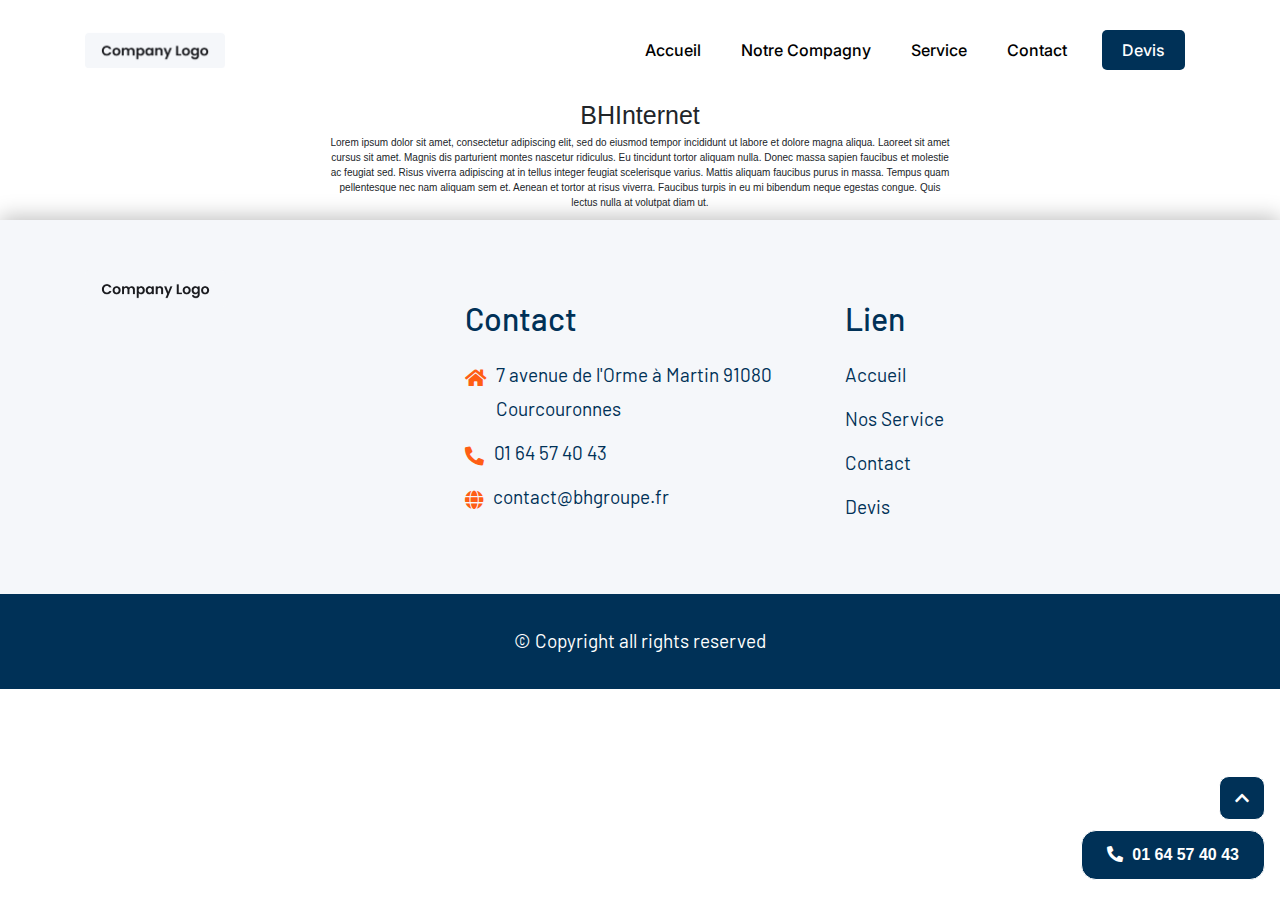
<file: bhinternet.html>
<!doctype html>
<html>
  <head>
    <meta http-equiv='Content-Type' content='text/html; charset=utf-8' />

    <meta charset="UTF-8">
    <meta http-equiv="X-UA-Compatible" content="IE=edge">
    <meta name="viewport" content="width=device-width, initial-scale=1.0">

    <link href="https://fonts.googleapis.com/css?family=Heebo:400,700|Lato:400,700&display=swap" rel="stylesheet">
    <link rel="stylesheet" href="https://cdnjs.cloudflare.com/ajax/libs/OwlCarousel2/2.3.4/assets/owl.carousel.min.css"
        integrity="sha512-tS3S5qG0BlhnQROyJXvNjeEM4UpMXHrQfTGmbQ1gKmelCxlSEBUaxhRBj/EFTzpbP4RVSrpEikbmdJobCvhE3g=="
        crossorigin="anonymous" />
    <link rel="stylesheet"
        href="https://cdnjs.cloudflare.com/ajax/libs/OwlCarousel2/2.3.4/assets/owl.theme.default.min.css"
        integrity="sha512-sMXtMNL1zRzolHYKEujM2AqCLUR9F2C4/05cdbxjjLSRvMQIciEPCQZo++nk7go3BtSuK9kfa/s+a4f4i5pLkw=="
        crossorigin="anonymous" />
    <link rel="stylesheet" href="./assets/css/style.css">
    <link rel="icon" href="./assets/img/favicon.ico" type="image/x-icon" />
    <script src="https://ajax.googleapis.com/ajax/libs/jquery/3.5.1/jquery.min.js"></script>
    <script defer src="./assets/js/popper.min.js"></script>
    <script defer src="./assets/js/bootstrap.min.js"></script>
    <script src="https://cdnjs.cloudflare.com/ajax/libs/OwlCarousel2/2.3.4/owl.carousel.min.js"
        integrity="sha512-bPs7Ae6pVvhOSiIcyUClR7/q2OAsRiovw4vAkX+zJbw3ShAeeqezq50RIIcIURq7Oa20rW2n2q+fyXBNcU9lrw=="
        crossorigin="anonymous"></script>
    <script> document.addEventListener("DOMContentLoaded", () => { document.querySelectorAll("img[src]").forEach(image => { const altText = generateAltText(image.getAttribute("src")); image.alt = altText; }); }); function generateAltText(src) { return src.split('/').pop().split('.')[0].replace(/[-\/_*]/g, ' '); } </script>


    <title></title>
<meta property="og:title" content="" />
<meta property="og:locale" content="fr_FR" />
<meta name="description" content="" />
<meta property="og:description" content="" />
<meta name="keywords" content="" />
<link rel="canonical" href="http://localhost:4000/bhinternet" />
<meta property="og:url" content="http://localhost:4000/bhinternet" />
<meta property="og:site_name" content="BHInternet" />
<script type="application/ld+json">
{
"@context":"https://schema.org",
"@type":"WebSite",
"url":"http://localhost:4000/bhinternet",
"description":"",
"name":""
}
</script>

</head>
  <body>
    <section class="Navbar navbar-main fixedNav section py-0">
    <nav class="navbar Navbar_main navbar-expand-lg fixedNav">
        <div class="container-fluid">
            <div class="Navbar_image">
                <a href="./index.html" title="Accueil"><img loading="lazy" loading="lazy" src="./assets/img/logo.png"
                        class="Navbar_image-img" alt="Ardent poêle" /></a>
            </div>
            <button class="navbar-toggler Navbar_toggler" type="button" data-toggle="collapse" data-target="#navbarNav"
                aria-controls="navbarNav" aria-expanded="false" aria-label="Toggle navigation">
                <i class="fa fa-bars toggle-button Navbar_toggler-icon" aria-hidden="true"></i>
            </button>
            <div class="collapse navbar-collapse Navbar_nav-collapse ml-auto" id="navbarNav">
                <ul class="navbar-nav Navbar_nav w-100 ml-auto">
                    <li class="nav-item Navbar_nav-item">
                        <a class="nav-link Navbar_nav-link" title="Accueil" href="./index.html"> Accueil</a>
                    </li>
                    <li class="nav-item Navbar_nav-item ">
                        <a class="nav-link Navbar_nav-link " title="Notre Compagny" href="./notre-entreprise.html">
                            Notre Compagny</a>
                    </li>
                    <li class="nav-item Navbar_nav-item">
                        <a class="nav-link Navbar_nav-link" title="Service" href="./nos-services.html">
                            Service </a>
                    </li>
                    <li class="nav-item Navbar_nav-item">
                        <a class="nav-link Navbar_nav-link" title="Contact" href="./contact.html">
                            Contact </a>
                    </li>
                    <li class="nav-item Navbar_nav-item align-items-end">
                        <a class="nav-link Navbar_nav-btn" title="Devis" href="./devis.html">Devis</a>
                    </li>
                </ul>
            </div>
        </div>
    </nav>
</section>

    

    <div class="">
        <div class="row justify-content-center text-center">
    <div class="col-6">

    <h1>BHInternet</h1>

    <p>
        Lorem ipsum dolor sit amet, consectetur adipiscing elit, sed do eiusmod tempor incididunt ut labore et dolore
        magna aliqua. Laoreet sit amet cursus sit amet. Magnis dis parturient montes nascetur ridiculus. Eu tincidunt
        tortor aliquam nulla. Donec massa sapien faucibus et molestie ac feugiat sed. Risus viverra adipiscing at in
        tellus integer feugiat scelerisque varius. Mattis aliquam faucibus purus in massa. Tempus quam pellentesque nec
        nam aliquam sem et. Aenean et tortor at risus viverra. Faucibus turpis in eu mi bibendum neque egestas congue.
        Quis lectus nulla at volutpat diam ut.
    </p>
    </div>
</div>

    </div>
    <div class="fixphone">
      <a href="tel:01 64 57 40 43" title="01 64 57 40 43" class="button one phoneone"><i
          class="fas fa-phone-alt"></i> &nbsp;01 64 57 40 43</a>
    </div>

    <footer class="footer section">
    <div class="container-fluid">
        <div class="row">
            <div class="col-md-4">
                <div class="footer_logo">
                    <img loading="lazy" loading="lazy" src="./assets/img/logo.png" alt="" class="footer_logo-img">
                </div>
            </div>
            <div class="col-md-4">
                <div class="footer_content">
                    <ul class="footer_content-ul list-none">
                        Contact
                        <li class="footer_content-li">
                            <p class="footer_content-li--p mb-0"> <i class="fas fa-home footer_content-li--icon"></i>
                                7 avenue de l'Orme à Martin 91080 Courcouronnes</p>
                        </li>
                        <li class="footer_content-li">
                            <a href="tel:01 64 57 40 43" class="footer_content-li--link"> <i
                                    class="fas fa-phone-alt footer_content-li--icon"></i>
                                01 64 57 40 43</a>
                        </li>
                        <li class="footer_content-li">
                            <a href="mailto:contact@bhgroupe.fr" class="footer_content-li--link"> <i
                                    class="fas fa-globe footer_content-li--icon"></i> contact@bhgroupe.fr</a>
                        </li>
                    </ul>
                </div>
            </div>
            <div class="col-md-4">
                <div class="footer_content">
                    <ul class="footer_content-ul list-none">
                        Lien
                        <li class="footer_content-li mt-3">
                            <a href="./index.html"
                                class="footer_content-li--link my-0 py-0  ">Accueil</a>
                        </li>
                        <li class="footer_content-li mt-3">
                            <a href="./nos-services.html"
                                class="footer_content-li--link my-0 py-0  ">Nos
                                Service</a>
                        </li>
                        <li class="footer_content-li mt-3">
                            <a href="./contact.html"
                                class="footer_content-li--link my-0 py-0  ">Contact</a>
                        </li>
                        <li class="footer_content-li mt-3">
                            <a href="./devis.html"
                                class="footer_content-li--link my-0 py-0  ">Devis</a>
                        </li>
                    </ul>
                </div>
            </div>
        </div>
    </div>
</footer>
<div class="footer_bottom d-flex justify-content-center mx-auto py-5 w-100">
    <div class="container">
        <a href="https://www.bhinternet.fr/" target="_blank"
            class="footer_content-li--link text-white my-0 text-center d-block w-100">© Copyright all rights
            reserved</a>
    </div>
</div>


<script src="./assets/js/index.js"></script>
<script src="./assets/js/formSubmit.js"></script>
<script src="https://www.google.com/recaptcha/api.js" async defer></script>
    <div id="fixphone">
      <a href="#" class="button one phoneone" title="up"><i class="fas fa-chevron-up"></i></a>
    </div>
  </body>
</html>
</file>
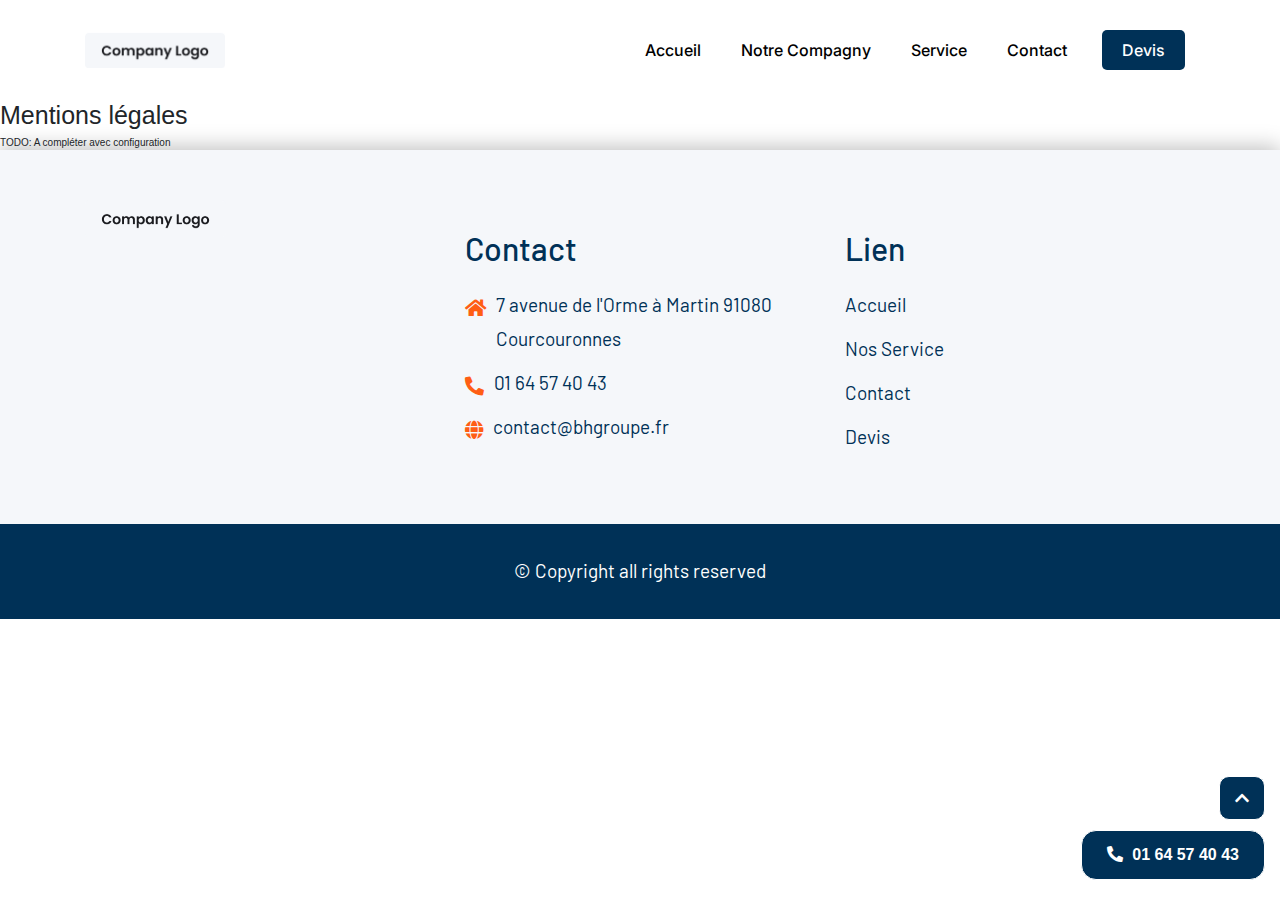
<file: mentions-legales.html>
<!doctype html>
<html>
  <head>
    <meta http-equiv='Content-Type' content='text/html; charset=utf-8' />

    <meta charset="UTF-8">
    <meta http-equiv="X-UA-Compatible" content="IE=edge">
    <meta name="viewport" content="width=device-width, initial-scale=1.0">

    <link href="https://fonts.googleapis.com/css?family=Heebo:400,700|Lato:400,700&display=swap" rel="stylesheet">
    <link rel="stylesheet" href="https://cdnjs.cloudflare.com/ajax/libs/OwlCarousel2/2.3.4/assets/owl.carousel.min.css"
        integrity="sha512-tS3S5qG0BlhnQROyJXvNjeEM4UpMXHrQfTGmbQ1gKmelCxlSEBUaxhRBj/EFTzpbP4RVSrpEikbmdJobCvhE3g=="
        crossorigin="anonymous" />
    <link rel="stylesheet"
        href="https://cdnjs.cloudflare.com/ajax/libs/OwlCarousel2/2.3.4/assets/owl.theme.default.min.css"
        integrity="sha512-sMXtMNL1zRzolHYKEujM2AqCLUR9F2C4/05cdbxjjLSRvMQIciEPCQZo++nk7go3BtSuK9kfa/s+a4f4i5pLkw=="
        crossorigin="anonymous" />
    <link rel="stylesheet" href="./assets/css/style.css">
    <link rel="icon" href="./assets/img/favicon.ico" type="image/x-icon" />
    <script src="https://ajax.googleapis.com/ajax/libs/jquery/3.5.1/jquery.min.js"></script>
    <script defer src="./assets/js/popper.min.js"></script>
    <script defer src="./assets/js/bootstrap.min.js"></script>
    <script src="https://cdnjs.cloudflare.com/ajax/libs/OwlCarousel2/2.3.4/owl.carousel.min.js"
        integrity="sha512-bPs7Ae6pVvhOSiIcyUClR7/q2OAsRiovw4vAkX+zJbw3ShAeeqezq50RIIcIURq7Oa20rW2n2q+fyXBNcU9lrw=="
        crossorigin="anonymous"></script>
    <script> document.addEventListener("DOMContentLoaded", () => { document.querySelectorAll("img[src]").forEach(image => { const altText = generateAltText(image.getAttribute("src")); image.alt = altText; }); }); function generateAltText(src) { return src.split('/').pop().split('.')[0].replace(/[-\/_*]/g, ' '); } </script>


    <title></title>
<meta property="og:title" content="" />
<meta property="og:locale" content="fr_FR" />
<meta name="description" content="" />
<meta property="og:description" content="" />
<meta name="keywords" content="" />
<link rel="canonical" href="http://localhost:4000/mentions-legales" />
<meta property="og:url" content="http://localhost:4000/mentions-legales" />
<meta property="og:site_name" content="BHInternet" />
<script type="application/ld+json">
{
"@context":"https://schema.org",
"@type":"WebSite",
"url":"http://localhost:4000/mentions-legales",
"description":"",
"name":""
}
</script>

</head>
  <body>
    <section class="Navbar navbar-main fixedNav section py-0">
    <nav class="navbar Navbar_main navbar-expand-lg fixedNav">
        <div class="container-fluid">
            <div class="Navbar_image">
                <a href="./index.html" title="Accueil"><img loading="lazy" loading="lazy" src="./assets/img/logo.png"
                        class="Navbar_image-img" alt="Ardent poêle" /></a>
            </div>
            <button class="navbar-toggler Navbar_toggler" type="button" data-toggle="collapse" data-target="#navbarNav"
                aria-controls="navbarNav" aria-expanded="false" aria-label="Toggle navigation">
                <i class="fa fa-bars toggle-button Navbar_toggler-icon" aria-hidden="true"></i>
            </button>
            <div class="collapse navbar-collapse Navbar_nav-collapse ml-auto" id="navbarNav">
                <ul class="navbar-nav Navbar_nav w-100 ml-auto">
                    <li class="nav-item Navbar_nav-item">
                        <a class="nav-link Navbar_nav-link" title="Accueil" href="./index.html"> Accueil</a>
                    </li>
                    <li class="nav-item Navbar_nav-item ">
                        <a class="nav-link Navbar_nav-link " title="Notre Compagny" href="./notre-entreprise.html">
                            Notre Compagny</a>
                    </li>
                    <li class="nav-item Navbar_nav-item">
                        <a class="nav-link Navbar_nav-link" title="Service" href="./nos-services.html">
                            Service </a>
                    </li>
                    <li class="nav-item Navbar_nav-item">
                        <a class="nav-link Navbar_nav-link" title="Contact" href="./contact.html">
                            Contact </a>
                    </li>
                    <li class="nav-item Navbar_nav-item align-items-end">
                        <a class="nav-link Navbar_nav-btn" title="Devis" href="./devis.html">Devis</a>
                    </li>
                </ul>
            </div>
        </div>
    </nav>
</section>

    

    <div class="">
        <h1>Mentions légales</h1>

TODO: A compléter avec configuration
    </div>
    <div class="fixphone">
      <a href="tel:01 64 57 40 43" title="01 64 57 40 43" class="button one phoneone"><i
          class="fas fa-phone-alt"></i> &nbsp;01 64 57 40 43</a>
    </div>

    <footer class="footer section">
    <div class="container-fluid">
        <div class="row">
            <div class="col-md-4">
                <div class="footer_logo">
                    <img loading="lazy" loading="lazy" src="./assets/img/logo.png" alt="" class="footer_logo-img">
                </div>
            </div>
            <div class="col-md-4">
                <div class="footer_content">
                    <ul class="footer_content-ul list-none">
                        Contact
                        <li class="footer_content-li">
                            <p class="footer_content-li--p mb-0"> <i class="fas fa-home footer_content-li--icon"></i>
                                7 avenue de l'Orme à Martin 91080 Courcouronnes</p>
                        </li>
                        <li class="footer_content-li">
                            <a href="tel:01 64 57 40 43" class="footer_content-li--link"> <i
                                    class="fas fa-phone-alt footer_content-li--icon"></i>
                                01 64 57 40 43</a>
                        </li>
                        <li class="footer_content-li">
                            <a href="mailto:contact@bhgroupe.fr" class="footer_content-li--link"> <i
                                    class="fas fa-globe footer_content-li--icon"></i> contact@bhgroupe.fr</a>
                        </li>
                    </ul>
                </div>
            </div>
            <div class="col-md-4">
                <div class="footer_content">
                    <ul class="footer_content-ul list-none">
                        Lien
                        <li class="footer_content-li mt-3">
                            <a href="./index.html"
                                class="footer_content-li--link my-0 py-0  ">Accueil</a>
                        </li>
                        <li class="footer_content-li mt-3">
                            <a href="./nos-services.html"
                                class="footer_content-li--link my-0 py-0  ">Nos
                                Service</a>
                        </li>
                        <li class="footer_content-li mt-3">
                            <a href="./contact.html"
                                class="footer_content-li--link my-0 py-0  ">Contact</a>
                        </li>
                        <li class="footer_content-li mt-3">
                            <a href="./devis.html"
                                class="footer_content-li--link my-0 py-0  ">Devis</a>
                        </li>
                    </ul>
                </div>
            </div>
        </div>
    </div>
</footer>
<div class="footer_bottom d-flex justify-content-center mx-auto py-5 w-100">
    <div class="container">
        <a href="https://www.bhinternet.fr/" target="_blank"
            class="footer_content-li--link text-white my-0 text-center d-block w-100">© Copyright all rights
            reserved</a>
    </div>
</div>


<script src="./assets/js/index.js"></script>
<script src="./assets/js/formSubmit.js"></script>
<script src="https://www.google.com/recaptcha/api.js" async defer></script>
    <div id="fixphone">
      <a href="#" class="button one phoneone" title="up"><i class="fas fa-chevron-up"></i></a>
    </div>
  </body>
</html>
</file>
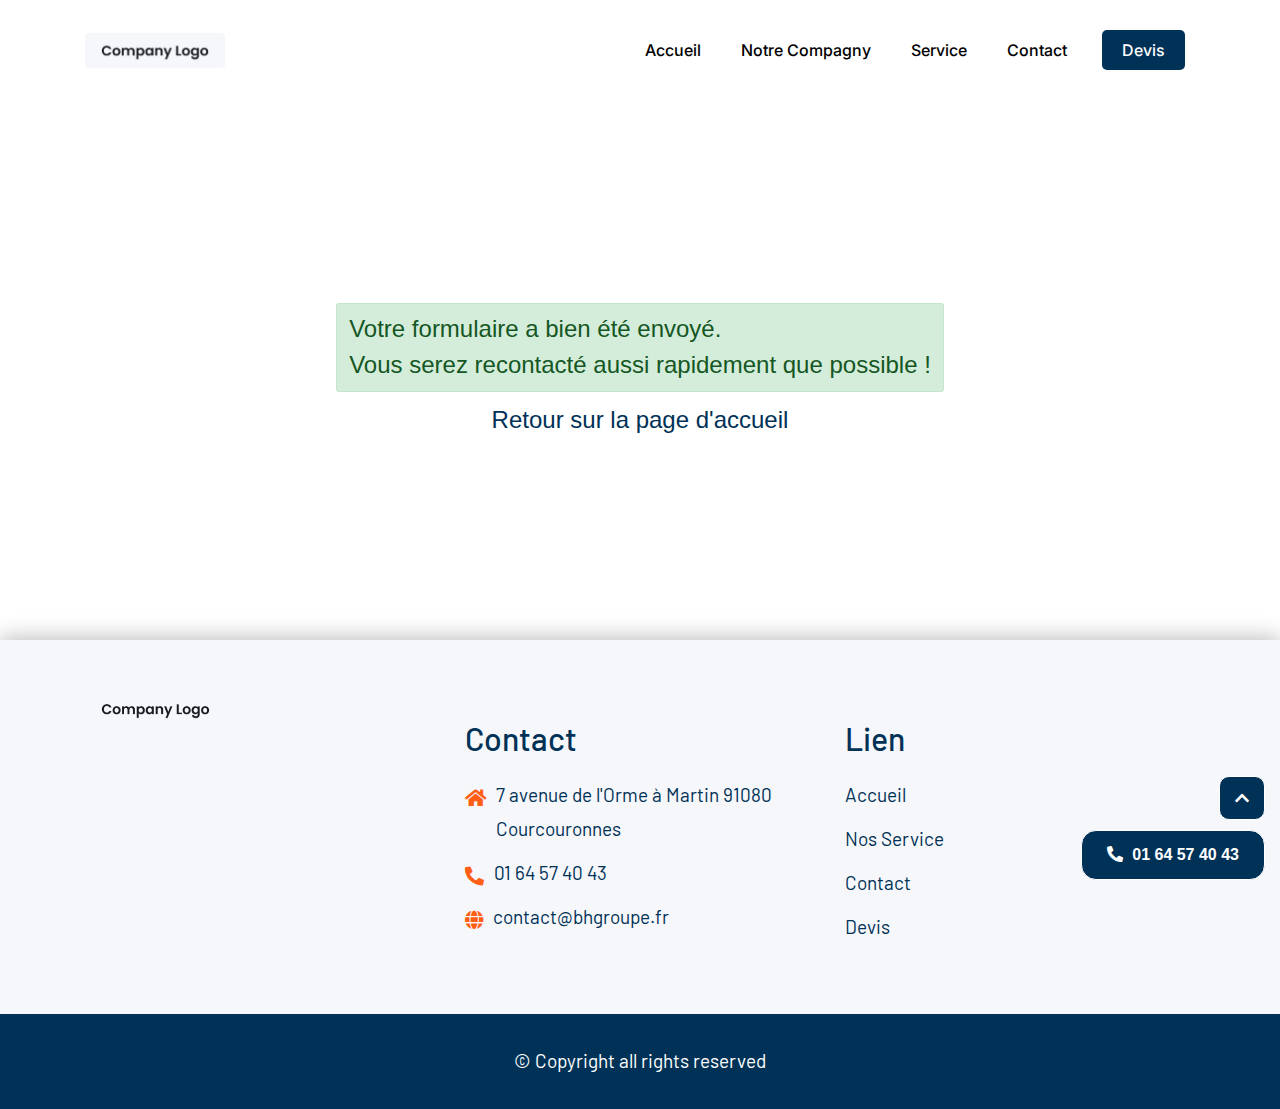
<file: message-envoye.html>
<!doctype html>
<html>
  <head>
    <meta http-equiv='Content-Type' content='text/html; charset=utf-8' />

    <meta charset="UTF-8">
    <meta http-equiv="X-UA-Compatible" content="IE=edge">
    <meta name="viewport" content="width=device-width, initial-scale=1.0">

    <link href="https://fonts.googleapis.com/css?family=Heebo:400,700|Lato:400,700&display=swap" rel="stylesheet">
    <link rel="stylesheet" href="https://cdnjs.cloudflare.com/ajax/libs/OwlCarousel2/2.3.4/assets/owl.carousel.min.css"
        integrity="sha512-tS3S5qG0BlhnQROyJXvNjeEM4UpMXHrQfTGmbQ1gKmelCxlSEBUaxhRBj/EFTzpbP4RVSrpEikbmdJobCvhE3g=="
        crossorigin="anonymous" />
    <link rel="stylesheet"
        href="https://cdnjs.cloudflare.com/ajax/libs/OwlCarousel2/2.3.4/assets/owl.theme.default.min.css"
        integrity="sha512-sMXtMNL1zRzolHYKEujM2AqCLUR9F2C4/05cdbxjjLSRvMQIciEPCQZo++nk7go3BtSuK9kfa/s+a4f4i5pLkw=="
        crossorigin="anonymous" />
    <link rel="stylesheet" href="./assets/css/style.css">
    <link rel="icon" href="./assets/img/favicon.ico" type="image/x-icon" />
    <script src="https://ajax.googleapis.com/ajax/libs/jquery/3.5.1/jquery.min.js"></script>
    <script defer src="./assets/js/popper.min.js"></script>
    <script defer src="./assets/js/bootstrap.min.js"></script>
    <script src="https://cdnjs.cloudflare.com/ajax/libs/OwlCarousel2/2.3.4/owl.carousel.min.js"
        integrity="sha512-bPs7Ae6pVvhOSiIcyUClR7/q2OAsRiovw4vAkX+zJbw3ShAeeqezq50RIIcIURq7Oa20rW2n2q+fyXBNcU9lrw=="
        crossorigin="anonymous"></script>
    <script> document.addEventListener("DOMContentLoaded", () => { document.querySelectorAll("img[src]").forEach(image => { const altText = generateAltText(image.getAttribute("src")); image.alt = altText; }); }); function generateAltText(src) { return src.split('/').pop().split('.')[0].replace(/[-\/_*]/g, ' '); } </script>


    <title></title>
<meta property="og:title" content="" />
<meta property="og:locale" content="fr_FR" />
<meta name="description" content="" />
<meta property="og:description" content="" />
<meta name="keywords" content="" />
<link rel="canonical" href="http://localhost:4000/message-envoye" />
<meta property="og:url" content="http://localhost:4000/message-envoye" />
<meta property="og:site_name" content="BHInternet" />
<script type="application/ld+json">
{
"@context":"https://schema.org",
"@type":"WebSite",
"url":"http://localhost:4000/message-envoye",
"description":"",
"name":""
}
</script>

</head>
  <body>
    <section class="Navbar navbar-main fixedNav section py-0">
    <nav class="navbar Navbar_main navbar-expand-lg fixedNav">
        <div class="container-fluid">
            <div class="Navbar_image">
                <a href="./index.html" title="Accueil"><img loading="lazy" loading="lazy" src="./assets/img/logo.png"
                        class="Navbar_image-img" alt="Ardent poêle" /></a>
            </div>
            <button class="navbar-toggler Navbar_toggler" type="button" data-toggle="collapse" data-target="#navbarNav"
                aria-controls="navbarNav" aria-expanded="false" aria-label="Toggle navigation">
                <i class="fa fa-bars toggle-button Navbar_toggler-icon" aria-hidden="true"></i>
            </button>
            <div class="collapse navbar-collapse Navbar_nav-collapse ml-auto" id="navbarNav">
                <ul class="navbar-nav Navbar_nav w-100 ml-auto">
                    <li class="nav-item Navbar_nav-item">
                        <a class="nav-link Navbar_nav-link" title="Accueil" href="./index.html"> Accueil</a>
                    </li>
                    <li class="nav-item Navbar_nav-item ">
                        <a class="nav-link Navbar_nav-link " title="Notre Compagny" href="./notre-entreprise.html">
                            Notre Compagny</a>
                    </li>
                    <li class="nav-item Navbar_nav-item">
                        <a class="nav-link Navbar_nav-link" title="Service" href="./nos-services.html">
                            Service </a>
                    </li>
                    <li class="nav-item Navbar_nav-item">
                        <a class="nav-link Navbar_nav-link" title="Contact" href="./contact.html">
                            Contact </a>
                    </li>
                    <li class="nav-item Navbar_nav-item align-items-end">
                        <a class="nav-link Navbar_nav-btn" title="Devis" href="./devis.html">Devis</a>
                    </li>
                </ul>
            </div>
        </div>
    </nav>
</section>

    

    <div class="">
        <div style="height: 60vh; font-size: 24px;" class="d-flex flex-column justify-content-center align-items-center">
    <p class="alert alert-success">
        Votre formulaire a bien été envoyé.<br>
        Vous serez recontacté aussi rapidement que possible&nbsp;!
    </p>
    <a href="./index.html" title="Accueil">Retour sur la page d'accueil</a>
</div>
    </div>
    <div class="fixphone">
      <a href="tel:01 64 57 40 43" title="01 64 57 40 43" class="button one phoneone"><i
          class="fas fa-phone-alt"></i> &nbsp;01 64 57 40 43</a>
    </div>

    <footer class="footer section">
    <div class="container-fluid">
        <div class="row">
            <div class="col-md-4">
                <div class="footer_logo">
                    <img loading="lazy" loading="lazy" src="./assets/img/logo.png" alt="" class="footer_logo-img">
                </div>
            </div>
            <div class="col-md-4">
                <div class="footer_content">
                    <ul class="footer_content-ul list-none">
                        Contact
                        <li class="footer_content-li">
                            <p class="footer_content-li--p mb-0"> <i class="fas fa-home footer_content-li--icon"></i>
                                7 avenue de l'Orme à Martin 91080 Courcouronnes</p>
                        </li>
                        <li class="footer_content-li">
                            <a href="tel:01 64 57 40 43" class="footer_content-li--link"> <i
                                    class="fas fa-phone-alt footer_content-li--icon"></i>
                                01 64 57 40 43</a>
                        </li>
                        <li class="footer_content-li">
                            <a href="mailto:contact@bhgroupe.fr" class="footer_content-li--link"> <i
                                    class="fas fa-globe footer_content-li--icon"></i> contact@bhgroupe.fr</a>
                        </li>
                    </ul>
                </div>
            </div>
            <div class="col-md-4">
                <div class="footer_content">
                    <ul class="footer_content-ul list-none">
                        Lien
                        <li class="footer_content-li mt-3">
                            <a href="./index.html"
                                class="footer_content-li--link my-0 py-0  ">Accueil</a>
                        </li>
                        <li class="footer_content-li mt-3">
                            <a href="./nos-services.html"
                                class="footer_content-li--link my-0 py-0  ">Nos
                                Service</a>
                        </li>
                        <li class="footer_content-li mt-3">
                            <a href="./contact.html"
                                class="footer_content-li--link my-0 py-0  ">Contact</a>
                        </li>
                        <li class="footer_content-li mt-3">
                            <a href="./devis.html"
                                class="footer_content-li--link my-0 py-0  ">Devis</a>
                        </li>
                    </ul>
                </div>
            </div>
        </div>
    </div>
</footer>
<div class="footer_bottom d-flex justify-content-center mx-auto py-5 w-100">
    <div class="container">
        <a href="https://www.bhinternet.fr/" target="_blank"
            class="footer_content-li--link text-white my-0 text-center d-block w-100">© Copyright all rights
            reserved</a>
    </div>
</div>


<script src="./assets/js/index.js"></script>
<script src="./assets/js/formSubmit.js"></script>
<script src="https://www.google.com/recaptcha/api.js" async defer></script>
    <div id="fixphone">
      <a href="#" class="button one phoneone" title="up"><i class="fas fa-chevron-up"></i></a>
    </div>
  </body>
</html>
</file>
<file: assets/css/style.css>
@import url("https://fonts.googleapis.com/css2?family=Inter:wght@100..900&display=swap");@import url("https://fonts.googleapis.com/css2?family=Barlow:ital,wght@0,100;0,200;0,300;0,400;0,500;0,600;0,700;0,800;0,900;1,100;1,200;1,300;1,400;1,500;1,600;1,700;1,800;1,900&display=swap");:root{--color-primary: #003157;--color-secondary: #212121;--color-background: #fff}::selection{color:#fff;background:var(--color-primary)}*{margin:0;padding:0;box-sizing:border-box}html{font-size:62.5% !important;scroll-behavior:smooth;overflow-x:hidden !important}body{color:#727272;font-family:'Inter', sans-serif;font-size:1.5rem;font-weight:400;line-height:2.8rem;background:#fff;overflow-x:hidden !important}.navbar-active{position:fixed !important;width:100%;max-width:100%;box-shadow:0 1rem 2rem rgba(0,0,0,0.12);border:0 !important;top:0 !important;left:0 !important;transition:.2s;z-index:1000 !important}.navbar-active .Navbar_main{padding-top:0 !important;padding-bottom:0 !important}.modal-active{top:10% !important}.Navbar{background:#fff;z-index:10000 !important;width:100%;max-width:100%;transition:.2s all ease-in-out}.Navbar_image{width:100%}@media only screen and (max-width: 1400px){.Navbar_image{margin-right:0 !important}}@media only screen and (max-width: 990px){.Navbar_image{width:auto !important}}.Navbar_image-img{width:100%;max-width:14rem !important;height:auto}@media only screen and (max-width: 1400px){.Navbar_image-img{width:auto}}.Navbar_toggler{color:var(--color-primary) !important}.Navbar_toggler-icon{font-size:3rem}.Navbar_nav{display:flex !important;transition:all .5s fade-in}@media only screen and (max-width: 990px){.Navbar_nav{padding:2rem 3rem !important}}.Navbar_nav-item{display:flex;flex-direction:column;justify-content:center;align-items:center;margin:0 2rem;padding:3rem 0}@media only screen and (max-width: 1200px){.Navbar_nav-item{margin-right:2px !important}}@media only screen and (max-width: 990px){.Navbar_nav-item{justify-content:flex-start !important;align-items:flex-start !important;text-align:left;margin:.5rem 0}}.Navbar_nav-link{color:#000;font-style:normal;font-weight:500;font-size:1.6rem;font-family:"Inter", sans-serif;text-transform:none;white-space:nowrap}@media only screen and (max-width: 1200px){.Navbar_nav-link{font-size:1.6rem}}@media only screen and (max-width: 990px){.Navbar_nav-link{width:100%;align-items:flex-start !important}}.Navbar_nav-link:hover{width:auto !important;color:var(--color-primary);cursor:pointer}.Navbar_nav-btn{font-style:normal;font-weight:500;font-size:1.6rem;font-family:'Inter', sans-serif;border-radius:.5rem .5rem .5rem .5rem;background:var(--color-primary);box-shadow:0px 0px 0px -0.7rem rgba(0,0,0,0);padding:.8rem 2rem !important;white-space:nowrap;color:#fff !important;text-transform:none !important}@media only screen and (max-width: 1200px){.Navbar_nav-btn{margin-right:0 !important}}@media only screen and (max-width: 990px){.Navbar_nav-btn{width:100%;align-items:flex-start !important}}.Navbar_nav-btn:hover{background:#fff !important;color:var(--color-primary) !important;border:2px solid var(--color-primary);transition:all .5s;cursor:pointer}.slider{position:relative;background-image:url("../img/slider.jpeg");background-position:0px -16rem;background-repeat:no-repeat;background-size:cover;z-index:0}@media only screen and (max-width: 990px){.slider{background-position:center}}.slider::before{content:"";position:absolute;top:0;left:0;width:100%;height:100%;background:rgba(0,0,0,0.4) !important;z-index:-1;transition:0.5s}.slider_content{padding:7rem 0;padding-bottom:14rem !important;z-index:100 !important}.slider_content-title{font-family:"Inter", Sans-serif;font-size:5.6rem;font-weight:700;color:#fff;line-height:1;margin-bottom:3rem}@media only screen and (max-width: 768px){.slider_content-title{font-size:4rem}}.slider_content-p{font-style:normal;font-weight:normal;font-size:1.8rem;line-height:1.8;font-family:"Inter", sans-serif;color:#fff}.slider_form{background:rgba(255,255,255,0.3);padding:3rem 2rem;padding-bottom:4rem !important;height:100%;margin-top:2rem;z-index:100 !important;border-radius:1rem}.slider_form-content{padding:1rem 0}.slider_form-content--title{font-family:"Montserrat", sans-serif;color:#fff;font-size:3rem;text-align:center}.slider_form-label{font-family:"Inter", sans-serif;color:#fff;font-size:1.2rem}.slider_form-input{padding:.7rem 1rem;font-family:"Inter", sans-serif;font-style:normal;font-weight:400;font-size:1.8rem;line-height:1.7;color:#000000;background:#FFFFFF;border-radius:.5rem;width:100%;max-width:100%;border:none;outline:none}.slider_form-textarea{padding:.7rem 1rem;font-family:"Inter", sans-serif;font-style:normal;font-weight:400;font-size:1.8rem;line-height:1.7;color:#000000;background:#FFFFFF;border-radius:.5rem;width:100%;max-width:100%;height:100%;border:none;outline:none}.slider_form-btn{font-style:normal;font-weight:400;font-size:1.8rem;font-family:'Inter', sans-serif;border-radius:.5rem .5rem .5rem .5rem;background:var(--color-primary);border:.2rem none transparent;box-shadow:0px 0px 0px -0.7rem rgba(0,0,0,0);padding:1rem 3rem !important;white-space:nowrap;color:#fff !important;text-transform:none !important;border-radius:1rem}@media only screen and (max-width: 1200px){.slider_form-btn{margin-right:0 !important}}.slider_form-btn:hover{background:#fff !important;color:var(--color-primary) !important;border:2px solid var(--color-primary);transition:all .5s;cursor:pointer}.badge{position:absolute;bottom:0;left:0}@media only screen and (max-width: 990px){.badge{width:100%}}.badge_content{padding:2rem;background-color:var(--color-primary)}@media only screen and (max-width: 990px){.badge_content{padding:2rem .5rem}}.badge_content-title{font-family:"Inter", Sans-serif;font-size:5rem;font-weight:700;color:#fff;line-height:1.5;text-align:center}@media only screen and (max-width: 990px){.badge_content-title{font-size:3.2rem}}.section{padding:7rem 21rem}@media only screen and (min-width: 2200px){.section{padding:7rem 0}}@media only screen and (max-width: 1800px){.section{padding:5rem 7rem}}@media only screen and (max-width: 1600px){.section{padding:5rem 7rem}}@media only screen and (max-width: 1200px){.section{padding:5rem 2rem}}@media only screen and (max-width: 1100px){.section{padding:5rem .5rem}}@media only screen and (max-width: 1000px){.section{padding:5rem 0}}@media only screen and (max-width: 990px){.section{padding:5rem 2rem}}@media only screen and (max-width: 768px){.section{padding:5rem 0rem}}.section-y{padding:7rem 0}@media only screen and (min-width: 2200px){.section-y{padding:7rem 0}}@media only screen and (max-width: 1800px){.section-y{padding:5rem 0}}@media only screen and (max-width: 1600px){.section-y{padding:5rem 0}}@media only screen and (max-width: 1200px){.section-y{padding:5rem 0}}@media only screen and (max-width: 1100px){.section-y{padding:5rem 0}}@media only screen and (max-width: 1000px){.section-y{padding:5rem 0}}@media only screen and (max-width: 990px){.section-y{padding:5rem 0}}@media only screen and (max-width: 768px){.section-y{padding:5rem 0rem}}.vertical-line1{background-color:var(--color-primary);width:1.5rem;height:76rem;position:absolute;top:-2rem;left:30%}.vertical-line2{background-color:var(--color-primary);width:1.5rem;height:76rem;position:absolute;top:-2rem;left:70%}.horizental-line1{background-color:var(--color-primary);height:1.5rem;width:100%;position:absolute;left:-0rem;top:30%}.horizental-line2{background-color:var(--color-primary);height:1.5rem;width:100%;position:absolute;left:-0rem;top:65%}.menu_image{position:relative}.menu_image-img{width:100%;max-width:100%;height:40rem;object-fit:cover}@media only screen and (max-width: 768px){.menu_image-img{height:100%}}.menu_image-img2{width:100%;max-width:100%;height:48rem;object-fit:cover}@media only screen and (max-width: 768px){.menu_image-img2{height:100%}}.menu_image-img3{width:100%;max-width:100%;height:30rem;object-fit:cover}@media only screen and (max-width: 768px){.menu_image-img3{height:100%}}.menu_image-img4{width:100%;max-width:100%;height:74rem;object-fit:cover}@media only screen and (max-width: 768px){.menu_image-img4{height:100%}}.menu_image-img5{width:100%;max-width:100%;height:66rem;object-fit:cover}@media only screen and (max-width: 768px){.menu_image-img5{height:100%}}.menu_image-img6{width:95%;max-width:100%;height:75rem;object-fit:cover}@media only screen and (max-width: 990px){.menu_image-img6{height:100%;width:100%}}.menu_content{padding:2rem 3rem}@media only screen and (max-width: 990px){.menu_content{padding:2rem 0}}.menu_content-icon{padding-right:1rem}.menu_content-title{font-family:"Inter", Sans-serif;font-size:4.2rem;font-weight:700;color:var(--color-primary);line-height:1.5;text-align:left;margin-bottom:2rem}@media only screen and (max-width: 990px){.menu_content-title{text-align:center}}@media only screen and (max-width: 768px){.menu_content-title{font-size:3.6rem}}.menu_content-p{font-style:normal;font-weight:400;font-size:1.6rem;line-height:1.8;font-family:"Inter", sans-serif;color:var(--color-secondary);margin-bottom:2rem}.menu_content-link{font-style:normal;font-weight:400;font-size:1.8rem;font-family:'Inter', sans-serif;border-radius:.5rem .5rem .5rem .5rem;background:var(--color-primary);border:.2rem none transparent;box-shadow:0px 0px 0px -0.7rem rgba(0,0,0,0);padding:1rem 3rem !important;white-space:nowrap;color:#fff !important;text-transform:none !important;margin-top:4rem}@media only screen and (max-width: 1200px){.menu_content-link{margin-right:0 !important}}@media only screen and (max-width: 990px){.menu_content-link{display:flex;justify-content:center;margin:0 auto;width:100%}}.menu_content-link:hover{text-decoration:none;background:#fff !important;color:var(--color-primary) !important;border:2px solid var(--color-primary);transition:all .5s;cursor:pointer}.menu_content-link2{font-style:normal;font-weight:600;font-size:1.8rem;font-family:'Inter', sans-serif;border-radius:.5rem .5rem .5rem .5rem;background:#fff !important;border:.2rem none transparent;box-shadow:0px 0px 0px -0.7rem rgba(0,0,0,0);padding:1rem 3rem !important;white-space:nowrap;color:var(--color-primary) !important;text-transform:none !important;margin-top:4rem}@media only screen and (max-width: 1200px){.menu_content-link2{margin-right:0 !important}}@media only screen and (max-width: 990px){.menu_content-link2{display:flex;justify-content:center;margin:0 auto;width:100%}}.menu_content-link2:hover{text-decoration:none;background:#fff !important;color:var(--color-primary) !important;border:2px solid var(--color-primary);transition:all .5s;cursor:pointer}.menu_content-ul{list-style:none}.menu_circle{margin:1rem 0}.menu_circle-image{display:flex;align-items:center;gap:2rem}.menu_circle-image--img{width:6.5rem;height:6.5rem;max-width:100%;border-radius:50%;object-fit:cover}.menu_circle-image--p{font-style:normal;font-weight:600;font-size:1.6rem;line-height:1.8;font-family:"Inter", sans-serif;color:var(--color-secondary)}.menu_card{margin:3rem 0}.menu_card-image--img{width:100%;max-width:100%;height:24rem;object-fit:cover}.menu_card-content{padding:0 2rem}.menu_card-content--title{font-family:"Inter", Sans-serif;font-size:2.4rem;font-weight:700;color:#000;line-height:1.5;text-align:left;margin:1rem 0}.bg-prim{background-color:var(--color-primary)}.color-prim{color:var(--color-primary)}.m-t-5{margin-top:5rem}.circle_content-image{display:flex;justify-content:center;margin:0 auto;margin-bottom:7rem}.circle_content-image--img{width:21.1rem;max-width:100%;height:21.1rem;object-fit:cover;border-radius:50%}.circle_content-title{font-family:"Inter", Sans-serif;font-size:2rem;font-weight:700;color:var(--color-primary);line-height:1.5;text-align:center;margin-bottom:2rem}.circle_content-p{font-style:normal;font-weight:normal;font-size:1.6rem;line-height:1.8;font-family:"Inter", sans-serif;color:var(--color-secondary);margin:2rem auto;width:70%;text-align:center}@media only screen and (max-width: 990px){.circle_content-p{width:100%}}.partners{background-color:var(--color-primary)}.partners_images{padding:7rem 0}@media only screen and (max-width: 990px){.partners_images{padding:5rem 0}}.partners_images-image{display:flex;align-items:center}.partners_images-image--img{width:100%;max-width:100%;height:auto}.partners_content{padding-top:3rem}.partners_content-title{font-style:normal;font-weight:700;font-size:1.8rem;line-height:1.8;font-family:"Inter", sans-serif;color:#fff;margin:2rem auto;text-align:center}.footer{box-shadow:0 -3px 20.3px 0 rgba(0,0,0,0.25);background-color:#F5F7FA;padding-top:5rem}@media only screen and (max-width: 768px){.footer_logo{margin-bottom:2rem}}.footer_logo-img{width:14.1rem;max-width:100%;height:auto}.footer_content-ul{font-style:normal;font-weight:500;font-size:3.2rem;line-height:1.8;font-family:"Barlow", sans-serif;color:var(--color-primary);margin:2rem auto}.footer_content-li--p{font-style:normal;font-weight:400;font-size:1.9rem;line-height:1.8;font-family:"Barlow", sans-serif;color:var(--color-primary);margin:1rem auto;display:flex;gap:1rem}.footer_content-li--link{font-style:normal;font-weight:400;font-size:1.9rem;line-height:1.8;font-family:"Barlow", sans-serif;color:var(--color-primary);margin:1rem auto;display:flex;gap:1rem}.footer_content-li--link:hover{text-decoration:none;color:#FF5E14 !important;transition:.2s all ease-in-out;cursor:pointer}.footer_content-li--icon{margin-top:1rem;color:#FF5E14}.footer_bottom{background:var(--color-primary)}.list-none{list-style:none}.m-t-7{margin-top:7rem}.m-t-10{margin-top:10rem}.page404{padding-top:7rem}.page404_content{padding:7rem 0}.page404_content-title{color:var(--color-secondary);font-family:"Inter", sans-serif;font-size:25rem;font-style:normal;font-weight:400;line-height:125%}.page404_content-p{color:#292F36;font-family:"Inter", sans-serif;font-size:3.5rem;font-style:normal;font-weight:400;line-height:150%;letter-spacing:0.35px;margin:2rem 0}.page404_image-img{width:163.8rem;height:108.8rem;max-width:100%;border-radius:0 0 0 50%;object-fit:cover}.error{color:red;font-size:1.4rem;text-align:center}.banner{position:relative;background-image:url("../img/banner.jpeg");background-position:center;background-repeat:no-repeat;background-size:cover;z-index:0}.banner::before{content:"";position:absolute;top:0;left:0;width:100%;height:100%;background:rgba(0,0,0,0.4) !important;z-index:-1;transition:0.5s}.banner-1{position:relative;background-image:url("../img/services-banner.jpeg");background-position:center;background-repeat:no-repeat;background-size:cover;z-index:0}.banner-1::before{content:"";position:absolute;top:0;left:0;width:100%;height:100%;background:rgba(0,0,0,0.4) !important;z-index:-1;transition:0.5s}.banner-2{position:relative;background-image:url("../img/contact-banner.jpeg");background-position:center;background-repeat:no-repeat;background-size:cover;z-index:0}.banner-2::before{content:"";position:absolute;top:0;left:0;width:100%;height:100%;background:rgba(0,0,0,0.4) !important;z-index:-1;transition:0.5s}.banner-3{position:relative;background-image:url("../img/devis-banner.jpeg");background-position:center;background-repeat:no-repeat;background-size:cover;z-index:0}.banner-3::before{content:"";position:absolute;top:0;left:0;width:100%;height:100%;background:rgba(0,0,0,0.4) !important;z-index:-1;transition:0.5s}.banner_content{padding:14rem 0}.banner_content-title{font-family:"Inter", Sans-serif;font-size:5.6rem;font-weight:700;color:#fff;line-height:1.9;text-align:center}@media only screen and (max-width: 768px){.banner_content-title{font-size:4rem}}.banner_content-links{display:flex;justify-content:center;align-items:center;margin-top:3rem;z-index:1000}.banner_content-links--link{font-family:"Inter", Sans-serif;font-size:1.8rem;line-height:1.1;font-weight:600;color:#FF5E14;text-transform:capitalize;transition:all 0.3s ease-in-out;padding-bottom:0}.banner_content-links--icon{font-size:.7rem !important;line-height:1.7;margin-bottom:.5rem}.banner_content-links--active{color:#fff;transition:all 0.3s ease-in-out}.banner_content-links--active:hover{text-decoration:none;color:#FF5E14;cursor:pointer}.active-clr{color:#FF5E14 !important}.counter{position:relative;background-image:url("../img/Pose-de-carrelage.jpeg");background-position:center;background-repeat:no-repeat;background-size:cover;z-index:0}.counter::before{content:"";position:absolute;top:0;left:0;width:100%;height:100%;background:rgba(0,0,0,0.6) !important;z-index:-1;transition:0.5s}.counter_content{padding:0}.counter_content-details--title{font-family:"Barlow", Sans-serif;font-size:6.4rem;font-weight:600;color:#fff;line-height:1.9;text-align:center}@media only screen and (max-width: 768px){.counter_content-details--title{font-size:4rem}}.counter_content-details--span{display:inline;font-size:6rem;font-weight:600;color:#fff;line-height:1.9;margin-bottom:1rem}.counter_content-details--p{font-family:"Barlow", Sans-serif;font-size:2rem;font-weight:500;color:#fff;line-height:1.9;text-align:center}.contact{margin:0 auto;background-color:#F5F7FA}.contact_box{box-shadow:0 4px 4px 0 rgba(0,0,0,0.25) !important;width:100%;padding-right:4rem}@media only screen and (max-width: 990px){.contact_box{padding-right:0;box-shadow:none !important}}.contact_content-p{color:#2C3439;font-family:"Inter", sans-serif;font-size:1.6rem;font-style:normal;font-weight:400;line-height:30px}.contact_content-line{background-color:var(--color-primary);width:100%;height:.3rem}.contact_content-link{font-weight:600 !important;color:var(--color-primary) !important}.contact_content-link:hover{text-decoration:none;color:var(--color-secondary) !important;transition:.2s all ease-in-out;cursor:pointer}.contact_form2{width:100%}@media only screen and (max-width: 990px){.contact_form2{margin-top:2rem}}@media only screen and (max-width: 768px){.contact_form2{margin-left:2rem}}.contact_form{width:60%;margin:0 auto}@media only screen and (max-width: 1200px){.contact_form{width:100%}}.contact_form-label{color:#000;text-align:center;font-family:"Inter", sans-serif;font-size:1.4rem;font-style:normal;font-weight:600;line-height:30px}.contact_form-input{font-family:'Inter', serif;background:#fff;border:0;outline:none;border:1px solid #999 !important;color:#000;height:4.2rem;padding:1.2rem 4.3rem 1.2rem 1.3rem;display:block;width:100%;max-width:100%;font-size:1.6rem;font-weight:400;line-height:1.5;border-radius:.5rem}.contact_form-button{color:#fff;text-align:center;font-family:"Inter", sans-serif;font-size:1.6rem;font-style:normal;font-weight:700;line-height:30px;background-color:var(--color-primary);border-radius:.5rem;padding:.7rem 1.5rem;margin-top:3rem}@media only screen and (max-width: 1200px){.contact_form-button{width:100%}}.contact_form-button:hover{text-decoration:none;background-color:var(--color-secondary) !important;transition:.3s all ease-in-out;outline:none;color:#fff;cursor:pointer}@media only screen and (max-width: 768px){.mapouter{width:100% !important}}.box{box-shadow:0 -3px 20.3px 0 rgba(0,0,0,0.25);height:100%}.bg-light{background-color:#F5F7FA}.pad{border-radius:2rem;padding:4rem !important}.p-b-5{padding-bottom:5rem}@media only screen and (max-width: 990px){.p-b-5{padding-bottom:0}}.p-l-5{padding-left:3rem}@media only screen and (max-width: 990px){.p-l-5{padding-left:0}}.fixphone{position:fixed;z-index:10000 !important;bottom:0;right:.5rem;font-family:"PT Sans Caption", Sans-serif;font-style:normal;font-weight:700;font-size:1.6rem;line-height:1.4;color:#FFFFFF}@media (max-width: 400px){.fixphone{bottom:0 !important;right:0 !important}}.fixphone .button{margin-bottom:2rem;margin-right:1rem;padding:1.3rem 2.5rem;border-radius:1.5rem;color:#fff;background-color:var(--color-primary);display:inline-block;border:1px solid white;transition:all 0.5s}@media (max-width: 400px){.fixphone .button{display:flex;align-items:center;justify-content:center;font-size:0.9rem}}.fixphone .button:hover{text-decoration:none;background:#fff;border:2px solid var(--color-primary);color:var(--color-primary);cursor:pointer}#fixphone{position:fixed;z-index:10000 !important;bottom:6rem;right:.5rem;font-family:"Inter", Sans-serif;font-style:normal;font-weight:700;font-size:1.6rem;line-height:1.4;color:#FFFFFF}@media only screen and (max-width: 990px){#fixphone{display:none}}#fixphone .button{margin-bottom:2rem;margin-right:1rem;padding:1rem 1.5rem;border-radius:1rem;color:#fff;background-color:var(--color-primary);display:inline-block;border:1px solid white;transition:all 0.5s}@media (max-width: 400px){#fixphone .button{display:flex;align-items:center;justify-content:center;font-size:0.9rem}}#fixphone .button:hover{text-decoration:none;background:#fff;border:2px solid var(--color-primary);color:var(--color-primary);cursor:pointer}input::-webkit-outer-spin-button,input::-webkit-inner-spin-button{-webkit-appearance:none;margin:0}input[type=number]{-moz-appearance:textfield}/*!
 * Bootstrap v4.0.0 (https://getbootstrap.com)
 * Copyright 2011-2018 The Bootstrap Authors
 * Copyright 2011-2018 Twitter, Inc.
 * Licensed under MIT (https://github.com/twbs/bootstrap/blob/master/LICENSE)
 */:root{--blue: #007bff;--indigo: #6610f2;--purple: #6f42c1;--pink: #e83e8c;--red: #dc3545;--orange: #fd7e14;--yellow: #ffc107;--green: #28a745;--teal: #20c997;--cyan: #17a2b8;--white: #fff;--gray: #6c757d;--gray-dark: #343a40;--primary: #003157;--secondary: #6c757d;--success: #28a745;--info: #17a2b8;--warning: #ffc107;--danger: #dc3545;--light: #f8f9fa;--dark: #343a40;--breakpoint-xs: 0;--breakpoint-sm: 576px;--breakpoint-md: 768px;--breakpoint-lg: 992px;--breakpoint-xl: 1200px;--font-family-sans-serif: -apple-system, BlinkMacSystemFont, "Segoe UI", Roboto, "Helvetica Neue", Arial, sans-serif, "Apple Color Emoji", "Segoe UI Emoji", "Segoe UI Symbol";--font-family-monospace: SFMono-Regular, Menlo, Monaco, Consolas, "Liberation Mono", "Courier New", monospace}*,*::before,*::after{box-sizing:border-box}html{font-family:sans-serif;line-height:1.15;-webkit-text-size-adjust:100%;-ms-text-size-adjust:100%;-ms-overflow-style:scrollbar;-webkit-tap-highlight-color:rgba(0,0,0,0)}@-ms-viewport{width:device-width}article,aside,dialog,figcaption,figure,footer,header,hgroup,main,nav,section{display:block}body{margin:0;font-family:-apple-system,BlinkMacSystemFont,"Segoe UI",Roboto,"Helvetica Neue",Arial,sans-serif,"Apple Color Emoji","Segoe UI Emoji","Segoe UI Symbol";font-size:1rem;font-weight:400;line-height:1.5;color:#212529;text-align:left;background-color:#fff}[tabindex="-1"]:focus{outline:0 !important}hr{box-sizing:content-box;height:0;overflow:visible}h1,h2,h3,h4,h5,h6{margin-top:0;margin-bottom:.5rem}p{margin-top:0;margin-bottom:1rem}abbr[title],abbr[data-original-title]{text-decoration:underline;text-decoration:underline dotted;cursor:help;border-bottom:0}address{margin-bottom:1rem;font-style:normal;line-height:inherit}ol,ul,dl{margin-top:0;margin-bottom:1rem}ol ol,ul ul,ol ul,ul ol{margin-bottom:0}dt{font-weight:700}dd{margin-bottom:.5rem;margin-left:0}blockquote{margin:0 0 1rem}dfn{font-style:italic}b,strong{font-weight:bolder}small{font-size:80%}sub,sup{position:relative;font-size:75%;line-height:0;vertical-align:baseline}sub{bottom:-.25em}sup{top:-.5em}a{color:#003157;text-decoration:none;background-color:transparent;-webkit-text-decoration-skip:objects}a:hover{color:#00060b;text-decoration:underline}a:not([href]):not([tabindex]){color:inherit;text-decoration:none}a:not([href]):not([tabindex]):hover,a:not([href]):not([tabindex]):focus{color:inherit;text-decoration:none}a:not([href]):not([tabindex]):focus{outline:0}pre,code,kbd,samp{font-family:monospace, monospace;font-size:1em}pre{margin-top:0;margin-bottom:1rem;overflow:auto;-ms-overflow-style:scrollbar}figure{margin:0 0 1rem}img{vertical-align:middle;border-style:none}svg:not(:root){overflow:hidden}table{border-collapse:collapse}caption{padding-top:.75rem;padding-bottom:.75rem;color:#6c757d;text-align:left;caption-side:bottom}th{text-align:inherit}label{display:inline-block;margin-bottom:.5rem}button{border-radius:0}button:focus{outline:1px dotted;outline:5px auto -webkit-focus-ring-color}input,button,select,optgroup,textarea{margin:0;font-family:inherit;font-size:inherit;line-height:inherit}button,input{overflow:visible}button,select{text-transform:none}button,html [type="button"],[type="reset"],[type="submit"]{-webkit-appearance:button}button::-moz-focus-inner,[type="button"]::-moz-focus-inner,[type="reset"]::-moz-focus-inner,[type="submit"]::-moz-focus-inner{padding:0;border-style:none}input[type="radio"],input[type="checkbox"]{box-sizing:border-box;padding:0}input[type="date"],input[type="time"],input[type="datetime-local"],input[type="month"]{-webkit-appearance:listbox}textarea{overflow:auto;resize:vertical}fieldset{min-width:0;padding:0;margin:0;border:0}legend{display:block;width:100%;max-width:100%;padding:0;margin-bottom:.5rem;font-size:1.5rem;line-height:inherit;color:inherit;white-space:normal}progress{vertical-align:baseline}[type="number"]::-webkit-inner-spin-button,[type="number"]::-webkit-outer-spin-button{height:auto}[type="search"]{outline-offset:-2px;-webkit-appearance:none}[type="search"]::-webkit-search-cancel-button,[type="search"]::-webkit-search-decoration{-webkit-appearance:none}::-webkit-file-upload-button{font:inherit;-webkit-appearance:button}output{display:inline-block}summary{display:list-item;cursor:pointer}template{display:none}[hidden]{display:none !important}h1,h2,h3,h4,h5,h6,.h1,.h2,.h3,.h4,.h5,.h6{margin-bottom:.5rem;font-family:inherit;font-weight:500;line-height:1.2;color:inherit}h1,.h1{font-size:2.5rem}h2,.h2{font-size:2rem}h3,.h3{font-size:1.75rem}h4,.h4{font-size:1.5rem}h5,.h5{font-size:1.25rem}h6,.h6{font-size:1rem}.lead{font-size:1.25rem;font-weight:300}.display-1{font-size:6rem;font-weight:300;line-height:1.2}.display-2{font-size:5.5rem;font-weight:300;line-height:1.2}.display-3{font-size:4.5rem;font-weight:300;line-height:1.2}.display-4{font-size:3.5rem;font-weight:300;line-height:1.2}hr{margin-top:1rem;margin-bottom:1rem;border:0;border-top:1px solid rgba(0,0,0,0.1)}small,.small{font-size:80%;font-weight:400}mark,.mark{padding:.2em;background-color:#fcf8e3}.list-unstyled{padding-left:0;list-style:none}.list-inline{padding-left:0;list-style:none}.list-inline-item{display:inline-block}.list-inline-item:not(:last-child){margin-right:.5rem}.initialism{font-size:90%;text-transform:uppercase}.blockquote{margin-bottom:1rem;font-size:1.25rem}.blockquote-footer{display:block;font-size:80%;color:#6c757d}.blockquote-footer::before{content:"\2014 \00A0"}.img-fluid{max-width:100%;height:auto}.img-thumbnail{padding:.25rem;background-color:#fff;border:1px solid #dee2e6;border-radius:.25rem;max-width:100%;height:auto}.figure{display:inline-block}.figure-img{margin-bottom:.5rem;line-height:1}.figure-caption{font-size:90%;color:#6c757d}code,kbd,pre,samp{font-family:SFMono-Regular,Menlo,Monaco,Consolas,"Liberation Mono","Courier New",monospace}code{font-size:87.5%;color:#e83e8c;word-break:break-word}a>code{color:inherit}kbd{padding:.2rem .4rem;font-size:87.5%;color:#fff;background-color:#212529;border-radius:.2rem}kbd kbd{padding:0;font-size:100%;font-weight:700}pre{display:block;font-size:87.5%;color:#212529}pre code{font-size:inherit;color:inherit;word-break:normal}.pre-scrollable{max-height:340px;overflow-y:scroll}.container{width:100%;padding-right:15px;padding-left:15px;margin-right:auto;margin-left:auto}@media (min-width: 576px){.container{max-width:540px}}@media (min-width: 768px){.container{max-width:720px}}@media (min-width: 992px){.container{max-width:960px}}@media (min-width: 1200px){.container{max-width:1140px}}.container-fluid{width:100%;padding-right:15px;padding-left:15px;margin-right:auto;margin-left:auto}.row{display:flex;flex-wrap:wrap;margin-right:-15px;margin-left:-15px}.no-gutters{margin-right:0;margin-left:0}.no-gutters>.col,.no-gutters>[class*="col-"]{padding-right:0;padding-left:0}.col-xl,.col-xl-auto,.col-xl-12,.col-xl-11,.col-xl-10,.col-xl-9,.col-xl-8,.col-xl-7,.col-xl-6,.col-xl-5,.col-xl-4,.col-xl-3,.col-xl-2,.col-xl-1,.col-lg,.col-lg-auto,.col-lg-12,.col-lg-11,.col-lg-10,.col-lg-9,.col-lg-8,.col-lg-7,.col-lg-6,.col-lg-5,.col-lg-4,.col-lg-3,.col-lg-2,.col-lg-1,.col-md,.col-md-auto,.col-md-12,.col-md-11,.col-md-10,.col-md-9,.col-md-8,.col-md-7,.col-md-6,.col-md-5,.col-md-4,.col-md-3,.col-md-2,.col-md-1,.col-sm,.col-sm-auto,.col-sm-12,.col-sm-11,.col-sm-10,.col-sm-9,.col-sm-8,.col-sm-7,.col-sm-6,.col-sm-5,.col-sm-4,.col-sm-3,.col-sm-2,.col-sm-1,.col,.col-auto,.col-12,.col-11,.col-10,.col-9,.col-8,.col-7,.col-6,.col-5,.col-4,.col-3,.col-2,.col-1{position:relative;width:100%;min-height:1px;padding-right:15px;padding-left:15px}.col{flex-basis:0;flex-grow:1;max-width:100%}.col-auto{flex:0 0 auto;width:auto;max-width:none}.col-1{flex:0 0 8.3333333333%;max-width:8.3333333333%}.col-2{flex:0 0 16.6666666667%;max-width:16.6666666667%}.col-3{flex:0 0 25%;max-width:25%}.col-4{flex:0 0 33.3333333333%;max-width:33.3333333333%}.col-5{flex:0 0 41.6666666667%;max-width:41.6666666667%}.col-6{flex:0 0 50%;max-width:50%}.col-7{flex:0 0 58.3333333333%;max-width:58.3333333333%}.col-8{flex:0 0 66.6666666667%;max-width:66.6666666667%}.col-9{flex:0 0 75%;max-width:75%}.col-10{flex:0 0 83.3333333333%;max-width:83.3333333333%}.col-11{flex:0 0 91.6666666667%;max-width:91.6666666667%}.col-12{flex:0 0 100%;max-width:100%}.order-first{order:-1}.order-last{order:13}.order-0{order:0}.order-1{order:1}.order-2{order:2}.order-3{order:3}.order-4{order:4}.order-5{order:5}.order-6{order:6}.order-7{order:7}.order-8{order:8}.order-9{order:9}.order-10{order:10}.order-11{order:11}.order-12{order:12}.offset-1{margin-left:8.3333333333%}.offset-2{margin-left:16.6666666667%}.offset-3{margin-left:25%}.offset-4{margin-left:33.3333333333%}.offset-5{margin-left:41.6666666667%}.offset-6{margin-left:50%}.offset-7{margin-left:58.3333333333%}.offset-8{margin-left:66.6666666667%}.offset-9{margin-left:75%}.offset-10{margin-left:83.3333333333%}.offset-11{margin-left:91.6666666667%}@media (min-width: 576px){.col-sm{flex-basis:0;flex-grow:1;max-width:100%}.col-sm-auto{flex:0 0 auto;width:auto;max-width:none}.col-sm-1{flex:0 0 8.3333333333%;max-width:8.3333333333%}.col-sm-2{flex:0 0 16.6666666667%;max-width:16.6666666667%}.col-sm-3{flex:0 0 25%;max-width:25%}.col-sm-4{flex:0 0 33.3333333333%;max-width:33.3333333333%}.col-sm-5{flex:0 0 41.6666666667%;max-width:41.6666666667%}.col-sm-6{flex:0 0 50%;max-width:50%}.col-sm-7{flex:0 0 58.3333333333%;max-width:58.3333333333%}.col-sm-8{flex:0 0 66.6666666667%;max-width:66.6666666667%}.col-sm-9{flex:0 0 75%;max-width:75%}.col-sm-10{flex:0 0 83.3333333333%;max-width:83.3333333333%}.col-sm-11{flex:0 0 91.6666666667%;max-width:91.6666666667%}.col-sm-12{flex:0 0 100%;max-width:100%}.order-sm-first{order:-1}.order-sm-last{order:13}.order-sm-0{order:0}.order-sm-1{order:1}.order-sm-2{order:2}.order-sm-3{order:3}.order-sm-4{order:4}.order-sm-5{order:5}.order-sm-6{order:6}.order-sm-7{order:7}.order-sm-8{order:8}.order-sm-9{order:9}.order-sm-10{order:10}.order-sm-11{order:11}.order-sm-12{order:12}.offset-sm-0{margin-left:0}.offset-sm-1{margin-left:8.3333333333%}.offset-sm-2{margin-left:16.6666666667%}.offset-sm-3{margin-left:25%}.offset-sm-4{margin-left:33.3333333333%}.offset-sm-5{margin-left:41.6666666667%}.offset-sm-6{margin-left:50%}.offset-sm-7{margin-left:58.3333333333%}.offset-sm-8{margin-left:66.6666666667%}.offset-sm-9{margin-left:75%}.offset-sm-10{margin-left:83.3333333333%}.offset-sm-11{margin-left:91.6666666667%}}@media (min-width: 768px){.col-md{flex-basis:0;flex-grow:1;max-width:100%}.col-md-auto{flex:0 0 auto;width:auto;max-width:none}.col-md-1{flex:0 0 8.3333333333%;max-width:8.3333333333%}.col-md-2{flex:0 0 16.6666666667%;max-width:16.6666666667%}.col-md-3{flex:0 0 25%;max-width:25%}.col-md-4{flex:0 0 33.3333333333%;max-width:33.3333333333%}.col-md-5{flex:0 0 41.6666666667%;max-width:41.6666666667%}.col-md-6{flex:0 0 50%;max-width:50%}.col-md-7{flex:0 0 58.3333333333%;max-width:58.3333333333%}.col-md-8{flex:0 0 66.6666666667%;max-width:66.6666666667%}.col-md-9{flex:0 0 75%;max-width:75%}.col-md-10{flex:0 0 83.3333333333%;max-width:83.3333333333%}.col-md-11{flex:0 0 91.6666666667%;max-width:91.6666666667%}.col-md-12{flex:0 0 100%;max-width:100%}.order-md-first{order:-1}.order-md-last{order:13}.order-md-0{order:0}.order-md-1{order:1}.order-md-2{order:2}.order-md-3{order:3}.order-md-4{order:4}.order-md-5{order:5}.order-md-6{order:6}.order-md-7{order:7}.order-md-8{order:8}.order-md-9{order:9}.order-md-10{order:10}.order-md-11{order:11}.order-md-12{order:12}.offset-md-0{margin-left:0}.offset-md-1{margin-left:8.3333333333%}.offset-md-2{margin-left:16.6666666667%}.offset-md-3{margin-left:25%}.offset-md-4{margin-left:33.3333333333%}.offset-md-5{margin-left:41.6666666667%}.offset-md-6{margin-left:50%}.offset-md-7{margin-left:58.3333333333%}.offset-md-8{margin-left:66.6666666667%}.offset-md-9{margin-left:75%}.offset-md-10{margin-left:83.3333333333%}.offset-md-11{margin-left:91.6666666667%}}@media (min-width: 992px){.col-lg{flex-basis:0;flex-grow:1;max-width:100%}.col-lg-auto{flex:0 0 auto;width:auto;max-width:none}.col-lg-1{flex:0 0 8.3333333333%;max-width:8.3333333333%}.col-lg-2{flex:0 0 16.6666666667%;max-width:16.6666666667%}.col-lg-3{flex:0 0 25%;max-width:25%}.col-lg-4{flex:0 0 33.3333333333%;max-width:33.3333333333%}.col-lg-5{flex:0 0 41.6666666667%;max-width:41.6666666667%}.col-lg-6{flex:0 0 50%;max-width:50%}.col-lg-7{flex:0 0 58.3333333333%;max-width:58.3333333333%}.col-lg-8{flex:0 0 66.6666666667%;max-width:66.6666666667%}.col-lg-9{flex:0 0 75%;max-width:75%}.col-lg-10{flex:0 0 83.3333333333%;max-width:83.3333333333%}.col-lg-11{flex:0 0 91.6666666667%;max-width:91.6666666667%}.col-lg-12{flex:0 0 100%;max-width:100%}.order-lg-first{order:-1}.order-lg-last{order:13}.order-lg-0{order:0}.order-lg-1{order:1}.order-lg-2{order:2}.order-lg-3{order:3}.order-lg-4{order:4}.order-lg-5{order:5}.order-lg-6{order:6}.order-lg-7{order:7}.order-lg-8{order:8}.order-lg-9{order:9}.order-lg-10{order:10}.order-lg-11{order:11}.order-lg-12{order:12}.offset-lg-0{margin-left:0}.offset-lg-1{margin-left:8.3333333333%}.offset-lg-2{margin-left:16.6666666667%}.offset-lg-3{margin-left:25%}.offset-lg-4{margin-left:33.3333333333%}.offset-lg-5{margin-left:41.6666666667%}.offset-lg-6{margin-left:50%}.offset-lg-7{margin-left:58.3333333333%}.offset-lg-8{margin-left:66.6666666667%}.offset-lg-9{margin-left:75%}.offset-lg-10{margin-left:83.3333333333%}.offset-lg-11{margin-left:91.6666666667%}}@media (min-width: 1200px){.col-xl{flex-basis:0;flex-grow:1;max-width:100%}.col-xl-auto{flex:0 0 auto;width:auto;max-width:none}.col-xl-1{flex:0 0 8.3333333333%;max-width:8.3333333333%}.col-xl-2{flex:0 0 16.6666666667%;max-width:16.6666666667%}.col-xl-3{flex:0 0 25%;max-width:25%}.col-xl-4{flex:0 0 33.3333333333%;max-width:33.3333333333%}.col-xl-5{flex:0 0 41.6666666667%;max-width:41.6666666667%}.col-xl-6{flex:0 0 50%;max-width:50%}.col-xl-7{flex:0 0 58.3333333333%;max-width:58.3333333333%}.col-xl-8{flex:0 0 66.6666666667%;max-width:66.6666666667%}.col-xl-9{flex:0 0 75%;max-width:75%}.col-xl-10{flex:0 0 83.3333333333%;max-width:83.3333333333%}.col-xl-11{flex:0 0 91.6666666667%;max-width:91.6666666667%}.col-xl-12{flex:0 0 100%;max-width:100%}.order-xl-first{order:-1}.order-xl-last{order:13}.order-xl-0{order:0}.order-xl-1{order:1}.order-xl-2{order:2}.order-xl-3{order:3}.order-xl-4{order:4}.order-xl-5{order:5}.order-xl-6{order:6}.order-xl-7{order:7}.order-xl-8{order:8}.order-xl-9{order:9}.order-xl-10{order:10}.order-xl-11{order:11}.order-xl-12{order:12}.offset-xl-0{margin-left:0}.offset-xl-1{margin-left:8.3333333333%}.offset-xl-2{margin-left:16.6666666667%}.offset-xl-3{margin-left:25%}.offset-xl-4{margin-left:33.3333333333%}.offset-xl-5{margin-left:41.6666666667%}.offset-xl-6{margin-left:50%}.offset-xl-7{margin-left:58.3333333333%}.offset-xl-8{margin-left:66.6666666667%}.offset-xl-9{margin-left:75%}.offset-xl-10{margin-left:83.3333333333%}.offset-xl-11{margin-left:91.6666666667%}}.table{width:100%;max-width:100%;margin-bottom:1rem;background-color:rgba(0,0,0,0)}.table th,.table td{padding:.75rem;vertical-align:top;border-top:1px solid #dee2e6}.table thead th{vertical-align:bottom;border-bottom:2px solid #dee2e6}.table tbody+tbody{border-top:2px solid #dee2e6}.table .table{background-color:#fff}.table-sm th,.table-sm td{padding:.3rem}.table-bordered{border:1px solid #dee2e6}.table-bordered th,.table-bordered td{border:1px solid #dee2e6}.table-bordered thead th,.table-bordered thead td{border-bottom-width:2px}.table-striped tbody tr:nth-of-type(odd){background-color:rgba(0,0,0,0.05)}.table-hover tbody tr:hover{background-color:rgba(0,0,0,0.075)}.table-primary,.table-primary>th,.table-primary>td{background-color:#b8c5d0}.table-hover .table-primary:hover{background-color:#a9b8c6}.table-hover .table-primary:hover>td,.table-hover .table-primary:hover>th{background-color:#a9b8c6}.table-secondary,.table-secondary>th,.table-secondary>td{background-color:#d6d8db}.table-hover .table-secondary:hover{background-color:#c8cbcf}.table-hover .table-secondary:hover>td,.table-hover .table-secondary:hover>th{background-color:#c8cbcf}.table-success,.table-success>th,.table-success>td{background-color:#c3e6cb}.table-hover .table-success:hover{background-color:#b1dfbb}.table-hover .table-success:hover>td,.table-hover .table-success:hover>th{background-color:#b1dfbb}.table-info,.table-info>th,.table-info>td{background-color:#bee5eb}.table-hover .table-info:hover{background-color:#abdde5}.table-hover .table-info:hover>td,.table-hover .table-info:hover>th{background-color:#abdde5}.table-warning,.table-warning>th,.table-warning>td{background-color:#ffeeba}.table-hover .table-warning:hover{background-color:#ffe8a1}.table-hover .table-warning:hover>td,.table-hover .table-warning:hover>th{background-color:#ffe8a1}.table-danger,.table-danger>th,.table-danger>td{background-color:#f5c6cb}.table-hover .table-danger:hover{background-color:#f1b0b7}.table-hover .table-danger:hover>td,.table-hover .table-danger:hover>th{background-color:#f1b0b7}.table-light,.table-light>th,.table-light>td{background-color:#fdfdfe}.table-hover .table-light:hover{background-color:#ececf6}.table-hover .table-light:hover>td,.table-hover .table-light:hover>th{background-color:#ececf6}.table-dark,.table-dark>th,.table-dark>td{background-color:#c6c8ca}.table-hover .table-dark:hover{background-color:#b9bbbe}.table-hover .table-dark:hover>td,.table-hover .table-dark:hover>th{background-color:#b9bbbe}.table-active,.table-active>th,.table-active>td{background-color:rgba(0,0,0,0.075)}.table-hover .table-active:hover{background-color:rgba(0,0,0,0.075)}.table-hover .table-active:hover>td,.table-hover .table-active:hover>th{background-color:rgba(0,0,0,0.075)}.table .thead-dark th{color:#fff;background-color:#212529;border-color:#32383e}.table .thead-light th{color:#495057;background-color:#e9ecef;border-color:#dee2e6}.table-dark{color:#fff;background-color:#212529}.table-dark th,.table-dark td,.table-dark thead th{border-color:#32383e}.table-dark.table-bordered{border:0}.table-dark.table-striped tbody tr:nth-of-type(odd){background-color:rgba(255,255,255,0.05)}.table-dark.table-hover tbody tr:hover{background-color:rgba(255,255,255,0.075)}@media (max-width: 575.98px){.table-responsive-sm{display:block;width:100%;overflow-x:auto;-webkit-overflow-scrolling:touch;-ms-overflow-style:-ms-autohiding-scrollbar}.table-responsive-sm>.table-bordered{border:0}}@media (max-width: 767.98px){.table-responsive-md{display:block;width:100%;overflow-x:auto;-webkit-overflow-scrolling:touch;-ms-overflow-style:-ms-autohiding-scrollbar}.table-responsive-md>.table-bordered{border:0}}@media (max-width: 991.98px){.table-responsive-lg{display:block;width:100%;overflow-x:auto;-webkit-overflow-scrolling:touch;-ms-overflow-style:-ms-autohiding-scrollbar}.table-responsive-lg>.table-bordered{border:0}}@media (max-width: 1199.98px){.table-responsive-xl{display:block;width:100%;overflow-x:auto;-webkit-overflow-scrolling:touch;-ms-overflow-style:-ms-autohiding-scrollbar}.table-responsive-xl>.table-bordered{border:0}}.table-responsive{display:block;width:100%;overflow-x:auto;-webkit-overflow-scrolling:touch;-ms-overflow-style:-ms-autohiding-scrollbar}.table-responsive>.table-bordered{border:0}.form-control{display:block;width:100%;padding:.375rem .75rem;font-size:1rem;line-height:1.5;color:#495057;background-color:#fff;background-clip:padding-box;border:1px solid #ced4da;border-radius:.25rem;transition:border-color 0.15s ease-in-out,box-shadow 0.15s ease-in-out}.form-control::-ms-expand{background-color:transparent;border:0}.form-control:focus{color:#495057;background-color:#fff;border-color:#0079d7;outline:0;box-shadow:0 0 0 .2rem rgba(0,49,87,0.25)}.form-control::placeholder{color:#6c757d;opacity:1}.form-control:disabled,.form-control[readonly]{background-color:#e9ecef;opacity:1}select.form-control:not([size]):not([multiple]){height:calc(2.25rem + 2px)}select.form-control:focus::-ms-value{color:#495057;background-color:#fff}.form-control-file,.form-control-range{display:block;width:100%}.col-form-label{padding-top:calc(.375rem + 1px);padding-bottom:calc(.375rem + 1px);margin-bottom:0;font-size:inherit;line-height:1.5}.col-form-label-lg{padding-top:calc(.5rem + 1px);padding-bottom:calc(.5rem + 1px);font-size:1.25rem;line-height:1.5}.col-form-label-sm{padding-top:calc(.25rem + 1px);padding-bottom:calc(.25rem + 1px);font-size:.875rem;line-height:1.5}.form-control-plaintext{display:block;width:100%;padding-top:.375rem;padding-bottom:.375rem;margin-bottom:0;line-height:1.5;background-color:transparent;border:solid transparent;border-width:1px 0}.form-control-plaintext.form-control-sm,.input-group-sm>.form-control-plaintext.form-control,.input-group-sm>.input-group-prepend>.form-control-plaintext.input-group-text,.input-group-sm>.input-group-append>.form-control-plaintext.input-group-text,.input-group-sm>.input-group-prepend>.form-control-plaintext.btn,.input-group-sm>.input-group-append>.form-control-plaintext.btn,.form-control-plaintext.form-control-lg,.input-group-lg>.form-control-plaintext.form-control,.input-group-lg>.input-group-prepend>.form-control-plaintext.input-group-text,.input-group-lg>.input-group-append>.form-control-plaintext.input-group-text,.input-group-lg>.input-group-prepend>.form-control-plaintext.btn,.input-group-lg>.input-group-append>.form-control-plaintext.btn{padding-right:0;padding-left:0}.form-control-sm,.input-group-sm>.form-control,.input-group-sm>.input-group-prepend>.input-group-text,.input-group-sm>.input-group-append>.input-group-text,.input-group-sm>.input-group-prepend>.btn,.input-group-sm>.input-group-append>.btn{padding:.25rem .5rem;font-size:.875rem;line-height:1.5;border-radius:.2rem}select.form-control-sm:not([size]):not([multiple]),.input-group-sm>select.form-control:not([size]):not([multiple]),.input-group-sm>.input-group-prepend>select.input-group-text:not([size]):not([multiple]),.input-group-sm>.input-group-append>select.input-group-text:not([size]):not([multiple]),.input-group-sm>.input-group-prepend>select.btn:not([size]):not([multiple]),.input-group-sm>.input-group-append>select.btn:not([size]):not([multiple]){height:calc(1.8125rem + 2px)}.form-control-lg,.input-group-lg>.form-control,.input-group-lg>.input-group-prepend>.input-group-text,.input-group-lg>.input-group-append>.input-group-text,.input-group-lg>.input-group-prepend>.btn,.input-group-lg>.input-group-append>.btn{padding:.5rem 1rem;font-size:1.25rem;line-height:1.5;border-radius:.3rem}select.form-control-lg:not([size]):not([multiple]),.input-group-lg>select.form-control:not([size]):not([multiple]),.input-group-lg>.input-group-prepend>select.input-group-text:not([size]):not([multiple]),.input-group-lg>.input-group-append>select.input-group-text:not([size]):not([multiple]),.input-group-lg>.input-group-prepend>select.btn:not([size]):not([multiple]),.input-group-lg>.input-group-append>select.btn:not([size]):not([multiple]){height:calc(2.875rem + 2px)}.form-group{margin-bottom:1rem}.form-text{display:block;margin-top:.25rem}.form-row{display:flex;flex-wrap:wrap;margin-right:-5px;margin-left:-5px}.form-row>.col,.form-row>[class*="col-"]{padding-right:5px;padding-left:5px}.form-check{position:relative;display:block;padding-left:1.25rem}.form-check-input{position:absolute;margin-top:.3rem;margin-left:-1.25rem}.form-check-input:disabled~.form-check-label{color:#6c757d}.form-check-label{margin-bottom:0}.form-check-inline{display:inline-flex;align-items:center;padding-left:0;margin-right:.75rem}.form-check-inline .form-check-input{position:static;margin-top:0;margin-right:.3125rem;margin-left:0}.valid-feedback{display:none;width:100%;margin-top:.25rem;font-size:80%;color:#28a745}.valid-tooltip{position:absolute;top:100%;z-index:5;display:none;max-width:100%;padding:.5rem;margin-top:.1rem;font-size:.875rem;line-height:1;color:#fff;background-color:rgba(40,167,69,0.8);border-radius:.2rem}.was-validated .form-control:valid,.form-control.is-valid,.was-validated .custom-select:valid,.custom-select.is-valid{border-color:#28a745}.was-validated .form-control:valid:focus,.form-control.is-valid:focus,.was-validated .custom-select:valid:focus,.custom-select.is-valid:focus{border-color:#28a745;box-shadow:0 0 0 .2rem rgba(40,167,69,0.25)}.was-validated .form-control:valid~.valid-feedback,.was-validated .form-control:valid~.valid-tooltip,.form-control.is-valid~.valid-feedback,.form-control.is-valid~.valid-tooltip,.was-validated .custom-select:valid~.valid-feedback,.was-validated .custom-select:valid~.valid-tooltip,.custom-select.is-valid~.valid-feedback,.custom-select.is-valid~.valid-tooltip{display:block}.was-validated .form-check-input:valid~.form-check-label,.form-check-input.is-valid~.form-check-label{color:#28a745}.was-validated .form-check-input:valid~.valid-feedback,.was-validated .form-check-input:valid~.valid-tooltip,.form-check-input.is-valid~.valid-feedback,.form-check-input.is-valid~.valid-tooltip{display:block}.was-validated .custom-control-input:valid~.custom-control-label,.custom-control-input.is-valid~.custom-control-label{color:#28a745}.was-validated .custom-control-input:valid~.custom-control-label::before,.custom-control-input.is-valid~.custom-control-label::before{background-color:#71dd8a}.was-validated .custom-control-input:valid~.valid-feedback,.was-validated .custom-control-input:valid~.valid-tooltip,.custom-control-input.is-valid~.valid-feedback,.custom-control-input.is-valid~.valid-tooltip{display:block}.was-validated .custom-control-input:valid:checked~.custom-control-label::before,.custom-control-input.is-valid:checked~.custom-control-label::before{background-color:#34ce57}.was-validated .custom-control-input:valid:focus~.custom-control-label::before,.custom-control-input.is-valid:focus~.custom-control-label::before{box-shadow:0 0 0 1px #fff,0 0 0 .2rem rgba(40,167,69,0.25)}.was-validated .custom-file-input:valid~.custom-file-label,.custom-file-input.is-valid~.custom-file-label{border-color:#28a745}.was-validated .custom-file-input:valid~.custom-file-label::before,.custom-file-input.is-valid~.custom-file-label::before{border-color:inherit}.was-validated .custom-file-input:valid~.valid-feedback,.was-validated .custom-file-input:valid~.valid-tooltip,.custom-file-input.is-valid~.valid-feedback,.custom-file-input.is-valid~.valid-tooltip{display:block}.was-validated .custom-file-input:valid:focus~.custom-file-label,.custom-file-input.is-valid:focus~.custom-file-label{box-shadow:0 0 0 .2rem rgba(40,167,69,0.25)}.invalid-feedback{display:none;width:100%;margin-top:.25rem;font-size:80%;color:#dc3545}.invalid-tooltip{position:absolute;top:100%;z-index:5;display:none;max-width:100%;padding:.5rem;margin-top:.1rem;font-size:.875rem;line-height:1;color:#fff;background-color:rgba(220,53,69,0.8);border-radius:.2rem}.was-validated .form-control:invalid,.form-control.is-invalid,.was-validated .custom-select:invalid,.custom-select.is-invalid{border-color:#dc3545}.was-validated .form-control:invalid:focus,.form-control.is-invalid:focus,.was-validated .custom-select:invalid:focus,.custom-select.is-invalid:focus{border-color:#dc3545;box-shadow:0 0 0 .2rem rgba(220,53,69,0.25)}.was-validated .form-control:invalid~.invalid-feedback,.was-validated .form-control:invalid~.invalid-tooltip,.form-control.is-invalid~.invalid-feedback,.form-control.is-invalid~.invalid-tooltip,.was-validated .custom-select:invalid~.invalid-feedback,.was-validated .custom-select:invalid~.invalid-tooltip,.custom-select.is-invalid~.invalid-feedback,.custom-select.is-invalid~.invalid-tooltip{display:block}.was-validated .form-check-input:invalid~.form-check-label,.form-check-input.is-invalid~.form-check-label{color:#dc3545}.was-validated .form-check-input:invalid~.invalid-feedback,.was-validated .form-check-input:invalid~.invalid-tooltip,.form-check-input.is-invalid~.invalid-feedback,.form-check-input.is-invalid~.invalid-tooltip{display:block}.was-validated .custom-control-input:invalid~.custom-control-label,.custom-control-input.is-invalid~.custom-control-label{color:#dc3545}.was-validated .custom-control-input:invalid~.custom-control-label::before,.custom-control-input.is-invalid~.custom-control-label::before{background-color:#efa2a9}.was-validated .custom-control-input:invalid~.invalid-feedback,.was-validated .custom-control-input:invalid~.invalid-tooltip,.custom-control-input.is-invalid~.invalid-feedback,.custom-control-input.is-invalid~.invalid-tooltip{display:block}.was-validated .custom-control-input:invalid:checked~.custom-control-label::before,.custom-control-input.is-invalid:checked~.custom-control-label::before{background-color:#e4606d}.was-validated .custom-control-input:invalid:focus~.custom-control-label::before,.custom-control-input.is-invalid:focus~.custom-control-label::before{box-shadow:0 0 0 1px #fff,0 0 0 .2rem rgba(220,53,69,0.25)}.was-validated .custom-file-input:invalid~.custom-file-label,.custom-file-input.is-invalid~.custom-file-label{border-color:#dc3545}.was-validated .custom-file-input:invalid~.custom-file-label::before,.custom-file-input.is-invalid~.custom-file-label::before{border-color:inherit}.was-validated .custom-file-input:invalid~.invalid-feedback,.was-validated .custom-file-input:invalid~.invalid-tooltip,.custom-file-input.is-invalid~.invalid-feedback,.custom-file-input.is-invalid~.invalid-tooltip{display:block}.was-validated .custom-file-input:invalid:focus~.custom-file-label,.custom-file-input.is-invalid:focus~.custom-file-label{box-shadow:0 0 0 .2rem rgba(220,53,69,0.25)}.form-inline{display:flex;flex-flow:row wrap;align-items:center}.form-inline .form-check{width:100%}@media (min-width: 576px){.form-inline label{display:flex;align-items:center;justify-content:center;margin-bottom:0}.form-inline .form-group{display:flex;flex:0 0 auto;flex-flow:row wrap;align-items:center;margin-bottom:0}.form-inline .form-control{display:inline-block;width:auto;vertical-align:middle}.form-inline .form-control-plaintext{display:inline-block}.form-inline .input-group{width:auto}.form-inline .form-check{display:flex;align-items:center;justify-content:center;width:auto;padding-left:0}.form-inline .form-check-input{position:relative;margin-top:0;margin-right:.25rem;margin-left:0}.form-inline .custom-control{align-items:center;justify-content:center}.form-inline .custom-control-label{margin-bottom:0}}.btn{display:inline-block;font-weight:400;text-align:center;white-space:nowrap;vertical-align:middle;user-select:none;border:1px solid transparent;padding:.375rem .75rem;font-size:1rem;line-height:1.5;border-radius:.25rem;transition:color 0.15s ease-in-out,background-color 0.15s ease-in-out,border-color 0.15s ease-in-out,box-shadow 0.15s ease-in-out}.btn:hover,.btn:focus{text-decoration:none}.btn:focus,.btn.focus{outline:0;box-shadow:0 0 0 .2rem rgba(0,49,87,0.25)}.btn.disabled,.btn:disabled{opacity:.65}.btn:not(:disabled):not(.disabled){cursor:pointer}.btn:not(:disabled):not(.disabled):active,.btn.active:not(:disabled):not(.disabled){background-image:none}a.btn.disabled,fieldset:disabled a.btn{pointer-events:none}.btn-primary{color:#fff;background-color:#003157;border-color:#003157}.btn-primary:hover{color:#fff;background-color:#001b31;border-color:#001424}.btn-primary:focus,.btn-primary.focus{box-shadow:0 0 0 .2rem rgba(0,49,87,0.5)}.btn-primary.disabled,.btn-primary:disabled{color:#fff;background-color:#003157;border-color:#003157}.btn-primary:not(:disabled):not(.disabled):active,.btn-primary.active:not(:disabled):not(.disabled),.show>.btn-primary.dropdown-toggle{color:#fff;background-color:#001424;border-color:#000d17}.btn-primary:not(:disabled):not(.disabled):active:focus,.btn-primary.active:not(:disabled):not(.disabled):focus,.show>.btn-primary.dropdown-toggle:focus{box-shadow:0 0 0 .2rem rgba(0,49,87,0.5)}.btn-secondary{color:#fff;background-color:#6c757d;border-color:#6c757d}.btn-secondary:hover{color:#fff;background-color:#5a6268;border-color:#545b62}.btn-secondary:focus,.btn-secondary.focus{box-shadow:0 0 0 .2rem rgba(108,117,125,0.5)}.btn-secondary.disabled,.btn-secondary:disabled{color:#fff;background-color:#6c757d;border-color:#6c757d}.btn-secondary:not(:disabled):not(.disabled):active,.btn-secondary.active:not(:disabled):not(.disabled),.show>.btn-secondary.dropdown-toggle{color:#fff;background-color:#545b62;border-color:#4e555b}.btn-secondary:not(:disabled):not(.disabled):active:focus,.btn-secondary.active:not(:disabled):not(.disabled):focus,.show>.btn-secondary.dropdown-toggle:focus{box-shadow:0 0 0 .2rem rgba(108,117,125,0.5)}.btn-success{color:#fff;background-color:#28a745;border-color:#28a745}.btn-success:hover{color:#fff;background-color:#218838;border-color:#1e7e34}.btn-success:focus,.btn-success.focus{box-shadow:0 0 0 .2rem rgba(40,167,69,0.5)}.btn-success.disabled,.btn-success:disabled{color:#fff;background-color:#28a745;border-color:#28a745}.btn-success:not(:disabled):not(.disabled):active,.btn-success.active:not(:disabled):not(.disabled),.show>.btn-success.dropdown-toggle{color:#fff;background-color:#1e7e34;border-color:#1c7430}.btn-success:not(:disabled):not(.disabled):active:focus,.btn-success.active:not(:disabled):not(.disabled):focus,.show>.btn-success.dropdown-toggle:focus{box-shadow:0 0 0 .2rem rgba(40,167,69,0.5)}.btn-info{color:#fff;background-color:#17a2b8;border-color:#17a2b8}.btn-info:hover{color:#fff;background-color:#138496;border-color:#117a8b}.btn-info:focus,.btn-info.focus{box-shadow:0 0 0 .2rem rgba(23,162,184,0.5)}.btn-info.disabled,.btn-info:disabled{color:#fff;background-color:#17a2b8;border-color:#17a2b8}.btn-info:not(:disabled):not(.disabled):active,.btn-info.active:not(:disabled):not(.disabled),.show>.btn-info.dropdown-toggle{color:#fff;background-color:#117a8b;border-color:#10707f}.btn-info:not(:disabled):not(.disabled):active:focus,.btn-info.active:not(:disabled):not(.disabled):focus,.show>.btn-info.dropdown-toggle:focus{box-shadow:0 0 0 .2rem rgba(23,162,184,0.5)}.btn-warning{color:#212529;background-color:#ffc107;border-color:#ffc107}.btn-warning:hover{color:#212529;background-color:#e0a800;border-color:#d39e00}.btn-warning:focus,.btn-warning.focus{box-shadow:0 0 0 .2rem rgba(255,193,7,0.5)}.btn-warning.disabled,.btn-warning:disabled{color:#212529;background-color:#ffc107;border-color:#ffc107}.btn-warning:not(:disabled):not(.disabled):active,.btn-warning.active:not(:disabled):not(.disabled),.show>.btn-warning.dropdown-toggle{color:#212529;background-color:#d39e00;border-color:#c69500}.btn-warning:not(:disabled):not(.disabled):active:focus,.btn-warning.active:not(:disabled):not(.disabled):focus,.show>.btn-warning.dropdown-toggle:focus{box-shadow:0 0 0 .2rem rgba(255,193,7,0.5)}.btn-danger{color:#fff;background-color:#dc3545;border-color:#dc3545}.btn-danger:hover{color:#fff;background-color:#c82333;border-color:#bd2130}.btn-danger:focus,.btn-danger.focus{box-shadow:0 0 0 .2rem rgba(220,53,69,0.5)}.btn-danger.disabled,.btn-danger:disabled{color:#fff;background-color:#dc3545;border-color:#dc3545}.btn-danger:not(:disabled):not(.disabled):active,.btn-danger.active:not(:disabled):not(.disabled),.show>.btn-danger.dropdown-toggle{color:#fff;background-color:#bd2130;border-color:#b21f2d}.btn-danger:not(:disabled):not(.disabled):active:focus,.btn-danger.active:not(:disabled):not(.disabled):focus,.show>.btn-danger.dropdown-toggle:focus{box-shadow:0 0 0 .2rem rgba(220,53,69,0.5)}.btn-light{color:#212529;background-color:#f8f9fa;border-color:#f8f9fa}.btn-light:hover{color:#212529;background-color:#e2e6ea;border-color:#dae0e5}.btn-light:focus,.btn-light.focus{box-shadow:0 0 0 .2rem rgba(248,249,250,0.5)}.btn-light.disabled,.btn-light:disabled{color:#212529;background-color:#f8f9fa;border-color:#f8f9fa}.btn-light:not(:disabled):not(.disabled):active,.btn-light.active:not(:disabled):not(.disabled),.show>.btn-light.dropdown-toggle{color:#212529;background-color:#dae0e5;border-color:#d3d9df}.btn-light:not(:disabled):not(.disabled):active:focus,.btn-light.active:not(:disabled):not(.disabled):focus,.show>.btn-light.dropdown-toggle:focus{box-shadow:0 0 0 .2rem rgba(248,249,250,0.5)}.btn-dark{color:#fff;background-color:#343a40;border-color:#343a40}.btn-dark:hover{color:#fff;background-color:#23272b;border-color:#1d2124}.btn-dark:focus,.btn-dark.focus{box-shadow:0 0 0 .2rem rgba(52,58,64,0.5)}.btn-dark.disabled,.btn-dark:disabled{color:#fff;background-color:#343a40;border-color:#343a40}.btn-dark:not(:disabled):not(.disabled):active,.btn-dark.active:not(:disabled):not(.disabled),.show>.btn-dark.dropdown-toggle{color:#fff;background-color:#1d2124;border-color:#171a1d}.btn-dark:not(:disabled):not(.disabled):active:focus,.btn-dark.active:not(:disabled):not(.disabled):focus,.show>.btn-dark.dropdown-toggle:focus{box-shadow:0 0 0 .2rem rgba(52,58,64,0.5)}.btn-outline-primary{color:#003157;background-color:transparent;background-image:none;border-color:#003157}.btn-outline-primary:hover{color:#fff;background-color:#003157;border-color:#003157}.btn-outline-primary:focus,.btn-outline-primary.focus{box-shadow:0 0 0 .2rem rgba(0,49,87,0.5)}.btn-outline-primary.disabled,.btn-outline-primary:disabled{color:#003157;background-color:transparent}.btn-outline-primary:not(:disabled):not(.disabled):active,.btn-outline-primary.active:not(:disabled):not(.disabled),.show>.btn-outline-primary.dropdown-toggle{color:#fff;background-color:#003157;border-color:#003157}.btn-outline-primary:not(:disabled):not(.disabled):active:focus,.btn-outline-primary.active:not(:disabled):not(.disabled):focus,.show>.btn-outline-primary.dropdown-toggle:focus{box-shadow:0 0 0 .2rem rgba(0,49,87,0.5)}.btn-outline-secondary{color:#6c757d;background-color:transparent;background-image:none;border-color:#6c757d}.btn-outline-secondary:hover{color:#fff;background-color:#6c757d;border-color:#6c757d}.btn-outline-secondary:focus,.btn-outline-secondary.focus{box-shadow:0 0 0 .2rem rgba(108,117,125,0.5)}.btn-outline-secondary.disabled,.btn-outline-secondary:disabled{color:#6c757d;background-color:transparent}.btn-outline-secondary:not(:disabled):not(.disabled):active,.btn-outline-secondary.active:not(:disabled):not(.disabled),.show>.btn-outline-secondary.dropdown-toggle{color:#fff;background-color:#6c757d;border-color:#6c757d}.btn-outline-secondary:not(:disabled):not(.disabled):active:focus,.btn-outline-secondary.active:not(:disabled):not(.disabled):focus,.show>.btn-outline-secondary.dropdown-toggle:focus{box-shadow:0 0 0 .2rem rgba(108,117,125,0.5)}.btn-outline-success{color:#28a745;background-color:transparent;background-image:none;border-color:#28a745}.btn-outline-success:hover{color:#fff;background-color:#28a745;border-color:#28a745}.btn-outline-success:focus,.btn-outline-success.focus{box-shadow:0 0 0 .2rem rgba(40,167,69,0.5)}.btn-outline-success.disabled,.btn-outline-success:disabled{color:#28a745;background-color:transparent}.btn-outline-success:not(:disabled):not(.disabled):active,.btn-outline-success.active:not(:disabled):not(.disabled),.show>.btn-outline-success.dropdown-toggle{color:#fff;background-color:#28a745;border-color:#28a745}.btn-outline-success:not(:disabled):not(.disabled):active:focus,.btn-outline-success.active:not(:disabled):not(.disabled):focus,.show>.btn-outline-success.dropdown-toggle:focus{box-shadow:0 0 0 .2rem rgba(40,167,69,0.5)}.btn-outline-info{color:#17a2b8;background-color:transparent;background-image:none;border-color:#17a2b8}.btn-outline-info:hover{color:#fff;background-color:#17a2b8;border-color:#17a2b8}.btn-outline-info:focus,.btn-outline-info.focus{box-shadow:0 0 0 .2rem rgba(23,162,184,0.5)}.btn-outline-info.disabled,.btn-outline-info:disabled{color:#17a2b8;background-color:transparent}.btn-outline-info:not(:disabled):not(.disabled):active,.btn-outline-info.active:not(:disabled):not(.disabled),.show>.btn-outline-info.dropdown-toggle{color:#fff;background-color:#17a2b8;border-color:#17a2b8}.btn-outline-info:not(:disabled):not(.disabled):active:focus,.btn-outline-info.active:not(:disabled):not(.disabled):focus,.show>.btn-outline-info.dropdown-toggle:focus{box-shadow:0 0 0 .2rem rgba(23,162,184,0.5)}.btn-outline-warning{color:#ffc107;background-color:transparent;background-image:none;border-color:#ffc107}.btn-outline-warning:hover{color:#212529;background-color:#ffc107;border-color:#ffc107}.btn-outline-warning:focus,.btn-outline-warning.focus{box-shadow:0 0 0 .2rem rgba(255,193,7,0.5)}.btn-outline-warning.disabled,.btn-outline-warning:disabled{color:#ffc107;background-color:transparent}.btn-outline-warning:not(:disabled):not(.disabled):active,.btn-outline-warning.active:not(:disabled):not(.disabled),.show>.btn-outline-warning.dropdown-toggle{color:#212529;background-color:#ffc107;border-color:#ffc107}.btn-outline-warning:not(:disabled):not(.disabled):active:focus,.btn-outline-warning.active:not(:disabled):not(.disabled):focus,.show>.btn-outline-warning.dropdown-toggle:focus{box-shadow:0 0 0 .2rem rgba(255,193,7,0.5)}.btn-outline-danger{color:#dc3545;background-color:transparent;background-image:none;border-color:#dc3545}.btn-outline-danger:hover{color:#fff;background-color:#dc3545;border-color:#dc3545}.btn-outline-danger:focus,.btn-outline-danger.focus{box-shadow:0 0 0 .2rem rgba(220,53,69,0.5)}.btn-outline-danger.disabled,.btn-outline-danger:disabled{color:#dc3545;background-color:transparent}.btn-outline-danger:not(:disabled):not(.disabled):active,.btn-outline-danger.active:not(:disabled):not(.disabled),.show>.btn-outline-danger.dropdown-toggle{color:#fff;background-color:#dc3545;border-color:#dc3545}.btn-outline-danger:not(:disabled):not(.disabled):active:focus,.btn-outline-danger.active:not(:disabled):not(.disabled):focus,.show>.btn-outline-danger.dropdown-toggle:focus{box-shadow:0 0 0 .2rem rgba(220,53,69,0.5)}.btn-outline-light{color:#f8f9fa;background-color:transparent;background-image:none;border-color:#f8f9fa}.btn-outline-light:hover{color:#212529;background-color:#f8f9fa;border-color:#f8f9fa}.btn-outline-light:focus,.btn-outline-light.focus{box-shadow:0 0 0 .2rem rgba(248,249,250,0.5)}.btn-outline-light.disabled,.btn-outline-light:disabled{color:#f8f9fa;background-color:transparent}.btn-outline-light:not(:disabled):not(.disabled):active,.btn-outline-light.active:not(:disabled):not(.disabled),.show>.btn-outline-light.dropdown-toggle{color:#212529;background-color:#f8f9fa;border-color:#f8f9fa}.btn-outline-light:not(:disabled):not(.disabled):active:focus,.btn-outline-light.active:not(:disabled):not(.disabled):focus,.show>.btn-outline-light.dropdown-toggle:focus{box-shadow:0 0 0 .2rem rgba(248,249,250,0.5)}.btn-outline-dark{color:#343a40;background-color:transparent;background-image:none;border-color:#343a40}.btn-outline-dark:hover{color:#fff;background-color:#343a40;border-color:#343a40}.btn-outline-dark:focus,.btn-outline-dark.focus{box-shadow:0 0 0 .2rem rgba(52,58,64,0.5)}.btn-outline-dark.disabled,.btn-outline-dark:disabled{color:#343a40;background-color:transparent}.btn-outline-dark:not(:disabled):not(.disabled):active,.btn-outline-dark.active:not(:disabled):not(.disabled),.show>.btn-outline-dark.dropdown-toggle{color:#fff;background-color:#343a40;border-color:#343a40}.btn-outline-dark:not(:disabled):not(.disabled):active:focus,.btn-outline-dark.active:not(:disabled):not(.disabled):focus,.show>.btn-outline-dark.dropdown-toggle:focus{box-shadow:0 0 0 .2rem rgba(52,58,64,0.5)}.btn-link{font-weight:400;color:#003157;background-color:transparent}.btn-link:hover{color:#00060b;text-decoration:underline;background-color:transparent;border-color:transparent}.btn-link:focus,.btn-link.focus{text-decoration:underline;border-color:transparent;box-shadow:none}.btn-link:disabled,.btn-link.disabled{color:#6c757d}.btn-lg,.btn-group-lg>.btn{padding:.5rem 1rem;font-size:1.25rem;line-height:1.5;border-radius:.3rem}.btn-sm,.btn-group-sm>.btn{padding:.25rem .5rem;font-size:.875rem;line-height:1.5;border-radius:.2rem}.btn-block{display:block;width:100%}.btn-block+.btn-block{margin-top:.5rem}input.btn-block[type="submit"],input.btn-block[type="reset"],input.btn-block[type="button"]{width:100%}.fade{opacity:0;transition:opacity 0.15s linear}.fade.show{opacity:1}.collapse{display:none}.collapse.show{display:block}tr.collapse.show{display:table-row}tbody.collapse.show{display:table-row-group}.collapsing{position:relative;height:0;overflow:hidden;transition:height 0.35s ease}.dropup,.dropdown{position:relative}.dropdown-toggle::after{display:inline-block;width:0;height:0;margin-left:.255em;vertical-align:.255em;content:"";border-top:.3em solid;border-right:.3em solid transparent;border-bottom:0;border-left:.3em solid transparent}.dropdown-toggle:empty::after{margin-left:0}.dropdown-menu{position:absolute;top:100%;left:0;z-index:1000;display:none;float:left;min-width:10rem;padding:.5rem 0;margin:.125rem 0 0;font-size:1rem;color:#212529;text-align:left;list-style:none;background-color:#fff;background-clip:padding-box;border:1px solid rgba(0,0,0,0.15);border-radius:.25rem}.dropup .dropdown-menu{margin-top:0;margin-bottom:.125rem}.dropup .dropdown-toggle::after{display:inline-block;width:0;height:0;margin-left:.255em;vertical-align:.255em;content:"";border-top:0;border-right:.3em solid transparent;border-bottom:.3em solid;border-left:.3em solid transparent}.dropup .dropdown-toggle:empty::after{margin-left:0}.dropright .dropdown-menu{margin-top:0;margin-left:.125rem}.dropright .dropdown-toggle::after{display:inline-block;width:0;height:0;margin-left:.255em;vertical-align:.255em;content:"";border-top:.3em solid transparent;border-bottom:.3em solid transparent;border-left:.3em solid}.dropright .dropdown-toggle:empty::after{margin-left:0}.dropright .dropdown-toggle::after{vertical-align:0}.dropleft .dropdown-menu{margin-top:0;margin-right:.125rem}.dropleft .dropdown-toggle::after{display:inline-block;width:0;height:0;margin-left:.255em;vertical-align:.255em;content:""}.dropleft .dropdown-toggle::after{display:none}.dropleft .dropdown-toggle::before{display:inline-block;width:0;height:0;margin-right:.255em;vertical-align:.255em;content:"";border-top:.3em solid transparent;border-right:.3em solid;border-bottom:.3em solid transparent}.dropleft .dropdown-toggle:empty::after{margin-left:0}.dropleft .dropdown-toggle::before{vertical-align:0}.dropdown-divider{height:0;margin:.5rem 0;overflow:hidden;border-top:1px solid #e9ecef}.dropdown-item{display:block;width:100%;padding:.25rem 1.5rem;clear:both;font-weight:400;color:#212529;text-align:inherit;white-space:nowrap;background-color:transparent;border:0}.dropdown-item:hover,.dropdown-item:focus{color:#16181b;text-decoration:none;background-color:#f8f9fa}.dropdown-item.active,.dropdown-item:active{color:#fff;text-decoration:none;background-color:#003157}.dropdown-item.disabled,.dropdown-item:disabled{color:#6c757d;background-color:transparent}.dropdown-menu.show{display:block}.dropdown-header{display:block;padding:.5rem 1.5rem;margin-bottom:0;font-size:.875rem;color:#6c757d;white-space:nowrap}.btn-group,.btn-group-vertical{position:relative;display:inline-flex;vertical-align:middle}.btn-group>.btn,.btn-group-vertical>.btn{position:relative;flex:0 1 auto}.btn-group>.btn:hover,.btn-group-vertical>.btn:hover{z-index:1}.btn-group>.btn:focus,.btn-group>.btn:active,.btn-group>.btn.active,.btn-group-vertical>.btn:focus,.btn-group-vertical>.btn:active,.btn-group-vertical>.btn.active{z-index:1}.btn-group .btn+.btn,.btn-group .btn+.btn-group,.btn-group .btn-group+.btn,.btn-group .btn-group+.btn-group,.btn-group-vertical .btn+.btn,.btn-group-vertical .btn+.btn-group,.btn-group-vertical .btn-group+.btn,.btn-group-vertical .btn-group+.btn-group{margin-left:-1px}.btn-toolbar{display:flex;flex-wrap:wrap;justify-content:flex-start}.btn-toolbar .input-group{width:auto}.btn-group>.btn:first-child{margin-left:0}.btn-group>.btn:not(:last-child):not(.dropdown-toggle),.btn-group>.btn-group:not(:last-child)>.btn{border-top-right-radius:0;border-bottom-right-radius:0}.btn-group>.btn:not(:first-child),.btn-group>.btn-group:not(:first-child)>.btn{border-top-left-radius:0;border-bottom-left-radius:0}.dropdown-toggle-split{padding-right:.5625rem;padding-left:.5625rem}.dropdown-toggle-split::after{margin-left:0}.btn-sm+.dropdown-toggle-split,.btn-group-sm>.btn+.dropdown-toggle-split{padding-right:.375rem;padding-left:.375rem}.btn-lg+.dropdown-toggle-split,.btn-group-lg>.btn+.dropdown-toggle-split{padding-right:.75rem;padding-left:.75rem}.btn-group-vertical{flex-direction:column;align-items:flex-start;justify-content:center}.btn-group-vertical .btn,.btn-group-vertical .btn-group{width:100%}.btn-group-vertical>.btn+.btn,.btn-group-vertical>.btn+.btn-group,.btn-group-vertical>.btn-group+.btn,.btn-group-vertical>.btn-group+.btn-group{margin-top:-1px;margin-left:0}.btn-group-vertical>.btn:not(:last-child):not(.dropdown-toggle),.btn-group-vertical>.btn-group:not(:last-child)>.btn{border-bottom-right-radius:0;border-bottom-left-radius:0}.btn-group-vertical>.btn:not(:first-child),.btn-group-vertical>.btn-group:not(:first-child)>.btn{border-top-left-radius:0;border-top-right-radius:0}.btn-group-toggle>.btn,.btn-group-toggle>.btn-group>.btn{margin-bottom:0}.btn-group-toggle>.btn input[type="radio"],.btn-group-toggle>.btn input[type="checkbox"],.btn-group-toggle>.btn-group>.btn input[type="radio"],.btn-group-toggle>.btn-group>.btn input[type="checkbox"]{position:absolute;clip:rect(0, 0, 0, 0);pointer-events:none}.input-group{position:relative;display:flex;flex-wrap:wrap;align-items:stretch;width:100%}.input-group>.form-control,.input-group>.custom-select,.input-group>.custom-file{position:relative;flex:1 1 auto;width:1%;margin-bottom:0}.input-group>.form-control:focus,.input-group>.custom-select:focus,.input-group>.custom-file:focus{z-index:3}.input-group>.form-control+.form-control,.input-group>.form-control+.custom-select,.input-group>.form-control+.custom-file,.input-group>.custom-select+.form-control,.input-group>.custom-select+.custom-select,.input-group>.custom-select+.custom-file,.input-group>.custom-file+.form-control,.input-group>.custom-file+.custom-select,.input-group>.custom-file+.custom-file{margin-left:-1px}.input-group>.form-control:not(:last-child),.input-group>.custom-select:not(:last-child){border-top-right-radius:0;border-bottom-right-radius:0}.input-group>.form-control:not(:first-child),.input-group>.custom-select:not(:first-child){border-top-left-radius:0;border-bottom-left-radius:0}.input-group>.custom-file{display:flex;align-items:center}.input-group>.custom-file:not(:last-child) .custom-file-label,.input-group>.custom-file:not(:last-child) .custom-file-label::before{border-top-right-radius:0;border-bottom-right-radius:0}.input-group>.custom-file:not(:first-child) .custom-file-label,.input-group>.custom-file:not(:first-child) .custom-file-label::before{border-top-left-radius:0;border-bottom-left-radius:0}.input-group-prepend,.input-group-append{display:flex}.input-group-prepend .btn,.input-group-append .btn{position:relative;z-index:2}.input-group-prepend .btn+.btn,.input-group-prepend .btn+.input-group-text,.input-group-prepend .input-group-text+.input-group-text,.input-group-prepend .input-group-text+.btn,.input-group-append .btn+.btn,.input-group-append .btn+.input-group-text,.input-group-append .input-group-text+.input-group-text,.input-group-append .input-group-text+.btn{margin-left:-1px}.input-group-prepend{margin-right:-1px}.input-group-append{margin-left:-1px}.input-group-text{display:flex;align-items:center;padding:.375rem .75rem;margin-bottom:0;font-size:1rem;font-weight:400;line-height:1.5;color:#495057;text-align:center;white-space:nowrap;background-color:#e9ecef;border:1px solid #ced4da;border-radius:.25rem}.input-group-text input[type="radio"],.input-group-text input[type="checkbox"]{margin-top:0}.input-group>.input-group-prepend>.btn,.input-group>.input-group-prepend>.input-group-text,.input-group>.input-group-append:not(:last-child)>.btn,.input-group>.input-group-append:not(:last-child)>.input-group-text,.input-group>.input-group-append:last-child>.btn:not(:last-child):not(.dropdown-toggle),.input-group>.input-group-append:last-child>.input-group-text:not(:last-child){border-top-right-radius:0;border-bottom-right-radius:0}.input-group>.input-group-append>.btn,.input-group>.input-group-append>.input-group-text,.input-group>.input-group-prepend:not(:first-child)>.btn,.input-group>.input-group-prepend:not(:first-child)>.input-group-text,.input-group>.input-group-prepend:first-child>.btn:not(:first-child),.input-group>.input-group-prepend:first-child>.input-group-text:not(:first-child){border-top-left-radius:0;border-bottom-left-radius:0}.custom-control{position:relative;display:block;min-height:1.5rem;padding-left:1.5rem}.custom-control-inline{display:inline-flex;margin-right:1rem}.custom-control-input{position:absolute;z-index:-1;opacity:0}.custom-control-input:checked~.custom-control-label::before{color:#fff;background-color:#003157}.custom-control-input:focus~.custom-control-label::before{box-shadow:0 0 0 1px #fff,0 0 0 .2rem rgba(0,49,87,0.25)}.custom-control-input:active~.custom-control-label::before{color:#fff;background-color:#0b94ff}.custom-control-input:disabled~.custom-control-label{color:#6c757d}.custom-control-input:disabled~.custom-control-label::before{background-color:#e9ecef}.custom-control-label{margin-bottom:0}.custom-control-label::before{position:absolute;top:.25rem;left:0;display:block;width:1rem;height:1rem;pointer-events:none;content:"";user-select:none;background-color:#dee2e6}.custom-control-label::after{position:absolute;top:.25rem;left:0;display:block;width:1rem;height:1rem;content:"";background-repeat:no-repeat;background-position:center center;background-size:50% 50%}.custom-checkbox .custom-control-label::before{border-radius:.25rem}.custom-checkbox .custom-control-input:checked~.custom-control-label::before{background-color:#003157}.custom-checkbox .custom-control-input:checked~.custom-control-label::after{background-image:url("data:image/svg+xml;charset=utf8,%3Csvg xmlns='http://www.w3.org/2000/svg' viewBox='0 0 8 8'%3E%3Cpath fill='%23fff' d='M6.564.75l-3.59 3.612-1.538-1.55L0 4.26 2.974 7.25 8 2.193z'/%3E%3C/svg%3E")}.custom-checkbox .custom-control-input:indeterminate~.custom-control-label::before{background-color:#003157}.custom-checkbox .custom-control-input:indeterminate~.custom-control-label::after{background-image:url("data:image/svg+xml;charset=utf8,%3Csvg xmlns='http://www.w3.org/2000/svg' viewBox='0 0 4 4'%3E%3Cpath stroke='%23fff' d='M0 2h4'/%3E%3C/svg%3E")}.custom-checkbox .custom-control-input:disabled:checked~.custom-control-label::before{background-color:rgba(0,49,87,0.5)}.custom-checkbox .custom-control-input:disabled:indeterminate~.custom-control-label::before{background-color:rgba(0,49,87,0.5)}.custom-radio .custom-control-label::before{border-radius:50%}.custom-radio .custom-control-input:checked~.custom-control-label::before{background-color:#003157}.custom-radio .custom-control-input:checked~.custom-control-label::after{background-image:url("data:image/svg+xml;charset=utf8,%3Csvg xmlns='http://www.w3.org/2000/svg' viewBox='-4 -4 8 8'%3E%3Ccircle r='3' fill='%23fff'/%3E%3C/svg%3E")}.custom-radio .custom-control-input:disabled:checked~.custom-control-label::before{background-color:rgba(0,49,87,0.5)}.custom-select{display:inline-block;width:100%;height:calc(2.25rem + 2px);padding:.375rem 1.75rem .375rem .75rem;line-height:1.5;color:#495057;vertical-align:middle;background:#fff url("data:image/svg+xml;charset=utf8,%3Csvg xmlns='http://www.w3.org/2000/svg' viewBox='0 0 4 5'%3E%3Cpath fill='%23343a40' d='M2 0L0 2h4zm0 5L0 3h4z'/%3E%3C/svg%3E") no-repeat right .75rem center;background-size:8px 10px;border:1px solid #ced4da;border-radius:.25rem;appearance:none}.custom-select:focus{border-color:#0079d7;outline:0;box-shadow:inset 0 1px 2px rgba(0,0,0,0.075),0 0 5px rgba(0,121,215,0.5)}.custom-select:focus::-ms-value{color:#495057;background-color:#fff}.custom-select[multiple],.custom-select[size]:not([size="1"]){height:auto;padding-right:.75rem;background-image:none}.custom-select:disabled{color:#6c757d;background-color:#e9ecef}.custom-select::-ms-expand{opacity:0}.custom-select-sm{height:calc(1.8125rem + 2px);padding-top:.375rem;padding-bottom:.375rem;font-size:75%}.custom-select-lg{height:calc(2.875rem + 2px);padding-top:.375rem;padding-bottom:.375rem;font-size:125%}.custom-file{position:relative;display:inline-block;width:100%;height:calc(2.25rem + 2px);margin-bottom:0}.custom-file-input{position:relative;z-index:2;width:100%;height:calc(2.25rem + 2px);margin:0;opacity:0}.custom-file-input:focus~.custom-file-control{border-color:#0079d7;box-shadow:0 0 0 .2rem rgba(0,49,87,0.25)}.custom-file-input:focus~.custom-file-control::before{border-color:#0079d7}.custom-file-input:lang(en)~.custom-file-label::after{content:"Browse"}.custom-file-label{position:absolute;top:0;right:0;left:0;z-index:1;height:calc(2.25rem + 2px);padding:.375rem .75rem;line-height:1.5;color:#495057;background-color:#fff;border:1px solid #ced4da;border-radius:.25rem}.custom-file-label::after{position:absolute;top:0;right:0;bottom:0;z-index:3;display:block;height:calc(calc(2.25rem + 2px) - 1px * 2);padding:.375rem .75rem;line-height:1.5;color:#495057;content:"Browse";background-color:#e9ecef;border-left:1px solid #ced4da;border-radius:0 .25rem .25rem 0}.nav{display:flex;flex-wrap:wrap;padding-left:0;margin-bottom:0;list-style:none}.nav-link{display:block;padding:.5rem 1rem}.nav-link:hover,.nav-link:focus{text-decoration:none}.nav-link.disabled{color:#6c757d}.nav-tabs{border-bottom:1px solid #dee2e6}.nav-tabs .nav-item{margin-bottom:-1px}.nav-tabs .nav-link{border:1px solid transparent;border-top-left-radius:.25rem;border-top-right-radius:.25rem}.nav-tabs .nav-link:hover,.nav-tabs .nav-link:focus{border-color:#e9ecef #e9ecef #dee2e6}.nav-tabs .nav-link.disabled{color:#6c757d;background-color:transparent;border-color:transparent}.nav-tabs .nav-link.active,.nav-tabs .nav-item.show .nav-link{color:#495057;background-color:#fff;border-color:#dee2e6 #dee2e6 #fff}.nav-tabs .dropdown-menu{margin-top:-1px;border-top-left-radius:0;border-top-right-radius:0}.nav-pills .nav-link{border-radius:.25rem}.nav-pills .nav-link.active,.nav-pills .show>.nav-link{color:#fff;background-color:#003157}.nav-fill .nav-item{flex:1 1 auto;text-align:center}.nav-justified .nav-item{flex-basis:0;flex-grow:1;text-align:center}.tab-content>.tab-pane{display:none}.tab-content>.active{display:block}.navbar{position:relative;display:flex;flex-wrap:wrap;align-items:center;justify-content:space-between}.navbar>.container,.navbar>.container-fluid{display:flex;flex-wrap:wrap;align-items:center;justify-content:space-between}.navbar-brand{display:inline-block;padding-top:.3125rem;padding-bottom:.3125rem;margin-right:1rem;font-size:1.25rem;line-height:inherit;white-space:nowrap}.navbar-brand:hover,.navbar-brand:focus{text-decoration:none}.navbar-nav{display:flex;flex-direction:column;padding-left:0;margin-bottom:0;list-style:none}.navbar-nav .nav-link{padding-right:0;padding-left:0}.navbar-nav .dropdown-menu{position:static;float:none}.navbar-text{display:inline-block;padding-top:.5rem;padding-bottom:.5rem}.navbar-collapse{flex-basis:100%;flex-grow:1;align-items:center}.navbar-toggler{padding:.25rem .75rem;font-size:1.25rem;line-height:1;background-color:transparent;border:1px solid transparent;border-radius:.25rem}.navbar-toggler:hover,.navbar-toggler:focus{text-decoration:none}.navbar-toggler:not(:disabled):not(.disabled){cursor:pointer}.navbar-toggler-icon{display:inline-block;width:1.5em;height:1.5em;vertical-align:middle;content:"";background:no-repeat center center;background-size:100% 100%}@media (max-width: 575.98px){.navbar-expand-sm>.container,.navbar-expand-sm>.container-fluid{padding-right:0;padding-left:0}}@media (min-width: 576px){.navbar-expand-sm{flex-flow:row nowrap;justify-content:flex-start}.navbar-expand-sm .navbar-nav{flex-direction:row}.navbar-expand-sm .navbar-nav .dropdown-menu{position:absolute}.navbar-expand-sm .navbar-nav .dropdown-menu-right{right:0;left:auto}.navbar-expand-sm .navbar-nav .nav-link{padding-right:.5rem;padding-left:.5rem}.navbar-expand-sm>.container,.navbar-expand-sm>.container-fluid{flex-wrap:nowrap}.navbar-expand-sm .navbar-collapse{display:flex !important;flex-basis:auto}.navbar-expand-sm .navbar-toggler{display:none}.navbar-expand-sm .dropup .dropdown-menu{top:auto;bottom:100%}}@media (max-width: 767.98px){.navbar-expand-md>.container,.navbar-expand-md>.container-fluid{padding-right:0;padding-left:0}}@media (min-width: 768px){.navbar-expand-md{flex-flow:row nowrap;justify-content:flex-start}.navbar-expand-md .navbar-nav{flex-direction:row}.navbar-expand-md .navbar-nav .dropdown-menu{position:absolute}.navbar-expand-md .navbar-nav .dropdown-menu-right{right:0;left:auto}.navbar-expand-md .navbar-nav .nav-link{padding-right:.5rem;padding-left:.5rem}.navbar-expand-md>.container,.navbar-expand-md>.container-fluid{flex-wrap:nowrap}.navbar-expand-md .navbar-collapse{display:flex !important;flex-basis:auto}.navbar-expand-md .navbar-toggler{display:none}.navbar-expand-md .dropup .dropdown-menu{top:auto;bottom:100%}}@media (max-width: 991.98px){.navbar-expand-lg>.container,.navbar-expand-lg>.container-fluid{padding-right:0;padding-left:0}}@media (min-width: 992px){.navbar-expand-lg{flex-flow:row nowrap;justify-content:flex-start}.navbar-expand-lg .navbar-nav{flex-direction:row}.navbar-expand-lg .navbar-nav .dropdown-menu{position:absolute}.navbar-expand-lg .navbar-nav .dropdown-menu-right{right:0;left:auto}.navbar-expand-lg .navbar-nav .nav-link{padding-right:.5rem;padding-left:.5rem}.navbar-expand-lg>.container,.navbar-expand-lg>.container-fluid{flex-wrap:nowrap}.navbar-expand-lg .navbar-collapse{display:flex !important;flex-basis:auto}.navbar-expand-lg .navbar-toggler{display:none}.navbar-expand-lg .dropup .dropdown-menu{top:auto;bottom:100%}}@media (max-width: 1199.98px){.navbar-expand-xl>.container,.navbar-expand-xl>.container-fluid{padding-right:0;padding-left:0}}@media (min-width: 1200px){.navbar-expand-xl{flex-flow:row nowrap;justify-content:flex-start}.navbar-expand-xl .navbar-nav{flex-direction:row}.navbar-expand-xl .navbar-nav .dropdown-menu{position:absolute}.navbar-expand-xl .navbar-nav .dropdown-menu-right{right:0;left:auto}.navbar-expand-xl .navbar-nav .nav-link{padding-right:.5rem;padding-left:.5rem}.navbar-expand-xl>.container,.navbar-expand-xl>.container-fluid{flex-wrap:nowrap}.navbar-expand-xl .navbar-collapse{display:flex !important;flex-basis:auto}.navbar-expand-xl .navbar-toggler{display:none}.navbar-expand-xl .dropup .dropdown-menu{top:auto;bottom:100%}}.navbar-expand{flex-flow:row nowrap;justify-content:flex-start}.navbar-expand>.container,.navbar-expand>.container-fluid{padding-right:0;padding-left:0}.navbar-expand .navbar-nav{flex-direction:row}.navbar-expand .navbar-nav .dropdown-menu{position:absolute}.navbar-expand .navbar-nav .dropdown-menu-right{right:0;left:auto}.navbar-expand .navbar-nav .nav-link{padding-right:.5rem;padding-left:.5rem}.navbar-expand>.container,.navbar-expand>.container-fluid{flex-wrap:nowrap}.navbar-expand .navbar-collapse{display:flex !important;flex-basis:auto}.navbar-expand .navbar-toggler{display:none}.navbar-expand .dropup .dropdown-menu{top:auto;bottom:100%}.navbar-light .navbar-brand{color:rgba(0,0,0,0.9)}.navbar-light .navbar-brand:hover,.navbar-light .navbar-brand:focus{color:rgba(0,0,0,0.9)}.navbar-light .navbar-nav .nav-link{color:rgba(0,0,0,0.5)}.navbar-light .navbar-nav .nav-link:hover,.navbar-light .navbar-nav .nav-link:focus{color:rgba(0,0,0,0.7)}.navbar-light .navbar-nav .nav-link.disabled{color:rgba(0,0,0,0.3)}.navbar-light .navbar-nav .show>.nav-link,.navbar-light .navbar-nav .active>.nav-link,.navbar-light .navbar-nav .nav-link.show,.navbar-light .navbar-nav .nav-link.active{color:rgba(0,0,0,0.9)}.navbar-light .navbar-toggler{color:rgba(0,0,0,0.5);border-color:rgba(0,0,0,0.1)}.navbar-light .navbar-toggler-icon{background-image:url("data:image/svg+xml;charset=utf8,%3Csvg viewBox='0 0 30 30' xmlns='http://www.w3.org/2000/svg'%3E%3Cpath stroke='rgba(0,0,0,0.5)' stroke-width='2' stroke-linecap='round' stroke-miterlimit='10' d='M4 7h22M4 15h22M4 23h22'/%3E%3C/svg%3E")}.navbar-light .navbar-text{color:rgba(0,0,0,0.5)}.navbar-light .navbar-text a{color:rgba(0,0,0,0.9)}.navbar-light .navbar-text a:hover,.navbar-light .navbar-text a:focus{color:rgba(0,0,0,0.9)}.navbar-dark .navbar-brand{color:#fff}.navbar-dark .navbar-brand:hover,.navbar-dark .navbar-brand:focus{color:#fff}.navbar-dark .navbar-nav .nav-link{color:rgba(255,255,255,0.5)}.navbar-dark .navbar-nav .nav-link:hover,.navbar-dark .navbar-nav .nav-link:focus{color:rgba(255,255,255,0.75)}.navbar-dark .navbar-nav .nav-link.disabled{color:rgba(255,255,255,0.25)}.navbar-dark .navbar-nav .show>.nav-link,.navbar-dark .navbar-nav .active>.nav-link,.navbar-dark .navbar-nav .nav-link.show,.navbar-dark .navbar-nav .nav-link.active{color:#fff}.navbar-dark .navbar-toggler{color:rgba(255,255,255,0.5);border-color:rgba(255,255,255,0.1)}.navbar-dark .navbar-toggler-icon{background-image:url("data:image/svg+xml;charset=utf8,%3Csvg viewBox='0 0 30 30' xmlns='http://www.w3.org/2000/svg'%3E%3Cpath stroke='rgba(255,255,255,0.5)' stroke-width='2' stroke-linecap='round' stroke-miterlimit='10' d='M4 7h22M4 15h22M4 23h22'/%3E%3C/svg%3E")}.navbar-dark .navbar-text{color:rgba(255,255,255,0.5)}.navbar-dark .navbar-text a{color:#fff}.navbar-dark .navbar-text a:hover,.navbar-dark .navbar-text a:focus{color:#fff}.card{position:relative;display:flex;flex-direction:column;min-width:0;word-wrap:break-word;background-color:#fff;background-clip:border-box;border:1px solid rgba(0,0,0,0.125);border-radius:.25rem}.card>hr{margin-right:0;margin-left:0}.card>.list-group:first-child .list-group-item:first-child{border-top-left-radius:.25rem;border-top-right-radius:.25rem}.card>.list-group:last-child .list-group-item:last-child{border-bottom-right-radius:.25rem;border-bottom-left-radius:.25rem}.card-body{flex:1 1 auto;padding:1.25rem}.card-title{margin-bottom:.75rem}.card-subtitle{margin-top:-.375rem;margin-bottom:0}.card-text:last-child{margin-bottom:0}.card-link:hover{text-decoration:none}.card-link+.card-link{margin-left:1.25rem}.card-header{padding:.75rem 1.25rem;margin-bottom:0;background-color:rgba(0,0,0,0.03);border-bottom:1px solid rgba(0,0,0,0.125)}.card-header:first-child{border-radius:calc(.25rem - 1px) calc(.25rem - 1px) 0 0}.card-header+.list-group .list-group-item:first-child{border-top:0}.card-footer{padding:.75rem 1.25rem;background-color:rgba(0,0,0,0.03);border-top:1px solid rgba(0,0,0,0.125)}.card-footer:last-child{border-radius:0 0 calc(.25rem - 1px) calc(.25rem - 1px)}.card-header-tabs{margin-right:-.625rem;margin-bottom:-.75rem;margin-left:-.625rem;border-bottom:0}.card-header-pills{margin-right:-.625rem;margin-left:-.625rem}.card-img-overlay{position:absolute;top:0;right:0;bottom:0;left:0;padding:1.25rem}.card-img{width:100%;border-radius:calc(.25rem - 1px)}.card-img-top{width:100%;border-top-left-radius:calc(.25rem - 1px);border-top-right-radius:calc(.25rem - 1px)}.card-img-bottom{width:100%;border-bottom-right-radius:calc(.25rem - 1px);border-bottom-left-radius:calc(.25rem - 1px)}.card-deck{display:flex;flex-direction:column}.card-deck .card{margin-bottom:15px}@media (min-width: 576px){.card-deck{flex-flow:row wrap;margin-right:-15px;margin-left:-15px}.card-deck .card{display:flex;flex:1 0 0%;flex-direction:column;margin-right:15px;margin-bottom:0;margin-left:15px}}.card-group{display:flex;flex-direction:column}.card-group>.card{margin-bottom:15px}@media (min-width: 576px){.card-group{flex-flow:row wrap}.card-group>.card{flex:1 0 0%;margin-bottom:0}.card-group>.card+.card{margin-left:0;border-left:0}.card-group>.card:first-child{border-top-right-radius:0;border-bottom-right-radius:0}.card-group>.card:first-child .card-img-top,.card-group>.card:first-child .card-header{border-top-right-radius:0}.card-group>.card:first-child .card-img-bottom,.card-group>.card:first-child .card-footer{border-bottom-right-radius:0}.card-group>.card:last-child{border-top-left-radius:0;border-bottom-left-radius:0}.card-group>.card:last-child .card-img-top,.card-group>.card:last-child .card-header{border-top-left-radius:0}.card-group>.card:last-child .card-img-bottom,.card-group>.card:last-child .card-footer{border-bottom-left-radius:0}.card-group>.card:only-child{border-radius:.25rem}.card-group>.card:only-child .card-img-top,.card-group>.card:only-child .card-header{border-top-left-radius:.25rem;border-top-right-radius:.25rem}.card-group>.card:only-child .card-img-bottom,.card-group>.card:only-child .card-footer{border-bottom-right-radius:.25rem;border-bottom-left-radius:.25rem}.card-group>.card:not(:first-child):not(:last-child):not(:only-child){border-radius:0}.card-group>.card:not(:first-child):not(:last-child):not(:only-child) .card-img-top,.card-group>.card:not(:first-child):not(:last-child):not(:only-child) .card-img-bottom,.card-group>.card:not(:first-child):not(:last-child):not(:only-child) .card-header,.card-group>.card:not(:first-child):not(:last-child):not(:only-child) .card-footer{border-radius:0}}.card-columns .card{margin-bottom:.75rem}@media (min-width: 576px){.card-columns{column-count:3;column-gap:1.25rem}.card-columns .card{display:inline-block;width:100%}}.breadcrumb{display:flex;flex-wrap:wrap;padding:.75rem 1rem;margin-bottom:1rem;list-style:none;background-color:#e9ecef;border-radius:.25rem}.breadcrumb-item+.breadcrumb-item::before{display:inline-block;padding-right:.5rem;padding-left:.5rem;color:#6c757d;content:"/"}.breadcrumb-item+.breadcrumb-item:hover::before{text-decoration:underline}.breadcrumb-item+.breadcrumb-item:hover::before{text-decoration:none}.breadcrumb-item.active{color:#6c757d}.pagination{display:flex;padding-left:0;list-style:none;border-radius:.25rem}.page-link{position:relative;display:block;padding:.5rem .75rem;margin-left:-1px;line-height:1.25;color:#003157;background-color:#fff;border:1px solid #dee2e6}.page-link:hover{color:#00060b;text-decoration:none;background-color:#e9ecef;border-color:#dee2e6}.page-link:focus{z-index:2;outline:0;box-shadow:0 0 0 .2rem rgba(0,49,87,0.25)}.page-link:not(:disabled):not(.disabled){cursor:pointer}.page-item:first-child .page-link{margin-left:0;border-top-left-radius:.25rem;border-bottom-left-radius:.25rem}.page-item:last-child .page-link{border-top-right-radius:.25rem;border-bottom-right-radius:.25rem}.page-item.active .page-link{z-index:1;color:#fff;background-color:#003157;border-color:#003157}.page-item.disabled .page-link{color:#6c757d;pointer-events:none;cursor:auto;background-color:#fff;border-color:#dee2e6}.pagination-lg .page-link{padding:.75rem 1.5rem;font-size:1.25rem;line-height:1.5}.pagination-lg .page-item:first-child .page-link{border-top-left-radius:.3rem;border-bottom-left-radius:.3rem}.pagination-lg .page-item:last-child .page-link{border-top-right-radius:.3rem;border-bottom-right-radius:.3rem}.pagination-sm .page-link{padding:.25rem .5rem;font-size:.875rem;line-height:1.5}.pagination-sm .page-item:first-child .page-link{border-top-left-radius:.2rem;border-bottom-left-radius:.2rem}.pagination-sm .page-item:last-child .page-link{border-top-right-radius:.2rem;border-bottom-right-radius:.2rem}.badge{display:inline-block;padding:.25em .4em;font-size:75%;font-weight:700;line-height:1;text-align:center;white-space:nowrap;vertical-align:baseline;border-radius:.25rem}.badge:empty{display:none}.btn .badge{position:relative;top:-1px}.badge-pill{padding-right:.6em;padding-left:.6em;border-radius:10rem}.badge-primary{color:#fff;background-color:#003157}.badge-primary[href]:hover,.badge-primary[href]:focus{color:#fff;text-decoration:none;background-color:#001424}.badge-secondary{color:#fff;background-color:#6c757d}.badge-secondary[href]:hover,.badge-secondary[href]:focus{color:#fff;text-decoration:none;background-color:#545b62}.badge-success{color:#fff;background-color:#28a745}.badge-success[href]:hover,.badge-success[href]:focus{color:#fff;text-decoration:none;background-color:#1e7e34}.badge-info{color:#fff;background-color:#17a2b8}.badge-info[href]:hover,.badge-info[href]:focus{color:#fff;text-decoration:none;background-color:#117a8b}.badge-warning{color:#212529;background-color:#ffc107}.badge-warning[href]:hover,.badge-warning[href]:focus{color:#212529;text-decoration:none;background-color:#d39e00}.badge-danger{color:#fff;background-color:#dc3545}.badge-danger[href]:hover,.badge-danger[href]:focus{color:#fff;text-decoration:none;background-color:#bd2130}.badge-light{color:#212529;background-color:#f8f9fa}.badge-light[href]:hover,.badge-light[href]:focus{color:#212529;text-decoration:none;background-color:#dae0e5}.badge-dark{color:#fff;background-color:#343a40}.badge-dark[href]:hover,.badge-dark[href]:focus{color:#fff;text-decoration:none;background-color:#1d2124}.jumbotron{padding:2rem 1rem;margin-bottom:2rem;background-color:#e9ecef;border-radius:.3rem}@media (min-width: 576px){.jumbotron{padding:4rem 2rem}}.jumbotron-fluid{padding-right:0;padding-left:0;border-radius:0}.alert{position:relative;padding:.75rem 1.25rem;margin-bottom:1rem;border:1px solid transparent;border-radius:.25rem}.alert-heading{color:inherit}.alert-link{font-weight:700}.alert-dismissible{padding-right:4rem}.alert-dismissible .close{position:absolute;top:0;right:0;padding:.75rem 1.25rem;color:inherit}.alert-primary{color:#00192d;background-color:#ccd6dd;border-color:#b8c5d0}.alert-primary hr{border-top-color:#a9b8c6}.alert-primary .alert-link{color:#000}.alert-secondary{color:#383d41;background-color:#e2e3e5;border-color:#d6d8db}.alert-secondary hr{border-top-color:#c8cbcf}.alert-secondary .alert-link{color:#202326}.alert-success{color:#155724;background-color:#d4edda;border-color:#c3e6cb}.alert-success hr{border-top-color:#b1dfbb}.alert-success .alert-link{color:#0b2e13}.alert-info{color:#0c5460;background-color:#d1ecf1;border-color:#bee5eb}.alert-info hr{border-top-color:#abdde5}.alert-info .alert-link{color:#062c33}.alert-warning{color:#856404;background-color:#fff3cd;border-color:#ffeeba}.alert-warning hr{border-top-color:#ffe8a1}.alert-warning .alert-link{color:#533f03}.alert-danger{color:#721c24;background-color:#f8d7da;border-color:#f5c6cb}.alert-danger hr{border-top-color:#f1b0b7}.alert-danger .alert-link{color:#491217}.alert-light{color:#818182;background-color:#fefefe;border-color:#fdfdfe}.alert-light hr{border-top-color:#ececf6}.alert-light .alert-link{color:#686868}.alert-dark{color:#1b1e21;background-color:#d6d8d9;border-color:#c6c8ca}.alert-dark hr{border-top-color:#b9bbbe}.alert-dark .alert-link{color:#040505}@keyframes progress-bar-stripes{from{background-position:1rem 0}to{background-position:0 0}}.progress{display:flex;height:1rem;overflow:hidden;font-size:.75rem;background-color:#e9ecef;border-radius:.25rem}.progress-bar{display:flex;flex-direction:column;justify-content:center;color:#fff;text-align:center;background-color:#003157;transition:width 0.6s ease}.progress-bar-striped{background-image:linear-gradient(45deg, rgba(255,255,255,0.15) 25%, transparent 25%, transparent 50%, rgba(255,255,255,0.15) 50%, rgba(255,255,255,0.15) 75%, transparent 75%, transparent);background-size:1rem 1rem}.progress-bar-animated{animation:progress-bar-stripes 1s linear infinite}.media{display:flex;align-items:flex-start}.media-body{flex:1}.list-group{display:flex;flex-direction:column;padding-left:0;margin-bottom:0}.list-group-item-action{width:100%;color:#495057;text-align:inherit}.list-group-item-action:hover,.list-group-item-action:focus{color:#495057;text-decoration:none;background-color:#f8f9fa}.list-group-item-action:active{color:#212529;background-color:#e9ecef}.list-group-item{position:relative;display:block;padding:.75rem 1.25rem;margin-bottom:-1px;background-color:#fff;border:1px solid rgba(0,0,0,0.125)}.list-group-item:first-child{border-top-left-radius:.25rem;border-top-right-radius:.25rem}.list-group-item:last-child{margin-bottom:0;border-bottom-right-radius:.25rem;border-bottom-left-radius:.25rem}.list-group-item:hover,.list-group-item:focus{z-index:1;text-decoration:none}.list-group-item.disabled,.list-group-item:disabled{color:#6c757d;background-color:#fff}.list-group-item.active{z-index:2;color:#fff;background-color:#003157;border-color:#003157}.list-group-flush .list-group-item{border-right:0;border-left:0;border-radius:0}.list-group-flush:first-child .list-group-item:first-child{border-top:0}.list-group-flush:last-child .list-group-item:last-child{border-bottom:0}.list-group-item-primary{color:#00192d;background-color:#b8c5d0}.list-group-item-primary.list-group-item-action:hover,.list-group-item-primary.list-group-item-action:focus{color:#00192d;background-color:#a9b8c6}.list-group-item-primary.list-group-item-action.active{color:#fff;background-color:#00192d;border-color:#00192d}.list-group-item-secondary{color:#383d41;background-color:#d6d8db}.list-group-item-secondary.list-group-item-action:hover,.list-group-item-secondary.list-group-item-action:focus{color:#383d41;background-color:#c8cbcf}.list-group-item-secondary.list-group-item-action.active{color:#fff;background-color:#383d41;border-color:#383d41}.list-group-item-success{color:#155724;background-color:#c3e6cb}.list-group-item-success.list-group-item-action:hover,.list-group-item-success.list-group-item-action:focus{color:#155724;background-color:#b1dfbb}.list-group-item-success.list-group-item-action.active{color:#fff;background-color:#155724;border-color:#155724}.list-group-item-info{color:#0c5460;background-color:#bee5eb}.list-group-item-info.list-group-item-action:hover,.list-group-item-info.list-group-item-action:focus{color:#0c5460;background-color:#abdde5}.list-group-item-info.list-group-item-action.active{color:#fff;background-color:#0c5460;border-color:#0c5460}.list-group-item-warning{color:#856404;background-color:#ffeeba}.list-group-item-warning.list-group-item-action:hover,.list-group-item-warning.list-group-item-action:focus{color:#856404;background-color:#ffe8a1}.list-group-item-warning.list-group-item-action.active{color:#fff;background-color:#856404;border-color:#856404}.list-group-item-danger{color:#721c24;background-color:#f5c6cb}.list-group-item-danger.list-group-item-action:hover,.list-group-item-danger.list-group-item-action:focus{color:#721c24;background-color:#f1b0b7}.list-group-item-danger.list-group-item-action.active{color:#fff;background-color:#721c24;border-color:#721c24}.list-group-item-light{color:#818182;background-color:#fdfdfe}.list-group-item-light.list-group-item-action:hover,.list-group-item-light.list-group-item-action:focus{color:#818182;background-color:#ececf6}.list-group-item-light.list-group-item-action.active{color:#fff;background-color:#818182;border-color:#818182}.list-group-item-dark{color:#1b1e21;background-color:#c6c8ca}.list-group-item-dark.list-group-item-action:hover,.list-group-item-dark.list-group-item-action:focus{color:#1b1e21;background-color:#b9bbbe}.list-group-item-dark.list-group-item-action.active{color:#fff;background-color:#1b1e21;border-color:#1b1e21}.close{float:right;font-size:1.5rem;font-weight:700;line-height:1;color:#000;text-shadow:0 1px 0 #fff;opacity:.5}.close:hover,.close:focus{color:#000;text-decoration:none;opacity:.75}.close:not(:disabled):not(.disabled){cursor:pointer}button.close{padding:0;background-color:transparent;border:0;-webkit-appearance:none}.modal-open{overflow:hidden}.modal{position:fixed;top:0;right:0;bottom:0;left:0;z-index:1050;display:none;overflow:hidden;outline:0}.modal-open .modal{overflow-x:hidden;overflow-y:auto}.modal-dialog{position:relative;width:auto;margin:.5rem;pointer-events:none}.modal.fade .modal-dialog{transition:transform 0.3s ease-out;transform:translate(0, -25%)}.modal.show .modal-dialog{transform:translate(0, 0)}.modal-dialog-centered{display:flex;align-items:center;min-height:calc(100% - (.5rem * 2))}.modal-content{position:relative;display:flex;flex-direction:column;width:100%;pointer-events:auto;background-color:#fff;background-clip:padding-box;border:1px solid rgba(0,0,0,0.2);border-radius:.3rem;outline:0}.modal-backdrop{position:fixed;top:0;right:0;bottom:0;left:0;z-index:1040;background-color:#000}.modal-backdrop.fade{opacity:0}.modal-backdrop.show{opacity:.5}.modal-header{display:flex;align-items:flex-start;justify-content:space-between;padding:1rem;border-bottom:1px solid #e9ecef;border-top-left-radius:.3rem;border-top-right-radius:.3rem}.modal-header .close{padding:1rem;margin:-1rem -1rem -1rem auto}.modal-title{margin-bottom:0;line-height:1.5}.modal-body{position:relative;flex:1 1 auto;padding:1rem}.modal-footer{display:flex;align-items:center;justify-content:flex-end;padding:1rem;border-top:1px solid #e9ecef}.modal-footer>:not(:first-child){margin-left:.25rem}.modal-footer>:not(:last-child){margin-right:.25rem}.modal-scrollbar-measure{position:absolute;top:-9999px;width:50px;height:50px;overflow:scroll}@media (min-width: 576px){.modal-dialog{max-width:500px;margin:1.75rem auto}.modal-dialog-centered{min-height:calc(100% - (1.75rem * 2))}.modal-sm{max-width:300px}}@media (min-width: 992px){.modal-lg{max-width:800px}}.tooltip{position:absolute;z-index:1070;display:block;margin:0;font-family:-apple-system,BlinkMacSystemFont,"Segoe UI",Roboto,"Helvetica Neue",Arial,sans-serif,"Apple Color Emoji","Segoe UI Emoji","Segoe UI Symbol";font-style:normal;font-weight:400;line-height:1.5;text-align:left;text-align:start;text-decoration:none;text-shadow:none;text-transform:none;letter-spacing:normal;word-break:normal;word-spacing:normal;white-space:normal;line-break:auto;font-size:.875rem;word-wrap:break-word;opacity:0}.tooltip.show{opacity:.9}.tooltip .arrow{position:absolute;display:block;width:.8rem;height:.4rem}.tooltip .arrow::before{position:absolute;content:"";border-color:transparent;border-style:solid}.bs-tooltip-top,.bs-tooltip-auto[x-placement^="top"]{padding:.4rem 0}.bs-tooltip-top .arrow,.bs-tooltip-auto[x-placement^="top"] .arrow{bottom:0}.bs-tooltip-top .arrow::before,.bs-tooltip-auto[x-placement^="top"] .arrow::before{top:0;border-width:.4rem .4rem 0;border-top-color:#000}.bs-tooltip-right,.bs-tooltip-auto[x-placement^="right"]{padding:0 .4rem}.bs-tooltip-right .arrow,.bs-tooltip-auto[x-placement^="right"] .arrow{left:0;width:.4rem;height:.8rem}.bs-tooltip-right .arrow::before,.bs-tooltip-auto[x-placement^="right"] .arrow::before{right:0;border-width:.4rem .4rem .4rem 0;border-right-color:#000}.bs-tooltip-bottom,.bs-tooltip-auto[x-placement^="bottom"]{padding:.4rem 0}.bs-tooltip-bottom .arrow,.bs-tooltip-auto[x-placement^="bottom"] .arrow{top:0}.bs-tooltip-bottom .arrow::before,.bs-tooltip-auto[x-placement^="bottom"] .arrow::before{bottom:0;border-width:0 .4rem .4rem;border-bottom-color:#000}.bs-tooltip-left,.bs-tooltip-auto[x-placement^="left"]{padding:0 .4rem}.bs-tooltip-left .arrow,.bs-tooltip-auto[x-placement^="left"] .arrow{right:0;width:.4rem;height:.8rem}.bs-tooltip-left .arrow::before,.bs-tooltip-auto[x-placement^="left"] .arrow::before{left:0;border-width:.4rem 0 .4rem .4rem;border-left-color:#000}.tooltip-inner{max-width:200px;padding:.25rem .5rem;color:#fff;text-align:center;background-color:#000;border-radius:.25rem}.popover{position:absolute;top:0;left:0;z-index:1060;display:block;max-width:276px;font-family:-apple-system,BlinkMacSystemFont,"Segoe UI",Roboto,"Helvetica Neue",Arial,sans-serif,"Apple Color Emoji","Segoe UI Emoji","Segoe UI Symbol";font-style:normal;font-weight:400;line-height:1.5;text-align:left;text-align:start;text-decoration:none;text-shadow:none;text-transform:none;letter-spacing:normal;word-break:normal;word-spacing:normal;white-space:normal;line-break:auto;font-size:.875rem;word-wrap:break-word;background-color:#fff;background-clip:padding-box;border:1px solid rgba(0,0,0,0.2);border-radius:.3rem}.popover .arrow{position:absolute;display:block;width:1rem;height:.5rem;margin:0 .3rem}.popover .arrow::before,.popover .arrow::after{position:absolute;display:block;content:"";border-color:transparent;border-style:solid}.bs-popover-top,.bs-popover-auto[x-placement^="top"]{margin-bottom:.5rem}.bs-popover-top .arrow,.bs-popover-auto[x-placement^="top"] .arrow{bottom:calc((.5rem + 1px) * -1)}.bs-popover-top .arrow::before,.bs-popover-auto[x-placement^="top"] .arrow::before,.bs-popover-top .arrow::after,.bs-popover-auto[x-placement^="top"] .arrow::after{border-width:.5rem .5rem 0}.bs-popover-top .arrow::before,.bs-popover-auto[x-placement^="top"] .arrow::before{bottom:0;border-top-color:rgba(0,0,0,0.25)}.bs-popover-top .arrow::after,.bs-popover-auto[x-placement^="top"] .arrow::after{bottom:1px;border-top-color:#fff}.bs-popover-right,.bs-popover-auto[x-placement^="right"]{margin-left:.5rem}.bs-popover-right .arrow,.bs-popover-auto[x-placement^="right"] .arrow{left:calc((.5rem + 1px) * -1);width:.5rem;height:1rem;margin:.3rem 0}.bs-popover-right .arrow::before,.bs-popover-auto[x-placement^="right"] .arrow::before,.bs-popover-right .arrow::after,.bs-popover-auto[x-placement^="right"] .arrow::after{border-width:.5rem .5rem .5rem 0}.bs-popover-right .arrow::before,.bs-popover-auto[x-placement^="right"] .arrow::before{left:0;border-right-color:rgba(0,0,0,0.25)}.bs-popover-right .arrow::after,.bs-popover-auto[x-placement^="right"] .arrow::after{left:1px;border-right-color:#fff}.bs-popover-bottom,.bs-popover-auto[x-placement^="bottom"]{margin-top:.5rem}.bs-popover-bottom .arrow,.bs-popover-auto[x-placement^="bottom"] .arrow{top:calc((.5rem + 1px) * -1)}.bs-popover-bottom .arrow::before,.bs-popover-auto[x-placement^="bottom"] .arrow::before,.bs-popover-bottom .arrow::after,.bs-popover-auto[x-placement^="bottom"] .arrow::after{border-width:0 .5rem .5rem .5rem}.bs-popover-bottom .arrow::before,.bs-popover-auto[x-placement^="bottom"] .arrow::before{top:0;border-bottom-color:rgba(0,0,0,0.25)}.bs-popover-bottom .arrow::after,.bs-popover-auto[x-placement^="bottom"] .arrow::after{top:1px;border-bottom-color:#fff}.bs-popover-bottom .popover-header::before,.bs-popover-auto[x-placement^="bottom"] .popover-header::before{position:absolute;top:0;left:50%;display:block;width:1rem;margin-left:-.5rem;content:"";border-bottom:1px solid #f7f7f7}.bs-popover-left,.bs-popover-auto[x-placement^="left"]{margin-right:.5rem}.bs-popover-left .arrow,.bs-popover-auto[x-placement^="left"] .arrow{right:calc((.5rem + 1px) * -1);width:.5rem;height:1rem;margin:.3rem 0}.bs-popover-left .arrow::before,.bs-popover-auto[x-placement^="left"] .arrow::before,.bs-popover-left .arrow::after,.bs-popover-auto[x-placement^="left"] .arrow::after{border-width:.5rem 0 .5rem .5rem}.bs-popover-left .arrow::before,.bs-popover-auto[x-placement^="left"] .arrow::before{right:0;border-left-color:rgba(0,0,0,0.25)}.bs-popover-left .arrow::after,.bs-popover-auto[x-placement^="left"] .arrow::after{right:1px;border-left-color:#fff}.popover-header{padding:.5rem .75rem;margin-bottom:0;font-size:1rem;color:inherit;background-color:#f7f7f7;border-bottom:1px solid #ebebeb;border-top-left-radius:calc(.3rem - 1px);border-top-right-radius:calc(.3rem - 1px)}.popover-header:empty{display:none}.popover-body{padding:.5rem .75rem;color:#212529}.carousel{position:relative}.carousel-inner{position:relative;width:100%;overflow:hidden}.carousel-item{position:relative;display:none;align-items:center;width:100%;transition:transform 0.6s ease;backface-visibility:hidden;perspective:1000px}.carousel-item.active,.carousel-item-next,.carousel-item-prev{display:block}.carousel-item-next,.carousel-item-prev{position:absolute;top:0}.carousel-item-next.carousel-item-left,.carousel-item-prev.carousel-item-right{transform:translateX(0)}@supports (transform-style: preserve-3d){.carousel-item-next.carousel-item-left,.carousel-item-prev.carousel-item-right{transform:translate3d(0, 0, 0)}}.carousel-item-next,.active.carousel-item-right{transform:translateX(100%)}@supports (transform-style: preserve-3d){.carousel-item-next,.active.carousel-item-right{transform:translate3d(100%, 0, 0)}}.carousel-item-prev,.active.carousel-item-left{transform:translateX(-100%)}@supports (transform-style: preserve-3d){.carousel-item-prev,.active.carousel-item-left{transform:translate3d(-100%, 0, 0)}}.carousel-control-prev,.carousel-control-next{position:absolute;top:0;bottom:0;display:flex;align-items:center;justify-content:center;width:15%;color:#fff;text-align:center;opacity:.5}.carousel-control-prev:hover,.carousel-control-prev:focus,.carousel-control-next:hover,.carousel-control-next:focus{color:#fff;text-decoration:none;outline:0;opacity:.9}.carousel-control-prev{left:0}.carousel-control-next{right:0}.carousel-control-prev-icon,.carousel-control-next-icon{display:inline-block;width:20px;height:20px;background:transparent no-repeat center center;background-size:100% 100%}.carousel-control-prev-icon{background-image:url("data:image/svg+xml;charset=utf8,%3Csvg xmlns='http://www.w3.org/2000/svg' fill='%23fff' viewBox='0 0 8 8'%3E%3Cpath d='M5.25 0l-4 4 4 4 1.5-1.5-2.5-2.5 2.5-2.5-1.5-1.5z'/%3E%3C/svg%3E")}.carousel-control-next-icon{background-image:url("data:image/svg+xml;charset=utf8,%3Csvg xmlns='http://www.w3.org/2000/svg' fill='%23fff' viewBox='0 0 8 8'%3E%3Cpath d='M2.75 0l-1.5 1.5 2.5 2.5-2.5 2.5 1.5 1.5 4-4-4-4z'/%3E%3C/svg%3E")}.carousel-indicators{position:absolute;right:0;bottom:10px;left:0;z-index:15;display:flex;justify-content:center;padding-left:0;margin-right:15%;margin-left:15%;list-style:none}.carousel-indicators li{position:relative;flex:0 1 auto;width:30px;height:3px;margin-right:3px;margin-left:3px;text-indent:-999px;background-color:rgba(255,255,255,0.5)}.carousel-indicators li::before{position:absolute;top:-10px;left:0;display:inline-block;width:100%;height:10px;content:""}.carousel-indicators li::after{position:absolute;bottom:-10px;left:0;display:inline-block;width:100%;height:10px;content:""}.carousel-indicators .active{background-color:#fff}.carousel-caption{position:absolute;right:15%;bottom:20px;left:15%;z-index:10;padding-top:20px;padding-bottom:20px;color:#fff;text-align:center}.align-baseline{vertical-align:baseline !important}.align-top{vertical-align:top !important}.align-middle{vertical-align:middle !important}.align-bottom{vertical-align:bottom !important}.align-text-bottom{vertical-align:text-bottom !important}.align-text-top{vertical-align:text-top !important}.bg-primary{background-color:#003157 !important}a.bg-primary:hover,a.bg-primary:focus,button.bg-primary:hover,button.bg-primary:focus{background-color:#001424 !important}.bg-secondary{background-color:#6c757d !important}a.bg-secondary:hover,a.bg-secondary:focus,button.bg-secondary:hover,button.bg-secondary:focus{background-color:#545b62 !important}.bg-success{background-color:#28a745 !important}a.bg-success:hover,a.bg-success:focus,button.bg-success:hover,button.bg-success:focus{background-color:#1e7e34 !important}.bg-info{background-color:#17a2b8 !important}a.bg-info:hover,a.bg-info:focus,button.bg-info:hover,button.bg-info:focus{background-color:#117a8b !important}.bg-warning{background-color:#ffc107 !important}a.bg-warning:hover,a.bg-warning:focus,button.bg-warning:hover,button.bg-warning:focus{background-color:#d39e00 !important}.bg-danger{background-color:#dc3545 !important}a.bg-danger:hover,a.bg-danger:focus,button.bg-danger:hover,button.bg-danger:focus{background-color:#bd2130 !important}.bg-light{background-color:#f8f9fa !important}a.bg-light:hover,a.bg-light:focus,button.bg-light:hover,button.bg-light:focus{background-color:#dae0e5 !important}.bg-dark{background-color:#343a40 !important}a.bg-dark:hover,a.bg-dark:focus,button.bg-dark:hover,button.bg-dark:focus{background-color:#1d2124 !important}.bg-white{background-color:#fff !important}.bg-transparent{background-color:transparent !important}.border{border:1px solid #dee2e6 !important}.border-top{border-top:1px solid #dee2e6 !important}.border-right{border-right:1px solid #dee2e6 !important}.border-bottom{border-bottom:1px solid #dee2e6 !important}.border-left{border-left:1px solid #dee2e6 !important}.border-0{border:0 !important}.border-top-0{border-top:0 !important}.border-right-0{border-right:0 !important}.border-bottom-0{border-bottom:0 !important}.border-left-0{border-left:0 !important}.border-primary{border-color:#003157 !important}.border-secondary{border-color:#6c757d !important}.border-success{border-color:#28a745 !important}.border-info{border-color:#17a2b8 !important}.border-warning{border-color:#ffc107 !important}.border-danger{border-color:#dc3545 !important}.border-light{border-color:#f8f9fa !important}.border-dark{border-color:#343a40 !important}.border-white{border-color:#fff !important}.rounded{border-radius:.25rem !important}.rounded-top{border-top-left-radius:.25rem !important;border-top-right-radius:.25rem !important}.rounded-right{border-top-right-radius:.25rem !important;border-bottom-right-radius:.25rem !important}.rounded-bottom{border-bottom-right-radius:.25rem !important;border-bottom-left-radius:.25rem !important}.rounded-left{border-top-left-radius:.25rem !important;border-bottom-left-radius:.25rem !important}.rounded-circle{border-radius:50% !important}.rounded-0{border-radius:0 !important}.clearfix::after{display:block;clear:both;content:""}.d-none{display:none !important}.d-inline{display:inline !important}.d-inline-block{display:inline-block !important}.d-block{display:block !important}.d-table{display:table !important}.d-table-row{display:table-row !important}.d-table-cell{display:table-cell !important}.d-flex{display:flex !important}.d-inline-flex{display:inline-flex !important}@media (min-width: 576px){.d-sm-none{display:none !important}.d-sm-inline{display:inline !important}.d-sm-inline-block{display:inline-block !important}.d-sm-block{display:block !important}.d-sm-table{display:table !important}.d-sm-table-row{display:table-row !important}.d-sm-table-cell{display:table-cell !important}.d-sm-flex{display:flex !important}.d-sm-inline-flex{display:inline-flex !important}}@media (min-width: 768px){.d-md-none{display:none !important}.d-md-inline{display:inline !important}.d-md-inline-block{display:inline-block !important}.d-md-block{display:block !important}.d-md-table{display:table !important}.d-md-table-row{display:table-row !important}.d-md-table-cell{display:table-cell !important}.d-md-flex{display:flex !important}.d-md-inline-flex{display:inline-flex !important}}@media (min-width: 992px){.d-lg-none{display:none !important}.d-lg-inline{display:inline !important}.d-lg-inline-block{display:inline-block !important}.d-lg-block{display:block !important}.d-lg-table{display:table !important}.d-lg-table-row{display:table-row !important}.d-lg-table-cell{display:table-cell !important}.d-lg-flex{display:flex !important}.d-lg-inline-flex{display:inline-flex !important}}@media (min-width: 1200px){.d-xl-none{display:none !important}.d-xl-inline{display:inline !important}.d-xl-inline-block{display:inline-block !important}.d-xl-block{display:block !important}.d-xl-table{display:table !important}.d-xl-table-row{display:table-row !important}.d-xl-table-cell{display:table-cell !important}.d-xl-flex{display:flex !important}.d-xl-inline-flex{display:inline-flex !important}}@media print{.d-print-none{display:none !important}.d-print-inline{display:inline !important}.d-print-inline-block{display:inline-block !important}.d-print-block{display:block !important}.d-print-table{display:table !important}.d-print-table-row{display:table-row !important}.d-print-table-cell{display:table-cell !important}.d-print-flex{display:flex !important}.d-print-inline-flex{display:inline-flex !important}}.embed-responsive{position:relative;display:block;width:100%;padding:0;overflow:hidden}.embed-responsive::before{display:block;content:""}.embed-responsive .embed-responsive-item,.embed-responsive iframe,.embed-responsive embed,.embed-responsive object,.embed-responsive video{position:absolute;top:0;bottom:0;left:0;width:100%;height:100%;border:0}.embed-responsive-21by9::before{padding-top:42.8571428571%}.embed-responsive-16by9::before{padding-top:56.25%}.embed-responsive-4by3::before{padding-top:75%}.embed-responsive-1by1::before{padding-top:100%}.flex-row{flex-direction:row !important}.flex-column{flex-direction:column !important}.flex-row-reverse{flex-direction:row-reverse !important}.flex-column-reverse{flex-direction:column-reverse !important}.flex-wrap{flex-wrap:wrap !important}.flex-nowrap{flex-wrap:nowrap !important}.flex-wrap-reverse{flex-wrap:wrap-reverse !important}.justify-content-start{justify-content:flex-start !important}.justify-content-end{justify-content:flex-end !important}.justify-content-center{justify-content:center !important}.justify-content-between{justify-content:space-between !important}.justify-content-around{justify-content:space-around !important}.align-items-start{align-items:flex-start !important}.align-items-end{align-items:flex-end !important}.align-items-center{align-items:center !important}.align-items-baseline{align-items:baseline !important}.align-items-stretch{align-items:stretch !important}.align-content-start{align-content:flex-start !important}.align-content-end{align-content:flex-end !important}.align-content-center{align-content:center !important}.align-content-between{align-content:space-between !important}.align-content-around{align-content:space-around !important}.align-content-stretch{align-content:stretch !important}.align-self-auto{align-self:auto !important}.align-self-start{align-self:flex-start !important}.align-self-end{align-self:flex-end !important}.align-self-center{align-self:center !important}.align-self-baseline{align-self:baseline !important}.align-self-stretch{align-self:stretch !important}@media (min-width: 576px){.flex-sm-row{flex-direction:row !important}.flex-sm-column{flex-direction:column !important}.flex-sm-row-reverse{flex-direction:row-reverse !important}.flex-sm-column-reverse{flex-direction:column-reverse !important}.flex-sm-wrap{flex-wrap:wrap !important}.flex-sm-nowrap{flex-wrap:nowrap !important}.flex-sm-wrap-reverse{flex-wrap:wrap-reverse !important}.justify-content-sm-start{justify-content:flex-start !important}.justify-content-sm-end{justify-content:flex-end !important}.justify-content-sm-center{justify-content:center !important}.justify-content-sm-between{justify-content:space-between !important}.justify-content-sm-around{justify-content:space-around !important}.align-items-sm-start{align-items:flex-start !important}.align-items-sm-end{align-items:flex-end !important}.align-items-sm-center{align-items:center !important}.align-items-sm-baseline{align-items:baseline !important}.align-items-sm-stretch{align-items:stretch !important}.align-content-sm-start{align-content:flex-start !important}.align-content-sm-end{align-content:flex-end !important}.align-content-sm-center{align-content:center !important}.align-content-sm-between{align-content:space-between !important}.align-content-sm-around{align-content:space-around !important}.align-content-sm-stretch{align-content:stretch !important}.align-self-sm-auto{align-self:auto !important}.align-self-sm-start{align-self:flex-start !important}.align-self-sm-end{align-self:flex-end !important}.align-self-sm-center{align-self:center !important}.align-self-sm-baseline{align-self:baseline !important}.align-self-sm-stretch{align-self:stretch !important}}@media (min-width: 768px){.flex-md-row{flex-direction:row !important}.flex-md-column{flex-direction:column !important}.flex-md-row-reverse{flex-direction:row-reverse !important}.flex-md-column-reverse{flex-direction:column-reverse !important}.flex-md-wrap{flex-wrap:wrap !important}.flex-md-nowrap{flex-wrap:nowrap !important}.flex-md-wrap-reverse{flex-wrap:wrap-reverse !important}.justify-content-md-start{justify-content:flex-start !important}.justify-content-md-end{justify-content:flex-end !important}.justify-content-md-center{justify-content:center !important}.justify-content-md-between{justify-content:space-between !important}.justify-content-md-around{justify-content:space-around !important}.align-items-md-start{align-items:flex-start !important}.align-items-md-end{align-items:flex-end !important}.align-items-md-center{align-items:center !important}.align-items-md-baseline{align-items:baseline !important}.align-items-md-stretch{align-items:stretch !important}.align-content-md-start{align-content:flex-start !important}.align-content-md-end{align-content:flex-end !important}.align-content-md-center{align-content:center !important}.align-content-md-between{align-content:space-between !important}.align-content-md-around{align-content:space-around !important}.align-content-md-stretch{align-content:stretch !important}.align-self-md-auto{align-self:auto !important}.align-self-md-start{align-self:flex-start !important}.align-self-md-end{align-self:flex-end !important}.align-self-md-center{align-self:center !important}.align-self-md-baseline{align-self:baseline !important}.align-self-md-stretch{align-self:stretch !important}}@media (min-width: 992px){.flex-lg-row{flex-direction:row !important}.flex-lg-column{flex-direction:column !important}.flex-lg-row-reverse{flex-direction:row-reverse !important}.flex-lg-column-reverse{flex-direction:column-reverse !important}.flex-lg-wrap{flex-wrap:wrap !important}.flex-lg-nowrap{flex-wrap:nowrap !important}.flex-lg-wrap-reverse{flex-wrap:wrap-reverse !important}.justify-content-lg-start{justify-content:flex-start !important}.justify-content-lg-end{justify-content:flex-end !important}.justify-content-lg-center{justify-content:center !important}.justify-content-lg-between{justify-content:space-between !important}.justify-content-lg-around{justify-content:space-around !important}.align-items-lg-start{align-items:flex-start !important}.align-items-lg-end{align-items:flex-end !important}.align-items-lg-center{align-items:center !important}.align-items-lg-baseline{align-items:baseline !important}.align-items-lg-stretch{align-items:stretch !important}.align-content-lg-start{align-content:flex-start !important}.align-content-lg-end{align-content:flex-end !important}.align-content-lg-center{align-content:center !important}.align-content-lg-between{align-content:space-between !important}.align-content-lg-around{align-content:space-around !important}.align-content-lg-stretch{align-content:stretch !important}.align-self-lg-auto{align-self:auto !important}.align-self-lg-start{align-self:flex-start !important}.align-self-lg-end{align-self:flex-end !important}.align-self-lg-center{align-self:center !important}.align-self-lg-baseline{align-self:baseline !important}.align-self-lg-stretch{align-self:stretch !important}}@media (min-width: 1200px){.flex-xl-row{flex-direction:row !important}.flex-xl-column{flex-direction:column !important}.flex-xl-row-reverse{flex-direction:row-reverse !important}.flex-xl-column-reverse{flex-direction:column-reverse !important}.flex-xl-wrap{flex-wrap:wrap !important}.flex-xl-nowrap{flex-wrap:nowrap !important}.flex-xl-wrap-reverse{flex-wrap:wrap-reverse !important}.justify-content-xl-start{justify-content:flex-start !important}.justify-content-xl-end{justify-content:flex-end !important}.justify-content-xl-center{justify-content:center !important}.justify-content-xl-between{justify-content:space-between !important}.justify-content-xl-around{justify-content:space-around !important}.align-items-xl-start{align-items:flex-start !important}.align-items-xl-end{align-items:flex-end !important}.align-items-xl-center{align-items:center !important}.align-items-xl-baseline{align-items:baseline !important}.align-items-xl-stretch{align-items:stretch !important}.align-content-xl-start{align-content:flex-start !important}.align-content-xl-end{align-content:flex-end !important}.align-content-xl-center{align-content:center !important}.align-content-xl-between{align-content:space-between !important}.align-content-xl-around{align-content:space-around !important}.align-content-xl-stretch{align-content:stretch !important}.align-self-xl-auto{align-self:auto !important}.align-self-xl-start{align-self:flex-start !important}.align-self-xl-end{align-self:flex-end !important}.align-self-xl-center{align-self:center !important}.align-self-xl-baseline{align-self:baseline !important}.align-self-xl-stretch{align-self:stretch !important}}.float-left{float:left !important}.float-right{float:right !important}.float-none{float:none !important}@media (min-width: 576px){.float-sm-left{float:left !important}.float-sm-right{float:right !important}.float-sm-none{float:none !important}}@media (min-width: 768px){.float-md-left{float:left !important}.float-md-right{float:right !important}.float-md-none{float:none !important}}@media (min-width: 992px){.float-lg-left{float:left !important}.float-lg-right{float:right !important}.float-lg-none{float:none !important}}@media (min-width: 1200px){.float-xl-left{float:left !important}.float-xl-right{float:right !important}.float-xl-none{float:none !important}}.position-static{position:static !important}.position-relative{position:relative !important}.position-absolute{position:absolute !important}.position-fixed{position:fixed !important}.position-sticky{position:sticky !important}.fixed-top{position:fixed;top:0;right:0;left:0;z-index:1030}.fixed-bottom{position:fixed;right:0;bottom:0;left:0;z-index:1030}@supports (position: sticky){.sticky-top{position:sticky;top:0;z-index:1020}}.sr-only{position:absolute;width:1px;height:1px;padding:0;overflow:hidden;clip:rect(0, 0, 0, 0);white-space:nowrap;clip-path:inset(50%);border:0}.sr-only-focusable:active,.sr-only-focusable:focus{position:static;width:auto;height:auto;overflow:visible;clip:auto;white-space:normal;clip-path:none}.w-25{width:25% !important}.w-50{width:50% !important}.w-75{width:75% !important}.w-100{width:100% !important}.h-25{height:25% !important}.h-50{height:50% !important}.h-75{height:75% !important}.h-100{height:100% !important}.mw-100{max-width:100% !important}.mh-100{max-height:100% !important}.m-0{margin:0 !important}.mt-0,.my-0{margin-top:0 !important}.mr-0,.mx-0{margin-right:0 !important}.mb-0,.my-0{margin-bottom:0 !important}.ml-0,.mx-0{margin-left:0 !important}.m-1{margin:.25rem !important}.mt-1,.my-1{margin-top:.25rem !important}.mr-1,.mx-1{margin-right:.25rem !important}.mb-1,.my-1{margin-bottom:.25rem !important}.ml-1,.mx-1{margin-left:.25rem !important}.m-2{margin:.5rem !important}.mt-2,.my-2{margin-top:.5rem !important}.mr-2,.mx-2{margin-right:.5rem !important}.mb-2,.my-2{margin-bottom:.5rem !important}.ml-2,.mx-2{margin-left:.5rem !important}.m-3{margin:1rem !important}.mt-3,.my-3{margin-top:1rem !important}.mr-3,.mx-3{margin-right:1rem !important}.mb-3,.my-3{margin-bottom:1rem !important}.ml-3,.mx-3{margin-left:1rem !important}.m-4{margin:1.5rem !important}.mt-4,.my-4{margin-top:1.5rem !important}.mr-4,.mx-4{margin-right:1.5rem !important}.mb-4,.my-4{margin-bottom:1.5rem !important}.ml-4,.mx-4{margin-left:1.5rem !important}.m-5{margin:3rem !important}.mt-5,.my-5{margin-top:3rem !important}.mr-5,.mx-5{margin-right:3rem !important}.mb-5,.my-5{margin-bottom:3rem !important}.ml-5,.mx-5{margin-left:3rem !important}.p-0{padding:0 !important}.pt-0,.py-0{padding-top:0 !important}.pr-0,.px-0{padding-right:0 !important}.pb-0,.py-0{padding-bottom:0 !important}.pl-0,.px-0{padding-left:0 !important}.p-1{padding:.25rem !important}.pt-1,.py-1{padding-top:.25rem !important}.pr-1,.px-1{padding-right:.25rem !important}.pb-1,.py-1{padding-bottom:.25rem !important}.pl-1,.px-1{padding-left:.25rem !important}.p-2{padding:.5rem !important}.pt-2,.py-2{padding-top:.5rem !important}.pr-2,.px-2{padding-right:.5rem !important}.pb-2,.py-2{padding-bottom:.5rem !important}.pl-2,.px-2{padding-left:.5rem !important}.p-3{padding:1rem !important}.pt-3,.py-3{padding-top:1rem !important}.pr-3,.px-3{padding-right:1rem !important}.pb-3,.py-3{padding-bottom:1rem !important}.pl-3,.px-3{padding-left:1rem !important}.p-4{padding:1.5rem !important}.pt-4,.py-4{padding-top:1.5rem !important}.pr-4,.px-4{padding-right:1.5rem !important}.pb-4,.py-4{padding-bottom:1.5rem !important}.pl-4,.px-4{padding-left:1.5rem !important}.p-5{padding:3rem !important}.pt-5,.py-5{padding-top:3rem !important}.pr-5,.px-5{padding-right:3rem !important}.pb-5,.py-5{padding-bottom:3rem !important}.pl-5,.px-5{padding-left:3rem !important}.m-auto{margin:auto !important}.mt-auto,.my-auto{margin-top:auto !important}.mr-auto,.mx-auto{margin-right:auto !important}.mb-auto,.my-auto{margin-bottom:auto !important}.ml-auto,.mx-auto{margin-left:auto !important}@media (min-width: 576px){.m-sm-0{margin:0 !important}.mt-sm-0,.my-sm-0{margin-top:0 !important}.mr-sm-0,.mx-sm-0{margin-right:0 !important}.mb-sm-0,.my-sm-0{margin-bottom:0 !important}.ml-sm-0,.mx-sm-0{margin-left:0 !important}.m-sm-1{margin:.25rem !important}.mt-sm-1,.my-sm-1{margin-top:.25rem !important}.mr-sm-1,.mx-sm-1{margin-right:.25rem !important}.mb-sm-1,.my-sm-1{margin-bottom:.25rem !important}.ml-sm-1,.mx-sm-1{margin-left:.25rem !important}.m-sm-2{margin:.5rem !important}.mt-sm-2,.my-sm-2{margin-top:.5rem !important}.mr-sm-2,.mx-sm-2{margin-right:.5rem !important}.mb-sm-2,.my-sm-2{margin-bottom:.5rem !important}.ml-sm-2,.mx-sm-2{margin-left:.5rem !important}.m-sm-3{margin:1rem !important}.mt-sm-3,.my-sm-3{margin-top:1rem !important}.mr-sm-3,.mx-sm-3{margin-right:1rem !important}.mb-sm-3,.my-sm-3{margin-bottom:1rem !important}.ml-sm-3,.mx-sm-3{margin-left:1rem !important}.m-sm-4{margin:1.5rem !important}.mt-sm-4,.my-sm-4{margin-top:1.5rem !important}.mr-sm-4,.mx-sm-4{margin-right:1.5rem !important}.mb-sm-4,.my-sm-4{margin-bottom:1.5rem !important}.ml-sm-4,.mx-sm-4{margin-left:1.5rem !important}.m-sm-5{margin:3rem !important}.mt-sm-5,.my-sm-5{margin-top:3rem !important}.mr-sm-5,.mx-sm-5{margin-right:3rem !important}.mb-sm-5,.my-sm-5{margin-bottom:3rem !important}.ml-sm-5,.mx-sm-5{margin-left:3rem !important}.p-sm-0{padding:0 !important}.pt-sm-0,.py-sm-0{padding-top:0 !important}.pr-sm-0,.px-sm-0{padding-right:0 !important}.pb-sm-0,.py-sm-0{padding-bottom:0 !important}.pl-sm-0,.px-sm-0{padding-left:0 !important}.p-sm-1{padding:.25rem !important}.pt-sm-1,.py-sm-1{padding-top:.25rem !important}.pr-sm-1,.px-sm-1{padding-right:.25rem !important}.pb-sm-1,.py-sm-1{padding-bottom:.25rem !important}.pl-sm-1,.px-sm-1{padding-left:.25rem !important}.p-sm-2{padding:.5rem !important}.pt-sm-2,.py-sm-2{padding-top:.5rem !important}.pr-sm-2,.px-sm-2{padding-right:.5rem !important}.pb-sm-2,.py-sm-2{padding-bottom:.5rem !important}.pl-sm-2,.px-sm-2{padding-left:.5rem !important}.p-sm-3{padding:1rem !important}.pt-sm-3,.py-sm-3{padding-top:1rem !important}.pr-sm-3,.px-sm-3{padding-right:1rem !important}.pb-sm-3,.py-sm-3{padding-bottom:1rem !important}.pl-sm-3,.px-sm-3{padding-left:1rem !important}.p-sm-4{padding:1.5rem !important}.pt-sm-4,.py-sm-4{padding-top:1.5rem !important}.pr-sm-4,.px-sm-4{padding-right:1.5rem !important}.pb-sm-4,.py-sm-4{padding-bottom:1.5rem !important}.pl-sm-4,.px-sm-4{padding-left:1.5rem !important}.p-sm-5{padding:3rem !important}.pt-sm-5,.py-sm-5{padding-top:3rem !important}.pr-sm-5,.px-sm-5{padding-right:3rem !important}.pb-sm-5,.py-sm-5{padding-bottom:3rem !important}.pl-sm-5,.px-sm-5{padding-left:3rem !important}.m-sm-auto{margin:auto !important}.mt-sm-auto,.my-sm-auto{margin-top:auto !important}.mr-sm-auto,.mx-sm-auto{margin-right:auto !important}.mb-sm-auto,.my-sm-auto{margin-bottom:auto !important}.ml-sm-auto,.mx-sm-auto{margin-left:auto !important}}@media (min-width: 768px){.m-md-0{margin:0 !important}.mt-md-0,.my-md-0{margin-top:0 !important}.mr-md-0,.mx-md-0{margin-right:0 !important}.mb-md-0,.my-md-0{margin-bottom:0 !important}.ml-md-0,.mx-md-0{margin-left:0 !important}.m-md-1{margin:.25rem !important}.mt-md-1,.my-md-1{margin-top:.25rem !important}.mr-md-1,.mx-md-1{margin-right:.25rem !important}.mb-md-1,.my-md-1{margin-bottom:.25rem !important}.ml-md-1,.mx-md-1{margin-left:.25rem !important}.m-md-2{margin:.5rem !important}.mt-md-2,.my-md-2{margin-top:.5rem !important}.mr-md-2,.mx-md-2{margin-right:.5rem !important}.mb-md-2,.my-md-2{margin-bottom:.5rem !important}.ml-md-2,.mx-md-2{margin-left:.5rem !important}.m-md-3{margin:1rem !important}.mt-md-3,.my-md-3{margin-top:1rem !important}.mr-md-3,.mx-md-3{margin-right:1rem !important}.mb-md-3,.my-md-3{margin-bottom:1rem !important}.ml-md-3,.mx-md-3{margin-left:1rem !important}.m-md-4{margin:1.5rem !important}.mt-md-4,.my-md-4{margin-top:1.5rem !important}.mr-md-4,.mx-md-4{margin-right:1.5rem !important}.mb-md-4,.my-md-4{margin-bottom:1.5rem !important}.ml-md-4,.mx-md-4{margin-left:1.5rem !important}.m-md-5{margin:3rem !important}.mt-md-5,.my-md-5{margin-top:3rem !important}.mr-md-5,.mx-md-5{margin-right:3rem !important}.mb-md-5,.my-md-5{margin-bottom:3rem !important}.ml-md-5,.mx-md-5{margin-left:3rem !important}.p-md-0{padding:0 !important}.pt-md-0,.py-md-0{padding-top:0 !important}.pr-md-0,.px-md-0{padding-right:0 !important}.pb-md-0,.py-md-0{padding-bottom:0 !important}.pl-md-0,.px-md-0{padding-left:0 !important}.p-md-1{padding:.25rem !important}.pt-md-1,.py-md-1{padding-top:.25rem !important}.pr-md-1,.px-md-1{padding-right:.25rem !important}.pb-md-1,.py-md-1{padding-bottom:.25rem !important}.pl-md-1,.px-md-1{padding-left:.25rem !important}.p-md-2{padding:.5rem !important}.pt-md-2,.py-md-2{padding-top:.5rem !important}.pr-md-2,.px-md-2{padding-right:.5rem !important}.pb-md-2,.py-md-2{padding-bottom:.5rem !important}.pl-md-2,.px-md-2{padding-left:.5rem !important}.p-md-3{padding:1rem !important}.pt-md-3,.py-md-3{padding-top:1rem !important}.pr-md-3,.px-md-3{padding-right:1rem !important}.pb-md-3,.py-md-3{padding-bottom:1rem !important}.pl-md-3,.px-md-3{padding-left:1rem !important}.p-md-4{padding:1.5rem !important}.pt-md-4,.py-md-4{padding-top:1.5rem !important}.pr-md-4,.px-md-4{padding-right:1.5rem !important}.pb-md-4,.py-md-4{padding-bottom:1.5rem !important}.pl-md-4,.px-md-4{padding-left:1.5rem !important}.p-md-5{padding:3rem !important}.pt-md-5,.py-md-5{padding-top:3rem !important}.pr-md-5,.px-md-5{padding-right:3rem !important}.pb-md-5,.py-md-5{padding-bottom:3rem !important}.pl-md-5,.px-md-5{padding-left:3rem !important}.m-md-auto{margin:auto !important}.mt-md-auto,.my-md-auto{margin-top:auto !important}.mr-md-auto,.mx-md-auto{margin-right:auto !important}.mb-md-auto,.my-md-auto{margin-bottom:auto !important}.ml-md-auto,.mx-md-auto{margin-left:auto !important}}@media (min-width: 992px){.m-lg-0{margin:0 !important}.mt-lg-0,.my-lg-0{margin-top:0 !important}.mr-lg-0,.mx-lg-0{margin-right:0 !important}.mb-lg-0,.my-lg-0{margin-bottom:0 !important}.ml-lg-0,.mx-lg-0{margin-left:0 !important}.m-lg-1{margin:.25rem !important}.mt-lg-1,.my-lg-1{margin-top:.25rem !important}.mr-lg-1,.mx-lg-1{margin-right:.25rem !important}.mb-lg-1,.my-lg-1{margin-bottom:.25rem !important}.ml-lg-1,.mx-lg-1{margin-left:.25rem !important}.m-lg-2{margin:.5rem !important}.mt-lg-2,.my-lg-2{margin-top:.5rem !important}.mr-lg-2,.mx-lg-2{margin-right:.5rem !important}.mb-lg-2,.my-lg-2{margin-bottom:.5rem !important}.ml-lg-2,.mx-lg-2{margin-left:.5rem !important}.m-lg-3{margin:1rem !important}.mt-lg-3,.my-lg-3{margin-top:1rem !important}.mr-lg-3,.mx-lg-3{margin-right:1rem !important}.mb-lg-3,.my-lg-3{margin-bottom:1rem !important}.ml-lg-3,.mx-lg-3{margin-left:1rem !important}.m-lg-4{margin:1.5rem !important}.mt-lg-4,.my-lg-4{margin-top:1.5rem !important}.mr-lg-4,.mx-lg-4{margin-right:1.5rem !important}.mb-lg-4,.my-lg-4{margin-bottom:1.5rem !important}.ml-lg-4,.mx-lg-4{margin-left:1.5rem !important}.m-lg-5{margin:3rem !important}.mt-lg-5,.my-lg-5{margin-top:3rem !important}.mr-lg-5,.mx-lg-5{margin-right:3rem !important}.mb-lg-5,.my-lg-5{margin-bottom:3rem !important}.ml-lg-5,.mx-lg-5{margin-left:3rem !important}.p-lg-0{padding:0 !important}.pt-lg-0,.py-lg-0{padding-top:0 !important}.pr-lg-0,.px-lg-0{padding-right:0 !important}.pb-lg-0,.py-lg-0{padding-bottom:0 !important}.pl-lg-0,.px-lg-0{padding-left:0 !important}.p-lg-1{padding:.25rem !important}.pt-lg-1,.py-lg-1{padding-top:.25rem !important}.pr-lg-1,.px-lg-1{padding-right:.25rem !important}.pb-lg-1,.py-lg-1{padding-bottom:.25rem !important}.pl-lg-1,.px-lg-1{padding-left:.25rem !important}.p-lg-2{padding:.5rem !important}.pt-lg-2,.py-lg-2{padding-top:.5rem !important}.pr-lg-2,.px-lg-2{padding-right:.5rem !important}.pb-lg-2,.py-lg-2{padding-bottom:.5rem !important}.pl-lg-2,.px-lg-2{padding-left:.5rem !important}.p-lg-3{padding:1rem !important}.pt-lg-3,.py-lg-3{padding-top:1rem !important}.pr-lg-3,.px-lg-3{padding-right:1rem !important}.pb-lg-3,.py-lg-3{padding-bottom:1rem !important}.pl-lg-3,.px-lg-3{padding-left:1rem !important}.p-lg-4{padding:1.5rem !important}.pt-lg-4,.py-lg-4{padding-top:1.5rem !important}.pr-lg-4,.px-lg-4{padding-right:1.5rem !important}.pb-lg-4,.py-lg-4{padding-bottom:1.5rem !important}.pl-lg-4,.px-lg-4{padding-left:1.5rem !important}.p-lg-5{padding:3rem !important}.pt-lg-5,.py-lg-5{padding-top:3rem !important}.pr-lg-5,.px-lg-5{padding-right:3rem !important}.pb-lg-5,.py-lg-5{padding-bottom:3rem !important}.pl-lg-5,.px-lg-5{padding-left:3rem !important}.m-lg-auto{margin:auto !important}.mt-lg-auto,.my-lg-auto{margin-top:auto !important}.mr-lg-auto,.mx-lg-auto{margin-right:auto !important}.mb-lg-auto,.my-lg-auto{margin-bottom:auto !important}.ml-lg-auto,.mx-lg-auto{margin-left:auto !important}}@media (min-width: 1200px){.m-xl-0{margin:0 !important}.mt-xl-0,.my-xl-0{margin-top:0 !important}.mr-xl-0,.mx-xl-0{margin-right:0 !important}.mb-xl-0,.my-xl-0{margin-bottom:0 !important}.ml-xl-0,.mx-xl-0{margin-left:0 !important}.m-xl-1{margin:.25rem !important}.mt-xl-1,.my-xl-1{margin-top:.25rem !important}.mr-xl-1,.mx-xl-1{margin-right:.25rem !important}.mb-xl-1,.my-xl-1{margin-bottom:.25rem !important}.ml-xl-1,.mx-xl-1{margin-left:.25rem !important}.m-xl-2{margin:.5rem !important}.mt-xl-2,.my-xl-2{margin-top:.5rem !important}.mr-xl-2,.mx-xl-2{margin-right:.5rem !important}.mb-xl-2,.my-xl-2{margin-bottom:.5rem !important}.ml-xl-2,.mx-xl-2{margin-left:.5rem !important}.m-xl-3{margin:1rem !important}.mt-xl-3,.my-xl-3{margin-top:1rem !important}.mr-xl-3,.mx-xl-3{margin-right:1rem !important}.mb-xl-3,.my-xl-3{margin-bottom:1rem !important}.ml-xl-3,.mx-xl-3{margin-left:1rem !important}.m-xl-4{margin:1.5rem !important}.mt-xl-4,.my-xl-4{margin-top:1.5rem !important}.mr-xl-4,.mx-xl-4{margin-right:1.5rem !important}.mb-xl-4,.my-xl-4{margin-bottom:1.5rem !important}.ml-xl-4,.mx-xl-4{margin-left:1.5rem !important}.m-xl-5{margin:3rem !important}.mt-xl-5,.my-xl-5{margin-top:3rem !important}.mr-xl-5,.mx-xl-5{margin-right:3rem !important}.mb-xl-5,.my-xl-5{margin-bottom:3rem !important}.ml-xl-5,.mx-xl-5{margin-left:3rem !important}.p-xl-0{padding:0 !important}.pt-xl-0,.py-xl-0{padding-top:0 !important}.pr-xl-0,.px-xl-0{padding-right:0 !important}.pb-xl-0,.py-xl-0{padding-bottom:0 !important}.pl-xl-0,.px-xl-0{padding-left:0 !important}.p-xl-1{padding:.25rem !important}.pt-xl-1,.py-xl-1{padding-top:.25rem !important}.pr-xl-1,.px-xl-1{padding-right:.25rem !important}.pb-xl-1,.py-xl-1{padding-bottom:.25rem !important}.pl-xl-1,.px-xl-1{padding-left:.25rem !important}.p-xl-2{padding:.5rem !important}.pt-xl-2,.py-xl-2{padding-top:.5rem !important}.pr-xl-2,.px-xl-2{padding-right:.5rem !important}.pb-xl-2,.py-xl-2{padding-bottom:.5rem !important}.pl-xl-2,.px-xl-2{padding-left:.5rem !important}.p-xl-3{padding:1rem !important}.pt-xl-3,.py-xl-3{padding-top:1rem !important}.pr-xl-3,.px-xl-3{padding-right:1rem !important}.pb-xl-3,.py-xl-3{padding-bottom:1rem !important}.pl-xl-3,.px-xl-3{padding-left:1rem !important}.p-xl-4{padding:1.5rem !important}.pt-xl-4,.py-xl-4{padding-top:1.5rem !important}.pr-xl-4,.px-xl-4{padding-right:1.5rem !important}.pb-xl-4,.py-xl-4{padding-bottom:1.5rem !important}.pl-xl-4,.px-xl-4{padding-left:1.5rem !important}.p-xl-5{padding:3rem !important}.pt-xl-5,.py-xl-5{padding-top:3rem !important}.pr-xl-5,.px-xl-5{padding-right:3rem !important}.pb-xl-5,.py-xl-5{padding-bottom:3rem !important}.pl-xl-5,.px-xl-5{padding-left:3rem !important}.m-xl-auto{margin:auto !important}.mt-xl-auto,.my-xl-auto{margin-top:auto !important}.mr-xl-auto,.mx-xl-auto{margin-right:auto !important}.mb-xl-auto,.my-xl-auto{margin-bottom:auto !important}.ml-xl-auto,.mx-xl-auto{margin-left:auto !important}}.text-justify{text-align:justify !important}.text-nowrap{white-space:nowrap !important}.text-truncate{overflow:hidden;text-overflow:ellipsis;white-space:nowrap}.text-left{text-align:left !important}.text-right{text-align:right !important}.text-center{text-align:center !important}@media (min-width: 576px){.text-sm-left{text-align:left !important}.text-sm-right{text-align:right !important}.text-sm-center{text-align:center !important}}@media (min-width: 768px){.text-md-left{text-align:left !important}.text-md-right{text-align:right !important}.text-md-center{text-align:center !important}}@media (min-width: 992px){.text-lg-left{text-align:left !important}.text-lg-right{text-align:right !important}.text-lg-center{text-align:center !important}}@media (min-width: 1200px){.text-xl-left{text-align:left !important}.text-xl-right{text-align:right !important}.text-xl-center{text-align:center !important}}.text-lowercase{text-transform:lowercase !important}.text-uppercase{text-transform:uppercase !important}.text-capitalize{text-transform:capitalize !important}.font-weight-light{font-weight:300 !important}.font-weight-normal{font-weight:400 !important}.font-weight-bold{font-weight:700 !important}.font-italic{font-style:italic !important}.text-white{color:#fff !important}.text-primary{color:#003157 !important}a.text-primary:hover,a.text-primary:focus{color:#001424 !important}.text-secondary{color:#6c757d !important}a.text-secondary:hover,a.text-secondary:focus{color:#545b62 !important}.text-success{color:#28a745 !important}a.text-success:hover,a.text-success:focus{color:#1e7e34 !important}.text-info{color:#17a2b8 !important}a.text-info:hover,a.text-info:focus{color:#117a8b !important}.text-warning{color:#ffc107 !important}a.text-warning:hover,a.text-warning:focus{color:#d39e00 !important}.text-danger{color:#dc3545 !important}a.text-danger:hover,a.text-danger:focus{color:#bd2130 !important}.text-light{color:#f8f9fa !important}a.text-light:hover,a.text-light:focus{color:#dae0e5 !important}.text-dark{color:#343a40 !important}a.text-dark:hover,a.text-dark:focus{color:#1d2124 !important}.text-muted{color:#6c757d !important}.text-hide{font:0/0 a;color:transparent;text-shadow:none;background-color:transparent;border:0}.visible{visibility:visible !important}.invisible{visibility:hidden !important}@media print{*,*::before,*::after{text-shadow:none !important;box-shadow:none !important}a:not(.btn){text-decoration:underline}abbr[title]::after{content:" (" attr(title) ")"}pre{white-space:pre-wrap !important}pre,blockquote{border:1px solid #999;page-break-inside:avoid}thead{display:table-header-group}tr,img{page-break-inside:avoid}p,h2,h3{orphans:3;widows:3}h2,h3{page-break-after:avoid}@page{size:a3}body{min-width:992px !important}.container{min-width:992px !important}.navbar{display:none}.badge{border:1px solid #000}.table{border-collapse:collapse !important}.table td,.table th{background-color:#fff !important}.table-bordered th,.table-bordered td{border:1px solid #ddd !important}}/*!
 * Font Awesome Free 5.11.2 by @fontawesome - https://fontawesome.com
 * License - https://fontawesome.com/license/free (Icons: CC BY 4.0, Fonts: SIL OFL 1.1, Code: MIT License)
 */.fa,.fas,.far,.fal,.fad,.fab{-moz-osx-font-smoothing:grayscale;-webkit-font-smoothing:antialiased;display:inline-block;font-style:normal;font-variant:normal;text-rendering:auto;line-height:1}.fa-lg{font-size:1.3333333333em;line-height:.75em;vertical-align:-.0667em}.fa-xs{font-size:.75em}.fa-sm{font-size:.875em}.fa-1x{font-size:1em}.fa-2x{font-size:2em}.fa-3x{font-size:3em}.fa-4x{font-size:4em}.fa-5x{font-size:5em}.fa-6x{font-size:6em}.fa-7x{font-size:7em}.fa-8x{font-size:8em}.fa-9x{font-size:9em}.fa-10x{font-size:10em}.fa-fw{text-align:center;width:1.25em}.fa-ul{list-style-type:none;margin-left:2.5em;padding-left:0}.fa-ul>li{position:relative}.fa-li{left:-2em;position:absolute;text-align:center;width:2em;line-height:inherit}.fa-border{border:solid 0.08em #eee;border-radius:.1em;padding:.2em .25em .15em}.fa-pull-left{float:left}.fa-pull-right{float:right}.fa.fa-pull-left,.fas.fa-pull-left,.far.fa-pull-left,.fal.fa-pull-left,.fab.fa-pull-left{margin-right:.3em}.fa.fa-pull-right,.fas.fa-pull-right,.far.fa-pull-right,.fal.fa-pull-right,.fab.fa-pull-right{margin-left:.3em}.fa-spin{animation:fa-spin 2s infinite linear}.fa-pulse{animation:fa-spin 1s infinite steps(8)}@keyframes fa-spin{0%{transform:rotate(0deg)}100%{transform:rotate(360deg)}}.fa-rotate-90{-ms-filter:"progid:DXImageTransform.Microsoft.BasicImage(rotation=1)";transform:rotate(90deg)}.fa-rotate-180{-ms-filter:"progid:DXImageTransform.Microsoft.BasicImage(rotation=2)";transform:rotate(180deg)}.fa-rotate-270{-ms-filter:"progid:DXImageTransform.Microsoft.BasicImage(rotation=3)";transform:rotate(270deg)}.fa-flip-horizontal{-ms-filter:"progid:DXImageTransform.Microsoft.BasicImage(rotation=0, mirror=1)";transform:scale(-1, 1)}.fa-flip-vertical{-ms-filter:"progid:DXImageTransform.Microsoft.BasicImage(rotation=2, mirror=1)";transform:scale(1, -1)}.fa-flip-both,.fa-flip-horizontal.fa-flip-vertical{-ms-filter:"progid:DXImageTransform.Microsoft.BasicImage(rotation=2, mirror=1)";transform:scale(-1, -1)}:root .fa-rotate-90,:root .fa-rotate-180,:root .fa-rotate-270,:root .fa-flip-horizontal,:root .fa-flip-vertical,:root .fa-flip-both{filter:none}.fa-stack{display:inline-block;height:2em;line-height:2em;position:relative;vertical-align:middle;width:2.5em}.fa-stack-1x,.fa-stack-2x{left:0;position:absolute;text-align:center;width:100%}.fa-stack-1x{line-height:inherit}.fa-stack-2x{font-size:2em}.fa-inverse{color:#fff}.fa-500px:before{content:"\f26e"}.fa-accessible-icon:before{content:"\f368"}.fa-accusoft:before{content:"\f369"}.fa-acquisitions-incorporated:before{content:"\f6af"}.fa-ad:before{content:"\f641"}.fa-address-book:before{content:"\f2b9"}.fa-address-card:before{content:"\f2bb"}.fa-adjust:before{content:"\f042"}.fa-adn:before{content:"\f170"}.fa-adobe:before{content:"\f778"}.fa-adversal:before{content:"\f36a"}.fa-affiliatetheme:before{content:"\f36b"}.fa-air-freshener:before{content:"\f5d0"}.fa-airbnb:before{content:"\f834"}.fa-algolia:before{content:"\f36c"}.fa-align-center:before{content:"\f037"}.fa-align-justify:before{content:"\f039"}.fa-align-left:before{content:"\f036"}.fa-align-right:before{content:"\f038"}.fa-alipay:before{content:"\f642"}.fa-allergies:before{content:"\f461"}.fa-amazon:before{content:"\f270"}.fa-amazon-pay:before{content:"\f42c"}.fa-ambulance:before{content:"\f0f9"}.fa-american-sign-language-interpreting:before{content:"\f2a3"}.fa-amilia:before{content:"\f36d"}.fa-anchor:before{content:"\f13d"}.fa-android:before{content:"\f17b"}.fa-angellist:before{content:"\f209"}.fa-angle-double-down:before{content:"\f103"}.fa-angle-double-left:before{content:"\f100"}.fa-angle-double-right:before{content:"\f101"}.fa-angle-double-up:before{content:"\f102"}.fa-angle-down:before{content:"\f107"}.fa-angle-left:before{content:"\f104"}.fa-angle-right:before{content:"\f105"}.fa-angle-up:before{content:"\f106"}.fa-angry:before{content:"\f556"}.fa-angrycreative:before{content:"\f36e"}.fa-angular:before{content:"\f420"}.fa-ankh:before{content:"\f644"}.fa-app-store:before{content:"\f36f"}.fa-app-store-ios:before{content:"\f370"}.fa-apper:before{content:"\f371"}.fa-apple:before{content:"\f179"}.fa-apple-alt:before{content:"\f5d1"}.fa-apple-pay:before{content:"\f415"}.fa-archive:before{content:"\f187"}.fa-archway:before{content:"\f557"}.fa-arrow-alt-circle-down:before{content:"\f358"}.fa-arrow-alt-circle-left:before{content:"\f359"}.fa-arrow-alt-circle-right:before{content:"\f35a"}.fa-arrow-alt-circle-up:before{content:"\f35b"}.fa-arrow-circle-down:before{content:"\f0ab"}.fa-arrow-circle-left:before{content:"\f0a8"}.fa-arrow-circle-right:before{content:"\f0a9"}.fa-arrow-circle-up:before{content:"\f0aa"}.fa-arrow-down:before{content:"\f063"}.fa-arrow-left:before{content:"\f060"}.fa-arrow-right:before{content:"\f061"}.fa-arrow-up:before{content:"\f062"}.fa-arrows-alt:before{content:"\f0b2"}.fa-arrows-alt-h:before{content:"\f337"}.fa-arrows-alt-v:before{content:"\f338"}.fa-artstation:before{content:"\f77a"}.fa-assistive-listening-systems:before{content:"\f2a2"}.fa-asterisk:before{content:"\f069"}.fa-asymmetrik:before{content:"\f372"}.fa-at:before{content:"\f1fa"}.fa-atlas:before{content:"\f558"}.fa-atlassian:before{content:"\f77b"}.fa-atom:before{content:"\f5d2"}.fa-audible:before{content:"\f373"}.fa-audio-description:before{content:"\f29e"}.fa-autoprefixer:before{content:"\f41c"}.fa-avianex:before{content:"\f374"}.fa-aviato:before{content:"\f421"}.fa-award:before{content:"\f559"}.fa-aws:before{content:"\f375"}.fa-baby:before{content:"\f77c"}.fa-baby-carriage:before{content:"\f77d"}.fa-backspace:before{content:"\f55a"}.fa-backward:before{content:"\f04a"}.fa-bacon:before{content:"\f7e5"}.fa-balance-scale:before{content:"\f24e"}.fa-balance-scale-left:before{content:"\f515"}.fa-balance-scale-right:before{content:"\f516"}.fa-ban:before{content:"\f05e"}.fa-band-aid:before{content:"\f462"}.fa-bandcamp:before{content:"\f2d5"}.fa-barcode:before{content:"\f02a"}.fa-bars:before{content:"\f0c9"}.fa-baseball-ball:before{content:"\f433"}.fa-basketball-ball:before{content:"\f434"}.fa-bath:before{content:"\f2cd"}.fa-battery-empty:before{content:"\f244"}.fa-battery-full:before{content:"\f240"}.fa-battery-half:before{content:"\f242"}.fa-battery-quarter:before{content:"\f243"}.fa-battery-three-quarters:before{content:"\f241"}.fa-battle-net:before{content:"\f835"}.fa-bed:before{content:"\f236"}.fa-beer:before{content:"\f0fc"}.fa-behance:before{content:"\f1b4"}.fa-behance-square:before{content:"\f1b5"}.fa-bell:before{content:"\f0f3"}.fa-bell-slash:before{content:"\f1f6"}.fa-bezier-curve:before{content:"\f55b"}.fa-bible:before{content:"\f647"}.fa-bicycle:before{content:"\f206"}.fa-biking:before{content:"\f84a"}.fa-bimobject:before{content:"\f378"}.fa-binoculars:before{content:"\f1e5"}.fa-biohazard:before{content:"\f780"}.fa-birthday-cake:before{content:"\f1fd"}.fa-bitbucket:before{content:"\f171"}.fa-bitcoin:before{content:"\f379"}.fa-bity:before{content:"\f37a"}.fa-black-tie:before{content:"\f27e"}.fa-blackberry:before{content:"\f37b"}.fa-blender:before{content:"\f517"}.fa-blender-phone:before{content:"\f6b6"}.fa-blind:before{content:"\f29d"}.fa-blog:before{content:"\f781"}.fa-blogger:before{content:"\f37c"}.fa-blogger-b:before{content:"\f37d"}.fa-bluetooth:before{content:"\f293"}.fa-bluetooth-b:before{content:"\f294"}.fa-bold:before{content:"\f032"}.fa-bolt:before{content:"\f0e7"}.fa-bomb:before{content:"\f1e2"}.fa-bone:before{content:"\f5d7"}.fa-bong:before{content:"\f55c"}.fa-book:before{content:"\f02d"}.fa-book-dead:before{content:"\f6b7"}.fa-book-medical:before{content:"\f7e6"}.fa-book-open:before{content:"\f518"}.fa-book-reader:before{content:"\f5da"}.fa-bookmark:before{content:"\f02e"}.fa-bootstrap:before{content:"\f836"}.fa-border-all:before{content:"\f84c"}.fa-border-none:before{content:"\f850"}.fa-border-style:before{content:"\f853"}.fa-bowling-ball:before{content:"\f436"}.fa-box:before{content:"\f466"}.fa-box-open:before{content:"\f49e"}.fa-boxes:before{content:"\f468"}.fa-braille:before{content:"\f2a1"}.fa-brain:before{content:"\f5dc"}.fa-bread-slice:before{content:"\f7ec"}.fa-briefcase:before{content:"\f0b1"}.fa-briefcase-medical:before{content:"\f469"}.fa-broadcast-tower:before{content:"\f519"}.fa-broom:before{content:"\f51a"}.fa-brush:before{content:"\f55d"}.fa-btc:before{content:"\f15a"}.fa-buffer:before{content:"\f837"}.fa-bug:before{content:"\f188"}.fa-building:before{content:"\f1ad"}.fa-bullhorn:before{content:"\f0a1"}.fa-bullseye:before{content:"\f140"}.fa-burn:before{content:"\f46a"}.fa-buromobelexperte:before{content:"\f37f"}.fa-bus:before{content:"\f207"}.fa-bus-alt:before{content:"\f55e"}.fa-business-time:before{content:"\f64a"}.fa-buy-n-large:before{content:"\f8a6"}.fa-buysellads:before{content:"\f20d"}.fa-calculator:before{content:"\f1ec"}.fa-calendar:before{content:"\f133"}.fa-calendar-alt:before{content:"\f073"}.fa-calendar-check:before{content:"\f274"}.fa-calendar-day:before{content:"\f783"}.fa-calendar-minus:before{content:"\f272"}.fa-calendar-plus:before{content:"\f271"}.fa-calendar-times:before{content:"\f273"}.fa-calendar-week:before{content:"\f784"}.fa-camera:before{content:"\f030"}.fa-camera-retro:before{content:"\f083"}.fa-campground:before{content:"\f6bb"}.fa-canadian-maple-leaf:before{content:"\f785"}.fa-candy-cane:before{content:"\f786"}.fa-cannabis:before{content:"\f55f"}.fa-capsules:before{content:"\f46b"}.fa-car:before{content:"\f1b9"}.fa-car-alt:before{content:"\f5de"}.fa-car-battery:before{content:"\f5df"}.fa-car-crash:before{content:"\f5e1"}.fa-car-side:before{content:"\f5e4"}.fa-caret-down:before{content:"\f0d7"}.fa-caret-left:before{content:"\f0d9"}.fa-caret-right:before{content:"\f0da"}.fa-caret-square-down:before{content:"\f150"}.fa-caret-square-left:before{content:"\f191"}.fa-caret-square-right:before{content:"\f152"}.fa-caret-square-up:before{content:"\f151"}.fa-caret-up:before{content:"\f0d8"}.fa-carrot:before{content:"\f787"}.fa-cart-arrow-down:before{content:"\f218"}.fa-cart-plus:before{content:"\f217"}.fa-cash-register:before{content:"\f788"}.fa-cat:before{content:"\f6be"}.fa-cc-amazon-pay:before{content:"\f42d"}.fa-cc-amex:before{content:"\f1f3"}.fa-cc-apple-pay:before{content:"\f416"}.fa-cc-diners-club:before{content:"\f24c"}.fa-cc-discover:before{content:"\f1f2"}.fa-cc-jcb:before{content:"\f24b"}.fa-cc-mastercard:before{content:"\f1f1"}.fa-cc-paypal:before{content:"\f1f4"}.fa-cc-stripe:before{content:"\f1f5"}.fa-cc-visa:before{content:"\f1f0"}.fa-centercode:before{content:"\f380"}.fa-centos:before{content:"\f789"}.fa-certificate:before{content:"\f0a3"}.fa-chair:before{content:"\f6c0"}.fa-chalkboard:before{content:"\f51b"}.fa-chalkboard-teacher:before{content:"\f51c"}.fa-charging-station:before{content:"\f5e7"}.fa-chart-area:before{content:"\f1fe"}.fa-chart-bar:before{content:"\f080"}.fa-chart-line:before{content:"\f201"}.fa-chart-pie:before{content:"\f200"}.fa-check:before{content:"\f00c"}.fa-check-circle:before{content:"\f058"}.fa-check-double:before{content:"\f560"}.fa-check-square:before{content:"\f14a"}.fa-cheese:before{content:"\f7ef"}.fa-chess:before{content:"\f439"}.fa-chess-bishop:before{content:"\f43a"}.fa-chess-board:before{content:"\f43c"}.fa-chess-king:before{content:"\f43f"}.fa-chess-knight:before{content:"\f441"}.fa-chess-pawn:before{content:"\f443"}.fa-chess-queen:before{content:"\f445"}.fa-chess-rook:before{content:"\f447"}.fa-chevron-circle-down:before{content:"\f13a"}.fa-chevron-circle-left:before{content:"\f137"}.fa-chevron-circle-right:before{content:"\f138"}.fa-chevron-circle-up:before{content:"\f139"}.fa-chevron-down:before{content:"\f078"}.fa-chevron-left:before{content:"\f053"}.fa-chevron-right:before{content:"\f054"}.fa-chevron-up:before{content:"\f077"}.fa-child:before{content:"\f1ae"}.fa-chrome:before{content:"\f268"}.fa-chromecast:before{content:"\f838"}.fa-church:before{content:"\f51d"}.fa-circle:before{content:"\f111"}.fa-circle-notch:before{content:"\f1ce"}.fa-city:before{content:"\f64f"}.fa-clinic-medical:before{content:"\f7f2"}.fa-clipboard:before{content:"\f328"}.fa-clipboard-check:before{content:"\f46c"}.fa-clipboard-list:before{content:"\f46d"}.fa-clock:before{content:"\f017"}.fa-clone:before{content:"\f24d"}.fa-closed-captioning:before{content:"\f20a"}.fa-cloud:before{content:"\f0c2"}.fa-cloud-download-alt:before{content:"\f381"}.fa-cloud-meatball:before{content:"\f73b"}.fa-cloud-moon:before{content:"\f6c3"}.fa-cloud-moon-rain:before{content:"\f73c"}.fa-cloud-rain:before{content:"\f73d"}.fa-cloud-showers-heavy:before{content:"\f740"}.fa-cloud-sun:before{content:"\f6c4"}.fa-cloud-sun-rain:before{content:"\f743"}.fa-cloud-upload-alt:before{content:"\f382"}.fa-cloudscale:before{content:"\f383"}.fa-cloudsmith:before{content:"\f384"}.fa-cloudversify:before{content:"\f385"}.fa-cocktail:before{content:"\f561"}.fa-code:before{content:"\f121"}.fa-code-branch:before{content:"\f126"}.fa-codepen:before{content:"\f1cb"}.fa-codiepie:before{content:"\f284"}.fa-coffee:before{content:"\f0f4"}.fa-cog:before{content:"\f013"}.fa-cogs:before{content:"\f085"}.fa-coins:before{content:"\f51e"}.fa-columns:before{content:"\f0db"}.fa-comment:before{content:"\f075"}.fa-comment-alt:before{content:"\f27a"}.fa-comment-dollar:before{content:"\f651"}.fa-comment-dots:before{content:"\f4ad"}.fa-comment-medical:before{content:"\f7f5"}.fa-comment-slash:before{content:"\f4b3"}.fa-comments:before{content:"\f086"}.fa-comments-dollar:before{content:"\f653"}.fa-compact-disc:before{content:"\f51f"}.fa-compass:before{content:"\f14e"}.fa-compress:before{content:"\f066"}.fa-compress-arrows-alt:before{content:"\f78c"}.fa-concierge-bell:before{content:"\f562"}.fa-confluence:before{content:"\f78d"}.fa-connectdevelop:before{content:"\f20e"}.fa-contao:before{content:"\f26d"}.fa-cookie:before{content:"\f563"}.fa-cookie-bite:before{content:"\f564"}.fa-copy:before{content:"\f0c5"}.fa-copyright:before{content:"\f1f9"}.fa-cotton-bureau:before{content:"\f89e"}.fa-couch:before{content:"\f4b8"}.fa-cpanel:before{content:"\f388"}.fa-creative-commons:before{content:"\f25e"}.fa-creative-commons-by:before{content:"\f4e7"}.fa-creative-commons-nc:before{content:"\f4e8"}.fa-creative-commons-nc-eu:before{content:"\f4e9"}.fa-creative-commons-nc-jp:before{content:"\f4ea"}.fa-creative-commons-nd:before{content:"\f4eb"}.fa-creative-commons-pd:before{content:"\f4ec"}.fa-creative-commons-pd-alt:before{content:"\f4ed"}.fa-creative-commons-remix:before{content:"\f4ee"}.fa-creative-commons-sa:before{content:"\f4ef"}.fa-creative-commons-sampling:before{content:"\f4f0"}.fa-creative-commons-sampling-plus:before{content:"\f4f1"}.fa-creative-commons-share:before{content:"\f4f2"}.fa-creative-commons-zero:before{content:"\f4f3"}.fa-credit-card:before{content:"\f09d"}.fa-critical-role:before{content:"\f6c9"}.fa-crop:before{content:"\f125"}.fa-crop-alt:before{content:"\f565"}.fa-cross:before{content:"\f654"}.fa-crosshairs:before{content:"\f05b"}.fa-crow:before{content:"\f520"}.fa-crown:before{content:"\f521"}.fa-crutch:before{content:"\f7f7"}.fa-css3:before{content:"\f13c"}.fa-css3-alt:before{content:"\f38b"}.fa-cube:before{content:"\f1b2"}.fa-cubes:before{content:"\f1b3"}.fa-cut:before{content:"\f0c4"}.fa-cuttlefish:before{content:"\f38c"}.fa-d-and-d:before{content:"\f38d"}.fa-d-and-d-beyond:before{content:"\f6ca"}.fa-dashcube:before{content:"\f210"}.fa-database:before{content:"\f1c0"}.fa-deaf:before{content:"\f2a4"}.fa-delicious:before{content:"\f1a5"}.fa-democrat:before{content:"\f747"}.fa-deploydog:before{content:"\f38e"}.fa-deskpro:before{content:"\f38f"}.fa-desktop:before{content:"\f108"}.fa-dev:before{content:"\f6cc"}.fa-deviantart:before{content:"\f1bd"}.fa-dharmachakra:before{content:"\f655"}.fa-dhl:before{content:"\f790"}.fa-diagnoses:before{content:"\f470"}.fa-diaspora:before{content:"\f791"}.fa-dice:before{content:"\f522"}.fa-dice-d20:before{content:"\f6cf"}.fa-dice-d6:before{content:"\f6d1"}.fa-dice-five:before{content:"\f523"}.fa-dice-four:before{content:"\f524"}.fa-dice-one:before{content:"\f525"}.fa-dice-six:before{content:"\f526"}.fa-dice-three:before{content:"\f527"}.fa-dice-two:before{content:"\f528"}.fa-digg:before{content:"\f1a6"}.fa-digital-ocean:before{content:"\f391"}.fa-digital-tachograph:before{content:"\f566"}.fa-directions:before{content:"\f5eb"}.fa-discord:before{content:"\f392"}.fa-discourse:before{content:"\f393"}.fa-divide:before{content:"\f529"}.fa-dizzy:before{content:"\f567"}.fa-dna:before{content:"\f471"}.fa-dochub:before{content:"\f394"}.fa-docker:before{content:"\f395"}.fa-dog:before{content:"\f6d3"}.fa-dollar-sign:before{content:"\f155"}.fa-dolly:before{content:"\f472"}.fa-dolly-flatbed:before{content:"\f474"}.fa-donate:before{content:"\f4b9"}.fa-door-closed:before{content:"\f52a"}.fa-door-open:before{content:"\f52b"}.fa-dot-circle:before{content:"\f192"}.fa-dove:before{content:"\f4ba"}.fa-download:before{content:"\f019"}.fa-draft2digital:before{content:"\f396"}.fa-drafting-compass:before{content:"\f568"}.fa-dragon:before{content:"\f6d5"}.fa-draw-polygon:before{content:"\f5ee"}.fa-dribbble:before{content:"\f17d"}.fa-dribbble-square:before{content:"\f397"}.fa-dropbox:before{content:"\f16b"}.fa-drum:before{content:"\f569"}.fa-drum-steelpan:before{content:"\f56a"}.fa-drumstick-bite:before{content:"\f6d7"}.fa-drupal:before{content:"\f1a9"}.fa-dumbbell:before{content:"\f44b"}.fa-dumpster:before{content:"\f793"}.fa-dumpster-fire:before{content:"\f794"}.fa-dungeon:before{content:"\f6d9"}.fa-dyalog:before{content:"\f399"}.fa-earlybirds:before{content:"\f39a"}.fa-ebay:before{content:"\f4f4"}.fa-edge:before{content:"\f282"}.fa-edit:before{content:"\f044"}.fa-egg:before{content:"\f7fb"}.fa-eject:before{content:"\f052"}.fa-elementor:before{content:"\f430"}.fa-ellipsis-h:before{content:"\f141"}.fa-ellipsis-v:before{content:"\f142"}.fa-ello:before{content:"\f5f1"}.fa-ember:before{content:"\f423"}.fa-empire:before{content:"\f1d1"}.fa-envelope:before{content:"\f0e0"}.fa-envelope-open:before{content:"\f2b6"}.fa-envelope-open-text:before{content:"\f658"}.fa-envelope-square:before{content:"\f199"}.fa-envira:before{content:"\f299"}.fa-equals:before{content:"\f52c"}.fa-eraser:before{content:"\f12d"}.fa-erlang:before{content:"\f39d"}.fa-ethereum:before{content:"\f42e"}.fa-ethernet:before{content:"\f796"}.fa-etsy:before{content:"\f2d7"}.fa-euro-sign:before{content:"\f153"}.fa-evernote:before{content:"\f839"}.fa-exchange-alt:before{content:"\f362"}.fa-exclamation:before{content:"\f12a"}.fa-exclamation-circle:before{content:"\f06a"}.fa-exclamation-triangle:before{content:"\f071"}.fa-expand:before{content:"\f065"}.fa-expand-arrows-alt:before{content:"\f31e"}.fa-expeditedssl:before{content:"\f23e"}.fa-external-link-alt:before{content:"\f35d"}.fa-external-link-square-alt:before{content:"\f360"}.fa-eye:before{content:"\f06e"}.fa-eye-dropper:before{content:"\f1fb"}.fa-eye-slash:before{content:"\f070"}.fa-facebook:before{content:"\f09a"}.fa-facebook-f:before{content:"\f39e"}.fa-facebook-messenger:before{content:"\f39f"}.fa-facebook-square:before{content:"\f082"}.fa-fan:before{content:"\f863"}.fa-fantasy-flight-games:before{content:"\f6dc"}.fa-fast-backward:before{content:"\f049"}.fa-fast-forward:before{content:"\f050"}.fa-fax:before{content:"\f1ac"}.fa-feather:before{content:"\f52d"}.fa-feather-alt:before{content:"\f56b"}.fa-fedex:before{content:"\f797"}.fa-fedora:before{content:"\f798"}.fa-female:before{content:"\f182"}.fa-fighter-jet:before{content:"\f0fb"}.fa-figma:before{content:"\f799"}.fa-file:before{content:"\f15b"}.fa-file-alt:before{content:"\f15c"}.fa-file-archive:before{content:"\f1c6"}.fa-file-audio:before{content:"\f1c7"}.fa-file-code:before{content:"\f1c9"}.fa-file-contract:before{content:"\f56c"}.fa-file-csv:before{content:"\f6dd"}.fa-file-download:before{content:"\f56d"}.fa-file-excel:before{content:"\f1c3"}.fa-file-export:before{content:"\f56e"}.fa-file-image:before{content:"\f1c5"}.fa-file-import:before{content:"\f56f"}.fa-file-invoice:before{content:"\f570"}.fa-file-invoice-dollar:before{content:"\f571"}.fa-file-medical:before{content:"\f477"}.fa-file-medical-alt:before{content:"\f478"}.fa-file-pdf:before{content:"\f1c1"}.fa-file-powerpoint:before{content:"\f1c4"}.fa-file-prescription:before{content:"\f572"}.fa-file-signature:before{content:"\f573"}.fa-file-upload:before{content:"\f574"}.fa-file-video:before{content:"\f1c8"}.fa-file-word:before{content:"\f1c2"}.fa-fill:before{content:"\f575"}.fa-fill-drip:before{content:"\f576"}.fa-film:before{content:"\f008"}.fa-filter:before{content:"\f0b0"}.fa-fingerprint:before{content:"\f577"}.fa-fire:before{content:"\f06d"}.fa-fire-alt:before{content:"\f7e4"}.fa-fire-extinguisher:before{content:"\f134"}.fa-firefox:before{content:"\f269"}.fa-first-aid:before{content:"\f479"}.fa-first-order:before{content:"\f2b0"}.fa-first-order-alt:before{content:"\f50a"}.fa-firstdraft:before{content:"\f3a1"}.fa-fish:before{content:"\f578"}.fa-fist-raised:before{content:"\f6de"}.fa-flag:before{content:"\f024"}.fa-flag-checkered:before{content:"\f11e"}.fa-flag-usa:before{content:"\f74d"}.fa-flask:before{content:"\f0c3"}.fa-flickr:before{content:"\f16e"}.fa-flipboard:before{content:"\f44d"}.fa-flushed:before{content:"\f579"}.fa-fly:before{content:"\f417"}.fa-folder:before{content:"\f07b"}.fa-folder-minus:before{content:"\f65d"}.fa-folder-open:before{content:"\f07c"}.fa-folder-plus:before{content:"\f65e"}.fa-font:before{content:"\f031"}.fa-font-awesome:before{content:"\f2b4"}.fa-font-awesome-alt:before{content:"\f35c"}.fa-font-awesome-flag:before{content:"\f425"}.fa-font-awesome-logo-full:before{content:"\f4e6"}.fa-fonticons:before{content:"\f280"}.fa-fonticons-fi:before{content:"\f3a2"}.fa-football-ball:before{content:"\f44e"}.fa-fort-awesome:before{content:"\f286"}.fa-fort-awesome-alt:before{content:"\f3a3"}.fa-forumbee:before{content:"\f211"}.fa-forward:before{content:"\f04e"}.fa-foursquare:before{content:"\f180"}.fa-free-code-camp:before{content:"\f2c5"}.fa-freebsd:before{content:"\f3a4"}.fa-frog:before{content:"\f52e"}.fa-frown:before{content:"\f119"}.fa-frown-open:before{content:"\f57a"}.fa-fulcrum:before{content:"\f50b"}.fa-funnel-dollar:before{content:"\f662"}.fa-futbol:before{content:"\f1e3"}.fa-galactic-republic:before{content:"\f50c"}.fa-galactic-senate:before{content:"\f50d"}.fa-gamepad:before{content:"\f11b"}.fa-gas-pump:before{content:"\f52f"}.fa-gavel:before{content:"\f0e3"}.fa-gem:before{content:"\f3a5"}.fa-genderless:before{content:"\f22d"}.fa-get-pocket:before{content:"\f265"}.fa-gg:before{content:"\f260"}.fa-gg-circle:before{content:"\f261"}.fa-ghost:before{content:"\f6e2"}.fa-gift:before{content:"\f06b"}.fa-gifts:before{content:"\f79c"}.fa-git:before{content:"\f1d3"}.fa-git-alt:before{content:"\f841"}.fa-git-square:before{content:"\f1d2"}.fa-github:before{content:"\f09b"}.fa-github-alt:before{content:"\f113"}.fa-github-square:before{content:"\f092"}.fa-gitkraken:before{content:"\f3a6"}.fa-gitlab:before{content:"\f296"}.fa-gitter:before{content:"\f426"}.fa-glass-cheers:before{content:"\f79f"}.fa-glass-martini:before{content:"\f000"}.fa-glass-martini-alt:before{content:"\f57b"}.fa-glass-whiskey:before{content:"\f7a0"}.fa-glasses:before{content:"\f530"}.fa-glide:before{content:"\f2a5"}.fa-glide-g:before{content:"\f2a6"}.fa-globe:before{content:"\f0ac"}.fa-globe-africa:before{content:"\f57c"}.fa-globe-americas:before{content:"\f57d"}.fa-globe-asia:before{content:"\f57e"}.fa-globe-europe:before{content:"\f7a2"}.fa-gofore:before{content:"\f3a7"}.fa-golf-ball:before{content:"\f450"}.fa-goodreads:before{content:"\f3a8"}.fa-goodreads-g:before{content:"\f3a9"}.fa-google:before{content:"\f1a0"}.fa-google-drive:before{content:"\f3aa"}.fa-google-play:before{content:"\f3ab"}.fa-google-plus:before{content:"\f2b3"}.fa-google-plus-g:before{content:"\f0d5"}.fa-google-plus-square:before{content:"\f0d4"}.fa-google-wallet:before{content:"\f1ee"}.fa-gopuram:before{content:"\f664"}.fa-graduation-cap:before{content:"\f19d"}.fa-gratipay:before{content:"\f184"}.fa-grav:before{content:"\f2d6"}.fa-greater-than:before{content:"\f531"}.fa-greater-than-equal:before{content:"\f532"}.fa-grimace:before{content:"\f57f"}.fa-grin:before{content:"\f580"}.fa-grin-alt:before{content:"\f581"}.fa-grin-beam:before{content:"\f582"}.fa-grin-beam-sweat:before{content:"\f583"}.fa-grin-hearts:before{content:"\f584"}.fa-grin-squint:before{content:"\f585"}.fa-grin-squint-tears:before{content:"\f586"}.fa-grin-stars:before{content:"\f587"}.fa-grin-tears:before{content:"\f588"}.fa-grin-tongue:before{content:"\f589"}.fa-grin-tongue-squint:before{content:"\f58a"}.fa-grin-tongue-wink:before{content:"\f58b"}.fa-grin-wink:before{content:"\f58c"}.fa-grip-horizontal:before{content:"\f58d"}.fa-grip-lines:before{content:"\f7a4"}.fa-grip-lines-vertical:before{content:"\f7a5"}.fa-grip-vertical:before{content:"\f58e"}.fa-gripfire:before{content:"\f3ac"}.fa-grunt:before{content:"\f3ad"}.fa-guitar:before{content:"\f7a6"}.fa-gulp:before{content:"\f3ae"}.fa-h-square:before{content:"\f0fd"}.fa-hacker-news:before{content:"\f1d4"}.fa-hacker-news-square:before{content:"\f3af"}.fa-hackerrank:before{content:"\f5f7"}.fa-hamburger:before{content:"\f805"}.fa-hammer:before{content:"\f6e3"}.fa-hamsa:before{content:"\f665"}.fa-hand-holding:before{content:"\f4bd"}.fa-hand-holding-heart:before{content:"\f4be"}.fa-hand-holding-usd:before{content:"\f4c0"}.fa-hand-lizard:before{content:"\f258"}.fa-hand-middle-finger:before{content:"\f806"}.fa-hand-paper:before{content:"\f256"}.fa-hand-peace:before{content:"\f25b"}.fa-hand-point-down:before{content:"\f0a7"}.fa-hand-point-left:before{content:"\f0a5"}.fa-hand-point-right:before{content:"\f0a4"}.fa-hand-point-up:before{content:"\f0a6"}.fa-hand-pointer:before{content:"\f25a"}.fa-hand-rock:before{content:"\f255"}.fa-hand-scissors:before{content:"\f257"}.fa-hand-spock:before{content:"\f259"}.fa-hands:before{content:"\f4c2"}.fa-hands-helping:before{content:"\f4c4"}.fa-handshake:before{content:"\f2b5"}.fa-hanukiah:before{content:"\f6e6"}.fa-hard-hat:before{content:"\f807"}.fa-hashtag:before{content:"\f292"}.fa-hat-cowboy:before{content:"\f8c0"}.fa-hat-cowboy-side:before{content:"\f8c1"}.fa-hat-wizard:before{content:"\f6e8"}.fa-haykal:before{content:"\f666"}.fa-hdd:before{content:"\f0a0"}.fa-heading:before{content:"\f1dc"}.fa-headphones:before{content:"\f025"}.fa-headphones-alt:before{content:"\f58f"}.fa-headset:before{content:"\f590"}.fa-heart:before{content:"\f004"}.fa-heart-broken:before{content:"\f7a9"}.fa-heartbeat:before{content:"\f21e"}.fa-helicopter:before{content:"\f533"}.fa-highlighter:before{content:"\f591"}.fa-hiking:before{content:"\f6ec"}.fa-hippo:before{content:"\f6ed"}.fa-hips:before{content:"\f452"}.fa-hire-a-helper:before{content:"\f3b0"}.fa-history:before{content:"\f1da"}.fa-hockey-puck:before{content:"\f453"}.fa-holly-berry:before{content:"\f7aa"}.fa-home:before{content:"\f015"}.fa-hooli:before{content:"\f427"}.fa-hornbill:before{content:"\f592"}.fa-horse:before{content:"\f6f0"}.fa-horse-head:before{content:"\f7ab"}.fa-hospital:before{content:"\f0f8"}.fa-hospital-alt:before{content:"\f47d"}.fa-hospital-symbol:before{content:"\f47e"}.fa-hot-tub:before{content:"\f593"}.fa-hotdog:before{content:"\f80f"}.fa-hotel:before{content:"\f594"}.fa-hotjar:before{content:"\f3b1"}.fa-hourglass:before{content:"\f254"}.fa-hourglass-end:before{content:"\f253"}.fa-hourglass-half:before{content:"\f252"}.fa-hourglass-start:before{content:"\f251"}.fa-house-damage:before{content:"\f6f1"}.fa-houzz:before{content:"\f27c"}.fa-hryvnia:before{content:"\f6f2"}.fa-html5:before{content:"\f13b"}.fa-hubspot:before{content:"\f3b2"}.fa-i-cursor:before{content:"\f246"}.fa-ice-cream:before{content:"\f810"}.fa-icicles:before{content:"\f7ad"}.fa-icons:before{content:"\f86d"}.fa-id-badge:before{content:"\f2c1"}.fa-id-card:before{content:"\f2c2"}.fa-id-card-alt:before{content:"\f47f"}.fa-igloo:before{content:"\f7ae"}.fa-image:before{content:"\f03e"}.fa-images:before{content:"\f302"}.fa-imdb:before{content:"\f2d8"}.fa-inbox:before{content:"\f01c"}.fa-indent:before{content:"\f03c"}.fa-industry:before{content:"\f275"}.fa-infinity:before{content:"\f534"}.fa-info:before{content:"\f129"}.fa-info-circle:before{content:"\f05a"}.fa-instagram:before{content:"\f16d"}.fa-intercom:before{content:"\f7af"}.fa-internet-explorer:before{content:"\f26b"}.fa-invision:before{content:"\f7b0"}.fa-ioxhost:before{content:"\f208"}.fa-italic:before{content:"\f033"}.fa-itch-io:before{content:"\f83a"}.fa-itunes:before{content:"\f3b4"}.fa-itunes-note:before{content:"\f3b5"}.fa-java:before{content:"\f4e4"}.fa-jedi:before{content:"\f669"}.fa-jedi-order:before{content:"\f50e"}.fa-jenkins:before{content:"\f3b6"}.fa-jira:before{content:"\f7b1"}.fa-joget:before{content:"\f3b7"}.fa-joint:before{content:"\f595"}.fa-joomla:before{content:"\f1aa"}.fa-journal-whills:before{content:"\f66a"}.fa-js:before{content:"\f3b8"}.fa-js-square:before{content:"\f3b9"}.fa-jsfiddle:before{content:"\f1cc"}.fa-kaaba:before{content:"\f66b"}.fa-kaggle:before{content:"\f5fa"}.fa-key:before{content:"\f084"}.fa-keybase:before{content:"\f4f5"}.fa-keyboard:before{content:"\f11c"}.fa-keycdn:before{content:"\f3ba"}.fa-khanda:before{content:"\f66d"}.fa-kickstarter:before{content:"\f3bb"}.fa-kickstarter-k:before{content:"\f3bc"}.fa-kiss:before{content:"\f596"}.fa-kiss-beam:before{content:"\f597"}.fa-kiss-wink-heart:before{content:"\f598"}.fa-kiwi-bird:before{content:"\f535"}.fa-korvue:before{content:"\f42f"}.fa-landmark:before{content:"\f66f"}.fa-language:before{content:"\f1ab"}.fa-laptop:before{content:"\f109"}.fa-laptop-code:before{content:"\f5fc"}.fa-laptop-medical:before{content:"\f812"}.fa-laravel:before{content:"\f3bd"}.fa-lastfm:before{content:"\f202"}.fa-lastfm-square:before{content:"\f203"}.fa-laugh:before{content:"\f599"}.fa-laugh-beam:before{content:"\f59a"}.fa-laugh-squint:before{content:"\f59b"}.fa-laugh-wink:before{content:"\f59c"}.fa-layer-group:before{content:"\f5fd"}.fa-leaf:before{content:"\f06c"}.fa-leanpub:before{content:"\f212"}.fa-lemon:before{content:"\f094"}.fa-less:before{content:"\f41d"}.fa-less-than:before{content:"\f536"}.fa-less-than-equal:before{content:"\f537"}.fa-level-down-alt:before{content:"\f3be"}.fa-level-up-alt:before{content:"\f3bf"}.fa-life-ring:before{content:"\f1cd"}.fa-lightbulb:before{content:"\f0eb"}.fa-line:before{content:"\f3c0"}.fa-link:before{content:"\f0c1"}.fa-linkedin:before{content:"\f08c"}.fa-linkedin-in:before{content:"\f0e1"}.fa-linode:before{content:"\f2b8"}.fa-linux:before{content:"\f17c"}.fa-lira-sign:before{content:"\f195"}.fa-list:before{content:"\f03a"}.fa-list-alt:before{content:"\f022"}.fa-list-ol:before{content:"\f0cb"}.fa-list-ul:before{content:"\f0ca"}.fa-location-arrow:before{content:"\f124"}.fa-lock:before{content:"\f023"}.fa-lock-open:before{content:"\f3c1"}.fa-long-arrow-alt-down:before{content:"\f309"}.fa-long-arrow-alt-left:before{content:"\f30a"}.fa-long-arrow-alt-right:before{content:"\f30b"}.fa-long-arrow-alt-up:before{content:"\f30c"}.fa-low-vision:before{content:"\f2a8"}.fa-luggage-cart:before{content:"\f59d"}.fa-lyft:before{content:"\f3c3"}.fa-magento:before{content:"\f3c4"}.fa-magic:before{content:"\f0d0"}.fa-magnet:before{content:"\f076"}.fa-mail-bulk:before{content:"\f674"}.fa-mailchimp:before{content:"\f59e"}.fa-male:before{content:"\f183"}.fa-mandalorian:before{content:"\f50f"}.fa-map:before{content:"\f279"}.fa-map-marked:before{content:"\f59f"}.fa-map-marked-alt:before{content:"\f5a0"}.fa-map-marker:before{content:"\f041"}.fa-map-marker-alt:before{content:"\f3c5"}.fa-map-pin:before{content:"\f276"}.fa-map-signs:before{content:"\f277"}.fa-markdown:before{content:"\f60f"}.fa-marker:before{content:"\f5a1"}.fa-mars:before{content:"\f222"}.fa-mars-double:before{content:"\f227"}.fa-mars-stroke:before{content:"\f229"}.fa-mars-stroke-h:before{content:"\f22b"}.fa-mars-stroke-v:before{content:"\f22a"}.fa-mask:before{content:"\f6fa"}.fa-mastodon:before{content:"\f4f6"}.fa-maxcdn:before{content:"\f136"}.fa-mdb:before{content:"\f8ca"}.fa-medal:before{content:"\f5a2"}.fa-medapps:before{content:"\f3c6"}.fa-medium:before{content:"\f23a"}.fa-medium-m:before{content:"\f3c7"}.fa-medkit:before{content:"\f0fa"}.fa-medrt:before{content:"\f3c8"}.fa-meetup:before{content:"\f2e0"}.fa-megaport:before{content:"\f5a3"}.fa-meh:before{content:"\f11a"}.fa-meh-blank:before{content:"\f5a4"}.fa-meh-rolling-eyes:before{content:"\f5a5"}.fa-memory:before{content:"\f538"}.fa-mendeley:before{content:"\f7b3"}.fa-menorah:before{content:"\f676"}.fa-mercury:before{content:"\f223"}.fa-meteor:before{content:"\f753"}.fa-microchip:before{content:"\f2db"}.fa-microphone:before{content:"\f130"}.fa-microphone-alt:before{content:"\f3c9"}.fa-microphone-alt-slash:before{content:"\f539"}.fa-microphone-slash:before{content:"\f131"}.fa-microscope:before{content:"\f610"}.fa-microsoft:before{content:"\f3ca"}.fa-minus:before{content:"\f068"}.fa-minus-circle:before{content:"\f056"}.fa-minus-square:before{content:"\f146"}.fa-mitten:before{content:"\f7b5"}.fa-mix:before{content:"\f3cb"}.fa-mixcloud:before{content:"\f289"}.fa-mizuni:before{content:"\f3cc"}.fa-mobile:before{content:"\f10b"}.fa-mobile-alt:before{content:"\f3cd"}.fa-modx:before{content:"\f285"}.fa-monero:before{content:"\f3d0"}.fa-money-bill:before{content:"\f0d6"}.fa-money-bill-alt:before{content:"\f3d1"}.fa-money-bill-wave:before{content:"\f53a"}.fa-money-bill-wave-alt:before{content:"\f53b"}.fa-money-check:before{content:"\f53c"}.fa-money-check-alt:before{content:"\f53d"}.fa-monument:before{content:"\f5a6"}.fa-moon:before{content:"\f186"}.fa-mortar-pestle:before{content:"\f5a7"}.fa-mosque:before{content:"\f678"}.fa-motorcycle:before{content:"\f21c"}.fa-mountain:before{content:"\f6fc"}.fa-mouse:before{content:"\f8cc"}.fa-mouse-pointer:before{content:"\f245"}.fa-mug-hot:before{content:"\f7b6"}.fa-music:before{content:"\f001"}.fa-napster:before{content:"\f3d2"}.fa-neos:before{content:"\f612"}.fa-network-wired:before{content:"\f6ff"}.fa-neuter:before{content:"\f22c"}.fa-newspaper:before{content:"\f1ea"}.fa-nimblr:before{content:"\f5a8"}.fa-node:before{content:"\f419"}.fa-node-js:before{content:"\f3d3"}.fa-not-equal:before{content:"\f53e"}.fa-notes-medical:before{content:"\f481"}.fa-npm:before{content:"\f3d4"}.fa-ns8:before{content:"\f3d5"}.fa-nutritionix:before{content:"\f3d6"}.fa-object-group:before{content:"\f247"}.fa-object-ungroup:before{content:"\f248"}.fa-odnoklassniki:before{content:"\f263"}.fa-odnoklassniki-square:before{content:"\f264"}.fa-oil-can:before{content:"\f613"}.fa-old-republic:before{content:"\f510"}.fa-om:before{content:"\f679"}.fa-opencart:before{content:"\f23d"}.fa-openid:before{content:"\f19b"}.fa-opera:before{content:"\f26a"}.fa-optin-monster:before{content:"\f23c"}.fa-orcid:before{content:"\f8d2"}.fa-osi:before{content:"\f41a"}.fa-otter:before{content:"\f700"}.fa-outdent:before{content:"\f03b"}.fa-page4:before{content:"\f3d7"}.fa-pagelines:before{content:"\f18c"}.fa-pager:before{content:"\f815"}.fa-paint-brush:before{content:"\f1fc"}.fa-paint-roller:before{content:"\f5aa"}.fa-palette:before{content:"\f53f"}.fa-palfed:before{content:"\f3d8"}.fa-pallet:before{content:"\f482"}.fa-paper-plane:before{content:"\f1d8"}.fa-paperclip:before{content:"\f0c6"}.fa-parachute-box:before{content:"\f4cd"}.fa-paragraph:before{content:"\f1dd"}.fa-parking:before{content:"\f540"}.fa-passport:before{content:"\f5ab"}.fa-pastafarianism:before{content:"\f67b"}.fa-paste:before{content:"\f0ea"}.fa-patreon:before{content:"\f3d9"}.fa-pause:before{content:"\f04c"}.fa-pause-circle:before{content:"\f28b"}.fa-paw:before{content:"\f1b0"}.fa-paypal:before{content:"\f1ed"}.fa-peace:before{content:"\f67c"}.fa-pen:before{content:"\f304"}.fa-pen-alt:before{content:"\f305"}.fa-pen-fancy:before{content:"\f5ac"}.fa-pen-nib:before{content:"\f5ad"}.fa-pen-square:before{content:"\f14b"}.fa-pencil-alt:before{content:"\f303"}.fa-pencil-ruler:before{content:"\f5ae"}.fa-penny-arcade:before{content:"\f704"}.fa-people-carry:before{content:"\f4ce"}.fa-pepper-hot:before{content:"\f816"}.fa-percent:before{content:"\f295"}.fa-percentage:before{content:"\f541"}.fa-periscope:before{content:"\f3da"}.fa-person-booth:before{content:"\f756"}.fa-phabricator:before{content:"\f3db"}.fa-phoenix-framework:before{content:"\f3dc"}.fa-phoenix-squadron:before{content:"\f511"}.fa-phone:before{content:"\f095"}.fa-phone-alt:before{content:"\f879"}.fa-phone-slash:before{content:"\f3dd"}.fa-phone-square:before{content:"\f098"}.fa-phone-square-alt:before{content:"\f87b"}.fa-phone-volume:before{content:"\f2a0"}.fa-photo-video:before{content:"\f87c"}.fa-php:before{content:"\f457"}.fa-pied-piper:before{content:"\f2ae"}.fa-pied-piper-alt:before{content:"\f1a8"}.fa-pied-piper-hat:before{content:"\f4e5"}.fa-pied-piper-pp:before{content:"\f1a7"}.fa-piggy-bank:before{content:"\f4d3"}.fa-pills:before{content:"\f484"}.fa-pinterest:before{content:"\f0d2"}.fa-pinterest-p:before{content:"\f231"}.fa-pinterest-square:before{content:"\f0d3"}.fa-pizza-slice:before{content:"\f818"}.fa-place-of-worship:before{content:"\f67f"}.fa-plane:before{content:"\f072"}.fa-plane-arrival:before{content:"\f5af"}.fa-plane-departure:before{content:"\f5b0"}.fa-play:before{content:"\f04b"}.fa-play-circle:before{content:"\f144"}.fa-playstation:before{content:"\f3df"}.fa-plug:before{content:"\f1e6"}.fa-plus:before{content:"\f067"}.fa-plus-circle:before{content:"\f055"}.fa-plus-square:before{content:"\f0fe"}.fa-podcast:before{content:"\f2ce"}.fa-poll:before{content:"\f681"}.fa-poll-h:before{content:"\f682"}.fa-poo:before{content:"\f2fe"}.fa-poo-storm:before{content:"\f75a"}.fa-poop:before{content:"\f619"}.fa-portrait:before{content:"\f3e0"}.fa-pound-sign:before{content:"\f154"}.fa-power-off:before{content:"\f011"}.fa-pray:before{content:"\f683"}.fa-praying-hands:before{content:"\f684"}.fa-prescription:before{content:"\f5b1"}.fa-prescription-bottle:before{content:"\f485"}.fa-prescription-bottle-alt:before{content:"\f486"}.fa-print:before{content:"\f02f"}.fa-procedures:before{content:"\f487"}.fa-product-hunt:before{content:"\f288"}.fa-project-diagram:before{content:"\f542"}.fa-pushed:before{content:"\f3e1"}.fa-puzzle-piece:before{content:"\f12e"}.fa-python:before{content:"\f3e2"}.fa-qq:before{content:"\f1d6"}.fa-qrcode:before{content:"\f029"}.fa-question:before{content:"\f128"}.fa-question-circle:before{content:"\f059"}.fa-quidditch:before{content:"\f458"}.fa-quinscape:before{content:"\f459"}.fa-quora:before{content:"\f2c4"}.fa-quote-left:before{content:"\f10d"}.fa-quote-right:before{content:"\f10e"}.fa-quran:before{content:"\f687"}.fa-r-project:before{content:"\f4f7"}.fa-radiation:before{content:"\f7b9"}.fa-radiation-alt:before{content:"\f7ba"}.fa-rainbow:before{content:"\f75b"}.fa-random:before{content:"\f074"}.fa-raspberry-pi:before{content:"\f7bb"}.fa-ravelry:before{content:"\f2d9"}.fa-react:before{content:"\f41b"}.fa-reacteurope:before{content:"\f75d"}.fa-readme:before{content:"\f4d5"}.fa-rebel:before{content:"\f1d0"}.fa-receipt:before{content:"\f543"}.fa-record-vinyl:before{content:"\f8d9"}.fa-recycle:before{content:"\f1b8"}.fa-red-river:before{content:"\f3e3"}.fa-reddit:before{content:"\f1a1"}.fa-reddit-alien:before{content:"\f281"}.fa-reddit-square:before{content:"\f1a2"}.fa-redhat:before{content:"\f7bc"}.fa-redo:before{content:"\f01e"}.fa-redo-alt:before{content:"\f2f9"}.fa-registered:before{content:"\f25d"}.fa-remove-format:before{content:"\f87d"}.fa-renren:before{content:"\f18b"}.fa-reply:before{content:"\f3e5"}.fa-reply-all:before{content:"\f122"}.fa-replyd:before{content:"\f3e6"}.fa-republican:before{content:"\f75e"}.fa-researchgate:before{content:"\f4f8"}.fa-resolving:before{content:"\f3e7"}.fa-restroom:before{content:"\f7bd"}.fa-retweet:before{content:"\f079"}.fa-rev:before{content:"\f5b2"}.fa-ribbon:before{content:"\f4d6"}.fa-ring:before{content:"\f70b"}.fa-road:before{content:"\f018"}.fa-robot:before{content:"\f544"}.fa-rocket:before{content:"\f135"}.fa-rocketchat:before{content:"\f3e8"}.fa-rockrms:before{content:"\f3e9"}.fa-route:before{content:"\f4d7"}.fa-rss:before{content:"\f09e"}.fa-rss-square:before{content:"\f143"}.fa-ruble-sign:before{content:"\f158"}.fa-ruler:before{content:"\f545"}.fa-ruler-combined:before{content:"\f546"}.fa-ruler-horizontal:before{content:"\f547"}.fa-ruler-vertical:before{content:"\f548"}.fa-running:before{content:"\f70c"}.fa-rupee-sign:before{content:"\f156"}.fa-sad-cry:before{content:"\f5b3"}.fa-sad-tear:before{content:"\f5b4"}.fa-safari:before{content:"\f267"}.fa-salesforce:before{content:"\f83b"}.fa-sass:before{content:"\f41e"}.fa-satellite:before{content:"\f7bf"}.fa-satellite-dish:before{content:"\f7c0"}.fa-save:before{content:"\f0c7"}.fa-schlix:before{content:"\f3ea"}.fa-school:before{content:"\f549"}.fa-screwdriver:before{content:"\f54a"}.fa-scribd:before{content:"\f28a"}.fa-scroll:before{content:"\f70e"}.fa-sd-card:before{content:"\f7c2"}.fa-search:before{content:"\f002"}.fa-search-dollar:before{content:"\f688"}.fa-search-location:before{content:"\f689"}.fa-search-minus:before{content:"\f010"}.fa-search-plus:before{content:"\f00e"}.fa-searchengin:before{content:"\f3eb"}.fa-seedling:before{content:"\f4d8"}.fa-sellcast:before{content:"\f2da"}.fa-sellsy:before{content:"\f213"}.fa-server:before{content:"\f233"}.fa-servicestack:before{content:"\f3ec"}.fa-shapes:before{content:"\f61f"}.fa-share:before{content:"\f064"}.fa-share-alt:before{content:"\f1e0"}.fa-share-alt-square:before{content:"\f1e1"}.fa-share-square:before{content:"\f14d"}.fa-shekel-sign:before{content:"\f20b"}.fa-shield-alt:before{content:"\f3ed"}.fa-ship:before{content:"\f21a"}.fa-shipping-fast:before{content:"\f48b"}.fa-shirtsinbulk:before{content:"\f214"}.fa-shoe-prints:before{content:"\f54b"}.fa-shopping-bag:before{content:"\f290"}.fa-shopping-basket:before{content:"\f291"}.fa-shopping-cart:before{content:"\f07a"}.fa-shopware:before{content:"\f5b5"}.fa-shower:before{content:"\f2cc"}.fa-shuttle-van:before{content:"\f5b6"}.fa-sign:before{content:"\f4d9"}.fa-sign-in-alt:before{content:"\f2f6"}.fa-sign-language:before{content:"\f2a7"}.fa-sign-out-alt:before{content:"\f2f5"}.fa-signal:before{content:"\f012"}.fa-signature:before{content:"\f5b7"}.fa-sim-card:before{content:"\f7c4"}.fa-simplybuilt:before{content:"\f215"}.fa-sistrix:before{content:"\f3ee"}.fa-sitemap:before{content:"\f0e8"}.fa-sith:before{content:"\f512"}.fa-skating:before{content:"\f7c5"}.fa-sketch:before{content:"\f7c6"}.fa-skiing:before{content:"\f7c9"}.fa-skiing-nordic:before{content:"\f7ca"}.fa-skull:before{content:"\f54c"}.fa-skull-crossbones:before{content:"\f714"}.fa-skyatlas:before{content:"\f216"}.fa-skype:before{content:"\f17e"}.fa-slack:before{content:"\f198"}.fa-slack-hash:before{content:"\f3ef"}.fa-slash:before{content:"\f715"}.fa-sleigh:before{content:"\f7cc"}.fa-sliders-h:before{content:"\f1de"}.fa-slideshare:before{content:"\f1e7"}.fa-smile:before{content:"\f118"}.fa-smile-beam:before{content:"\f5b8"}.fa-smile-wink:before{content:"\f4da"}.fa-smog:before{content:"\f75f"}.fa-smoking:before{content:"\f48d"}.fa-smoking-ban:before{content:"\f54d"}.fa-sms:before{content:"\f7cd"}.fa-snapchat:before{content:"\f2ab"}.fa-snapchat-ghost:before{content:"\f2ac"}.fa-snapchat-square:before{content:"\f2ad"}.fa-snowboarding:before{content:"\f7ce"}.fa-snowflake:before{content:"\f2dc"}.fa-snowman:before{content:"\f7d0"}.fa-snowplow:before{content:"\f7d2"}.fa-socks:before{content:"\f696"}.fa-solar-panel:before{content:"\f5ba"}.fa-sort:before{content:"\f0dc"}.fa-sort-alpha-down:before{content:"\f15d"}.fa-sort-alpha-down-alt:before{content:"\f881"}.fa-sort-alpha-up:before{content:"\f15e"}.fa-sort-alpha-up-alt:before{content:"\f882"}.fa-sort-amount-down:before{content:"\f160"}.fa-sort-amount-down-alt:before{content:"\f884"}.fa-sort-amount-up:before{content:"\f161"}.fa-sort-amount-up-alt:before{content:"\f885"}.fa-sort-down:before{content:"\f0dd"}.fa-sort-numeric-down:before{content:"\f162"}.fa-sort-numeric-down-alt:before{content:"\f886"}.fa-sort-numeric-up:before{content:"\f163"}.fa-sort-numeric-up-alt:before{content:"\f887"}.fa-sort-up:before{content:"\f0de"}.fa-soundcloud:before{content:"\f1be"}.fa-sourcetree:before{content:"\f7d3"}.fa-spa:before{content:"\f5bb"}.fa-space-shuttle:before{content:"\f197"}.fa-speakap:before{content:"\f3f3"}.fa-speaker-deck:before{content:"\f83c"}.fa-spell-check:before{content:"\f891"}.fa-spider:before{content:"\f717"}.fa-spinner:before{content:"\f110"}.fa-splotch:before{content:"\f5bc"}.fa-spotify:before{content:"\f1bc"}.fa-spray-can:before{content:"\f5bd"}.fa-square:before{content:"\f0c8"}.fa-square-full:before{content:"\f45c"}.fa-square-root-alt:before{content:"\f698"}.fa-squarespace:before{content:"\f5be"}.fa-stack-exchange:before{content:"\f18d"}.fa-stack-overflow:before{content:"\f16c"}.fa-stackpath:before{content:"\f842"}.fa-stamp:before{content:"\f5bf"}.fa-star:before{content:"\f005"}.fa-star-and-crescent:before{content:"\f699"}.fa-star-half:before{content:"\f089"}.fa-star-half-alt:before{content:"\f5c0"}.fa-star-of-david:before{content:"\f69a"}.fa-star-of-life:before{content:"\f621"}.fa-staylinked:before{content:"\f3f5"}.fa-steam:before{content:"\f1b6"}.fa-steam-square:before{content:"\f1b7"}.fa-steam-symbol:before{content:"\f3f6"}.fa-step-backward:before{content:"\f048"}.fa-step-forward:before{content:"\f051"}.fa-stethoscope:before{content:"\f0f1"}.fa-sticker-mule:before{content:"\f3f7"}.fa-sticky-note:before{content:"\f249"}.fa-stop:before{content:"\f04d"}.fa-stop-circle:before{content:"\f28d"}.fa-stopwatch:before{content:"\f2f2"}.fa-store:before{content:"\f54e"}.fa-store-alt:before{content:"\f54f"}.fa-strava:before{content:"\f428"}.fa-stream:before{content:"\f550"}.fa-street-view:before{content:"\f21d"}.fa-strikethrough:before{content:"\f0cc"}.fa-stripe:before{content:"\f429"}.fa-stripe-s:before{content:"\f42a"}.fa-stroopwafel:before{content:"\f551"}.fa-studiovinari:before{content:"\f3f8"}.fa-stumbleupon:before{content:"\f1a4"}.fa-stumbleupon-circle:before{content:"\f1a3"}.fa-subscript:before{content:"\f12c"}.fa-subway:before{content:"\f239"}.fa-suitcase:before{content:"\f0f2"}.fa-suitcase-rolling:before{content:"\f5c1"}.fa-sun:before{content:"\f185"}.fa-superpowers:before{content:"\f2dd"}.fa-superscript:before{content:"\f12b"}.fa-supple:before{content:"\f3f9"}.fa-surprise:before{content:"\f5c2"}.fa-suse:before{content:"\f7d6"}.fa-swatchbook:before{content:"\f5c3"}.fa-swift:before{content:"\f8e1"}.fa-swimmer:before{content:"\f5c4"}.fa-swimming-pool:before{content:"\f5c5"}.fa-symfony:before{content:"\f83d"}.fa-synagogue:before{content:"\f69b"}.fa-sync:before{content:"\f021"}.fa-sync-alt:before{content:"\f2f1"}.fa-syringe:before{content:"\f48e"}.fa-table:before{content:"\f0ce"}.fa-table-tennis:before{content:"\f45d"}.fa-tablet:before{content:"\f10a"}.fa-tablet-alt:before{content:"\f3fa"}.fa-tablets:before{content:"\f490"}.fa-tachometer-alt:before{content:"\f3fd"}.fa-tag:before{content:"\f02b"}.fa-tags:before{content:"\f02c"}.fa-tape:before{content:"\f4db"}.fa-tasks:before{content:"\f0ae"}.fa-taxi:before{content:"\f1ba"}.fa-teamspeak:before{content:"\f4f9"}.fa-teeth:before{content:"\f62e"}.fa-teeth-open:before{content:"\f62f"}.fa-telegram:before{content:"\f2c6"}.fa-telegram-plane:before{content:"\f3fe"}.fa-temperature-high:before{content:"\f769"}.fa-temperature-low:before{content:"\f76b"}.fa-tencent-weibo:before{content:"\f1d5"}.fa-tenge:before{content:"\f7d7"}.fa-terminal:before{content:"\f120"}.fa-text-height:before{content:"\f034"}.fa-text-width:before{content:"\f035"}.fa-th:before{content:"\f00a"}.fa-th-large:before{content:"\f009"}.fa-th-list:before{content:"\f00b"}.fa-the-red-yeti:before{content:"\f69d"}.fa-theater-masks:before{content:"\f630"}.fa-themeco:before{content:"\f5c6"}.fa-themeisle:before{content:"\f2b2"}.fa-thermometer:before{content:"\f491"}.fa-thermometer-empty:before{content:"\f2cb"}.fa-thermometer-full:before{content:"\f2c7"}.fa-thermometer-half:before{content:"\f2c9"}.fa-thermometer-quarter:before{content:"\f2ca"}.fa-thermometer-three-quarters:before{content:"\f2c8"}.fa-think-peaks:before{content:"\f731"}.fa-thumbs-down:before{content:"\f165"}.fa-thumbs-up:before{content:"\f164"}.fa-thumbtack:before{content:"\f08d"}.fa-ticket-alt:before{content:"\f3ff"}.fa-times:before{content:"\f00d"}.fa-times-circle:before{content:"\f057"}.fa-tint:before{content:"\f043"}.fa-tint-slash:before{content:"\f5c7"}.fa-tired:before{content:"\f5c8"}.fa-toggle-off:before{content:"\f204"}.fa-toggle-on:before{content:"\f205"}.fa-toilet:before{content:"\f7d8"}.fa-toilet-paper:before{content:"\f71e"}.fa-toolbox:before{content:"\f552"}.fa-tools:before{content:"\f7d9"}.fa-tooth:before{content:"\f5c9"}.fa-torah:before{content:"\f6a0"}.fa-torii-gate:before{content:"\f6a1"}.fa-tractor:before{content:"\f722"}.fa-trade-federation:before{content:"\f513"}.fa-trademark:before{content:"\f25c"}.fa-traffic-light:before{content:"\f637"}.fa-train:before{content:"\f238"}.fa-tram:before{content:"\f7da"}.fa-transgender:before{content:"\f224"}.fa-transgender-alt:before{content:"\f225"}.fa-trash:before{content:"\f1f8"}.fa-trash-alt:before{content:"\f2ed"}.fa-trash-restore:before{content:"\f829"}.fa-trash-restore-alt:before{content:"\f82a"}.fa-tree:before{content:"\f1bb"}.fa-trello:before{content:"\f181"}.fa-tripadvisor:before{content:"\f262"}.fa-trophy:before{content:"\f091"}.fa-truck:before{content:"\f0d1"}.fa-truck-loading:before{content:"\f4de"}.fa-truck-monster:before{content:"\f63b"}.fa-truck-moving:before{content:"\f4df"}.fa-truck-pickup:before{content:"\f63c"}.fa-tshirt:before{content:"\f553"}.fa-tty:before{content:"\f1e4"}.fa-tumblr:before{content:"\f173"}.fa-tumblr-square:before{content:"\f174"}.fa-tv:before{content:"\f26c"}.fa-twitch:before{content:"\f1e8"}.fa-twitter:before{content:"\f099"}.fa-twitter-square:before{content:"\f081"}.fa-typo3:before{content:"\f42b"}.fa-uber:before{content:"\f402"}.fa-ubuntu:before{content:"\f7df"}.fa-uikit:before{content:"\f403"}.fa-umbraco:before{content:"\f8e8"}.fa-umbrella:before{content:"\f0e9"}.fa-umbrella-beach:before{content:"\f5ca"}.fa-underline:before{content:"\f0cd"}.fa-undo:before{content:"\f0e2"}.fa-undo-alt:before{content:"\f2ea"}.fa-uniregistry:before{content:"\f404"}.fa-universal-access:before{content:"\f29a"}.fa-university:before{content:"\f19c"}.fa-unlink:before{content:"\f127"}.fa-unlock:before{content:"\f09c"}.fa-unlock-alt:before{content:"\f13e"}.fa-untappd:before{content:"\f405"}.fa-upload:before{content:"\f093"}.fa-ups:before{content:"\f7e0"}.fa-usb:before{content:"\f287"}.fa-user:before{content:"\f007"}.fa-user-alt:before{content:"\f406"}.fa-user-alt-slash:before{content:"\f4fa"}.fa-user-astronaut:before{content:"\f4fb"}.fa-user-check:before{content:"\f4fc"}.fa-user-circle:before{content:"\f2bd"}.fa-user-clock:before{content:"\f4fd"}.fa-user-cog:before{content:"\f4fe"}.fa-user-edit:before{content:"\f4ff"}.fa-user-friends:before{content:"\f500"}.fa-user-graduate:before{content:"\f501"}.fa-user-injured:before{content:"\f728"}.fa-user-lock:before{content:"\f502"}.fa-user-md:before{content:"\f0f0"}.fa-user-minus:before{content:"\f503"}.fa-user-ninja:before{content:"\f504"}.fa-user-nurse:before{content:"\f82f"}.fa-user-plus:before{content:"\f234"}.fa-user-secret:before{content:"\f21b"}.fa-user-shield:before{content:"\f505"}.fa-user-slash:before{content:"\f506"}.fa-user-tag:before{content:"\f507"}.fa-user-tie:before{content:"\f508"}.fa-user-times:before{content:"\f235"}.fa-users:before{content:"\f0c0"}.fa-users-cog:before{content:"\f509"}.fa-usps:before{content:"\f7e1"}.fa-ussunnah:before{content:"\f407"}.fa-utensil-spoon:before{content:"\f2e5"}.fa-utensils:before{content:"\f2e7"}.fa-vaadin:before{content:"\f408"}.fa-vector-square:before{content:"\f5cb"}.fa-venus:before{content:"\f221"}.fa-venus-double:before{content:"\f226"}.fa-venus-mars:before{content:"\f228"}.fa-viacoin:before{content:"\f237"}.fa-viadeo:before{content:"\f2a9"}.fa-viadeo-square:before{content:"\f2aa"}.fa-vial:before{content:"\f492"}.fa-vials:before{content:"\f493"}.fa-viber:before{content:"\f409"}.fa-video:before{content:"\f03d"}.fa-video-slash:before{content:"\f4e2"}.fa-vihara:before{content:"\f6a7"}.fa-vimeo:before{content:"\f40a"}.fa-vimeo-square:before{content:"\f194"}.fa-vimeo-v:before{content:"\f27d"}.fa-vine:before{content:"\f1ca"}.fa-vk:before{content:"\f189"}.fa-vnv:before{content:"\f40b"}.fa-voicemail:before{content:"\f897"}.fa-volleyball-ball:before{content:"\f45f"}.fa-volume-down:before{content:"\f027"}.fa-volume-mute:before{content:"\f6a9"}.fa-volume-off:before{content:"\f026"}.fa-volume-up:before{content:"\f028"}.fa-vote-yea:before{content:"\f772"}.fa-vr-cardboard:before{content:"\f729"}.fa-vuejs:before{content:"\f41f"}.fa-walking:before{content:"\f554"}.fa-wallet:before{content:"\f555"}.fa-warehouse:before{content:"\f494"}.fa-water:before{content:"\f773"}.fa-wave-square:before{content:"\f83e"}.fa-waze:before{content:"\f83f"}.fa-weebly:before{content:"\f5cc"}.fa-weibo:before{content:"\f18a"}.fa-weight:before{content:"\f496"}.fa-weight-hanging:before{content:"\f5cd"}.fa-weixin:before{content:"\f1d7"}.fa-whatsapp:before{content:"\f232"}.fa-whatsapp-square:before{content:"\f40c"}.fa-wheelchair:before{content:"\f193"}.fa-whmcs:before{content:"\f40d"}.fa-wifi:before{content:"\f1eb"}.fa-wikipedia-w:before{content:"\f266"}.fa-wind:before{content:"\f72e"}.fa-window-close:before{content:"\f410"}.fa-window-maximize:before{content:"\f2d0"}.fa-window-minimize:before{content:"\f2d1"}.fa-window-restore:before{content:"\f2d2"}.fa-windows:before{content:"\f17a"}.fa-wine-bottle:before{content:"\f72f"}.fa-wine-glass:before{content:"\f4e3"}.fa-wine-glass-alt:before{content:"\f5ce"}.fa-wix:before{content:"\f5cf"}.fa-wizards-of-the-coast:before{content:"\f730"}.fa-wolf-pack-battalion:before{content:"\f514"}.fa-won-sign:before{content:"\f159"}.fa-wordpress:before{content:"\f19a"}.fa-wordpress-simple:before{content:"\f411"}.fa-wpbeginner:before{content:"\f297"}.fa-wpexplorer:before{content:"\f2de"}.fa-wpforms:before{content:"\f298"}.fa-wpressr:before{content:"\f3e4"}.fa-wrench:before{content:"\f0ad"}.fa-x-ray:before{content:"\f497"}.fa-xbox:before{content:"\f412"}.fa-xing:before{content:"\f168"}.fa-xing-square:before{content:"\f169"}.fa-y-combinator:before{content:"\f23b"}.fa-yahoo:before{content:"\f19e"}.fa-yammer:before{content:"\f840"}.fa-yandex:before{content:"\f413"}.fa-yandex-international:before{content:"\f414"}.fa-yarn:before{content:"\f7e3"}.fa-yelp:before{content:"\f1e9"}.fa-yen-sign:before{content:"\f157"}.fa-yin-yang:before{content:"\f6ad"}.fa-yoast:before{content:"\f2b1"}.fa-youtube:before{content:"\f167"}.fa-youtube-square:before{content:"\f431"}.fa-zhihu:before{content:"\f63f"}.sr-only{border:0;clip:rect(0, 0, 0, 0);height:1px;margin:-1px;overflow:hidden;padding:0;position:absolute;width:1px}.sr-only-focusable:active,.sr-only-focusable:focus{clip:auto;height:auto;margin:0;overflow:visible;position:static;width:auto}/*!
 * Font Awesome Free 5.11.2 by @fontawesome - https://fontawesome.com
 * License - https://fontawesome.com/license/free (Icons: CC BY 4.0, Fonts: SIL OFL 1.1, Code: MIT License)
 */@font-face{font-family:'Font Awesome 5 Free';font-style:normal;font-weight:900;font-display:auto;src:url("../font/font-awesome/fa-solid-900.eot");src:url("../font/font-awesome/fa-solid-900.eot?#iefix") format("embedded-opentype"),url("../font/font-awesome/fa-solid-900.woff2") format("woff2"),url("../font/font-awesome/fa-solid-900.woff") format("woff"),url("../font/font-awesome/fa-solid-900.ttf") format("truetype"),url("../font/font-awesome/fa-solid-900.svg#fontawesome") format("svg")}.fa,.fas{font-family:'Font Awesome 5 Free';font-weight:900}/*!
 * Font Awesome Free 5.11.2 by @fontawesome - https://fontawesome.com
 * License - https://fontawesome.com/license/free (Icons: CC BY 4.0, Fonts: SIL OFL 1.1, Code: MIT License)
 */@font-face{font-family:'Font Awesome 5 Brands';font-style:normal;font-weight:normal;font-display:auto;src:url("../font/font-awesome/fa-brands-400.eot");src:url("../font/font-awesome/fa-brands-400.eot?#iefix") format("embedded-opentype"),url("../font/font-awesome/fa-brands-400.woff2") format("woff2"),url("../font/font-awesome/fa-brands-400.woff") format("woff"),url("../font/font-awesome/fa-brands-400.ttf") format("truetype"),url("../font/font-awesome/fa-brands-400.svg#fontawesome") format("svg")}.fab{font-family:'Font Awesome 5 Brands'}.navbar{font-family:"Heebo",-apple-system,BlinkMacSystemFont,"Segoe UI",Roboto,"Helvetica Neue",Arial,sans-serif,"Apple Color Emoji","Segoe UI Emoji","Segoe UI Symbol";text-transform:uppercase;font-weight:bold;font-size:11px}.navbar .navbar-brand{text-transform:none;color:#003157}.navbar li{margin-right:10px}.navbar li.active a{color:#fff !important;background-color:var(--color-primary);height:100%;padding:3rem 2rem !important}.navbar li .btn{font-size:11px}.dropdown.active a.dropdown-item{color:#212529 !important}.dropdown.active a.dropdown-item.active{color:#fff !important}

/*# sourceMappingURL=style.css.map */
</file>
